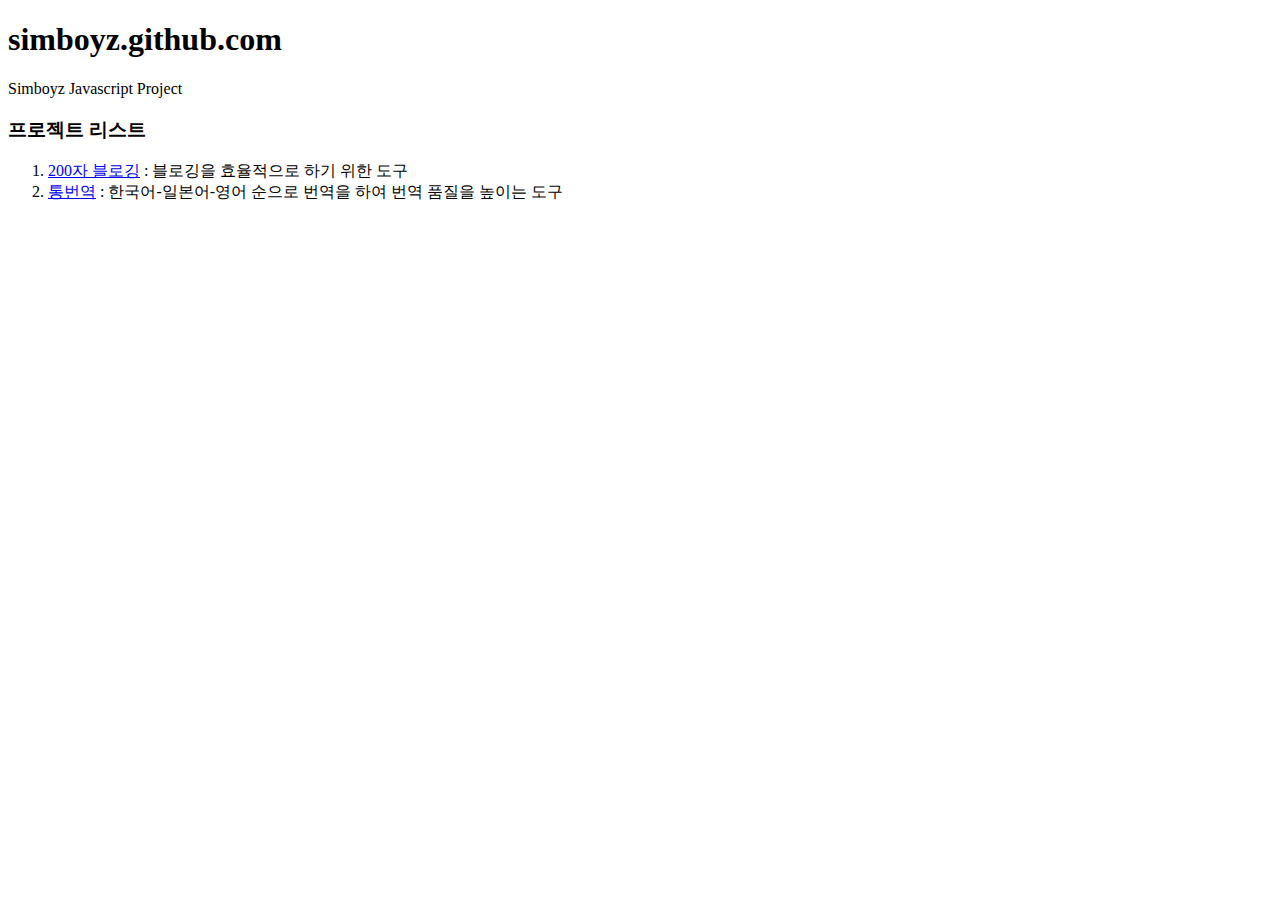
<file: index.html>
<!doctype html>
<html lang="en">

<head>
    <title>Simboyz Blog</title>

    <meta charset="utf-8">
    <meta name="viewport" content="width=device-width, initial-scale=1.0">
    <meta name="description" content="">
    <meta name="author" content="">

</head>

<body>
    <h1>simboyz.github.com</h1>
    <p>Simboyz Javascript Project</p>
    <h3>프로젝트 리스트</h3>
    <ol>
        <li><a href="http://simboyz.github.io/projects/blogging/">200자 블로깅</a> : 블로깅을 효율적으로 하기 위한 도구</li>
        <li><a href="http://simboyz.github.io/projects/translate/">통번역</a> : 한국어-일본어-영어 순으로 번역을 하여 번역 품질을 높이는 도구</li>
    </ol>
</body>

</html>
</file>
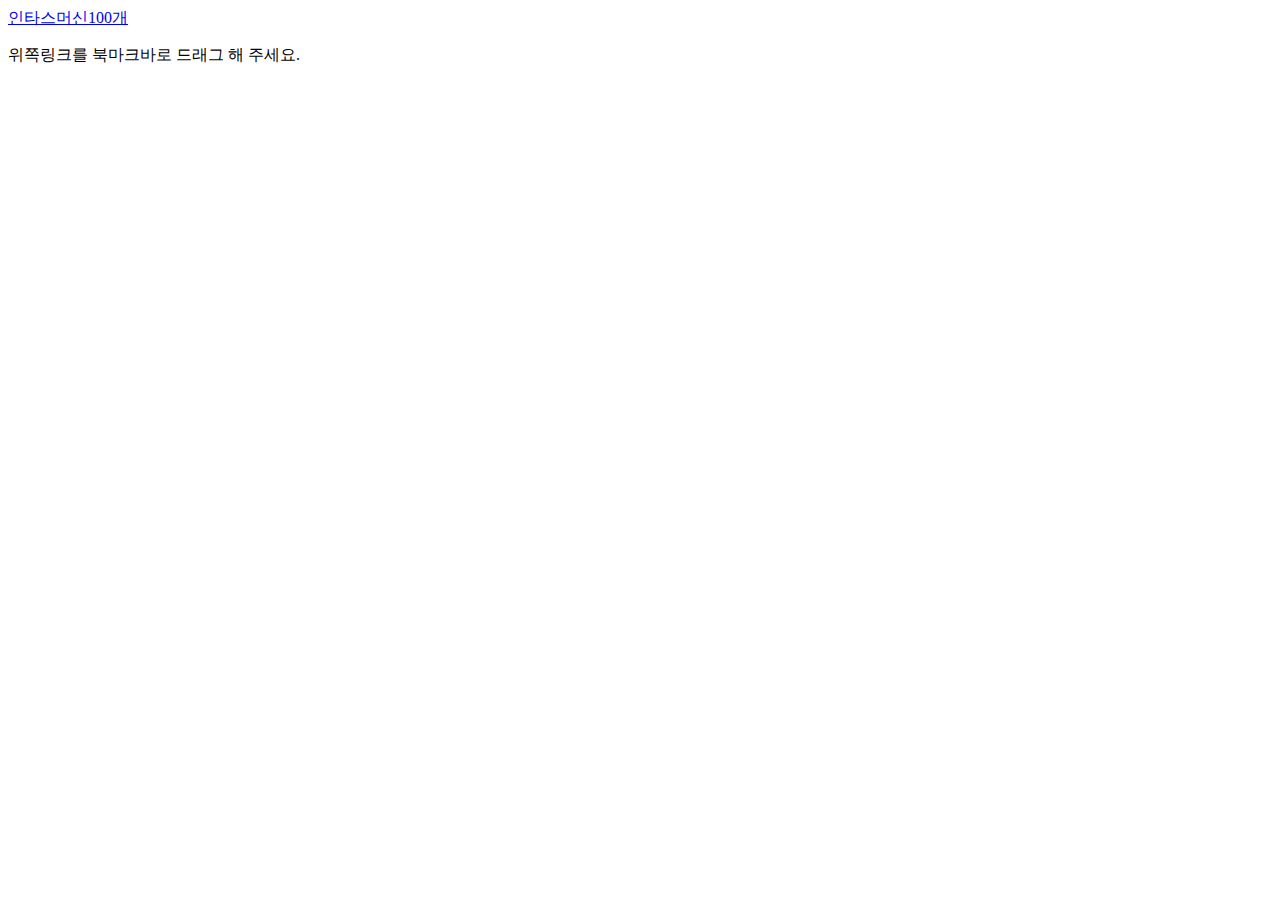
<file: projects/blogging/insta.html>
<!DOCTYPE html>
<html lang="en">

<head>
    <meta charset="UTF-8">
    <meta name="viewport" content="width=device-width, initial-scale=1.0">
    <meta http-equiv="X-UA-Compatible" content="ie=edge">
    <title>Document</title>

</head>

<body>
    <a class="bookmarklet" href="javascript:(function()%7B(function(global%2Cfactory)%7B%22use%20strict%22%3Bif(typeof%20module%3D%3D%3D%22object%22%26%26typeof%20module.exports%3D%3D%3D%22object%22)%7Bmodule.exports%3Dglobal.document%3Ffactory(global%2C!0)%3Afunction(w)%7Bif(!w.document)%7Bthrow%20new%20Error(%22jQuery%20requires%20a%20window%20with%20a%20document%22)%7Dreturn%20factory(w)%7D%7Delse%7Bfactory(global)%7D%7D)(typeof%20window!%3D%3D%22undefined%22%3Fwindow%3Athis%2Cfunction(window%2CnoGlobal)%7B%22use%20strict%22%3Bvar%20arr%3D%5B%5D%3Bvar%20document%3Dwindow.document%3Bvar%20getProto%3DObject.getPrototypeOf%3Bvar%20slice%3Darr.slice%3Bvar%20concat%3Darr.concat%3Bvar%20push%3Darr.push%3Bvar%20indexOf%3Darr.indexOf%3Bvar%20class2type%3D%7B%7D%3Bvar%20toString%3Dclass2type.toString%3Bvar%20hasOwn%3Dclass2type.hasOwnProperty%3Bvar%20fnToString%3DhasOwn.toString%3Bvar%20ObjectFunctionString%3DfnToString.call(Object)%3Bvar%20support%3D%7B%7D%3Bvar%20isFunction%3Dfunction%20isFunction(obj)%7Breturn%20typeof%20obj%3D%3D%3D%22function%22%26%26typeof%20obj.nodeType!%3D%3D%22number%22%7D%3Bvar%20isWindow%3Dfunction%20isWindow(obj)%7Breturn%20obj!%3Dnull%26%26obj%3D%3D%3Dobj.window%7D%3Bvar%20preservedScriptAttributes%3D%7Btype%3A!0%2Csrc%3A!0%2CnoModule%3A!0%7D%3Bfunction%20DOMEval(code%2Cdoc%2Cnode)%7Bdoc%3Ddoc%7C%7Cdocument%3Bvar%20i%2Cscript%3Ddoc.createElement(%22script%22)%3Bscript.text%3Dcode%3Bif(node)%7Bfor(i%20in%20preservedScriptAttributes)%7Bif(node%5Bi%5D)%7Bscript%5Bi%5D%3Dnode%5Bi%5D%7D%7D%7Ddoc.head.appendChild(script).parentNode.removeChild(script)%7Dfunction%20toType(obj)%7Bif(obj%3D%3Dnull)%7Breturn%20obj%2B%22%22%7Dreturn%20typeof%20obj%3D%3D%3D%22object%22%7C%7Ctypeof%20obj%3D%3D%3D%22function%22%3Fclass2type%5BtoString.call(obj)%5D%7C%7C%22object%22%3Atypeof%20obj%7Dvar%20version%3D%223.3.1%22%2CjQuery%3Dfunction(selector%2Ccontext)%7Breturn%20new%20jQuery.fn.init(selector%2Ccontext)%7D%2Crtrim%3D%2F%5E%5B%5Cs%5CuFEFF%5CxA0%5D%2B%7C%5B%5Cs%5CuFEFF%5CxA0%5D%2B%24%2Fg%3BjQuery.fn%3DjQuery.prototype%3D%7Bjquery%3Aversion%2Cconstructor%3AjQuery%2Clength%3A0%2CtoArray%3Afunction()%7Breturn%20slice.call(this)%7D%2Cget%3Afunction(num)%7Bif(num%3D%3Dnull)%7Breturn%20slice.call(this)%7Dreturn%20num%3C0%3Fthis%5Bnum%2Bthis.length%5D%3Athis%5Bnum%5D%7D%2CpushStack%3Afunction(elems)%7Bvar%20ret%3DjQuery.merge(this.constructor()%2Celems)%3Bret.prevObject%3Dthis%3Breturn%20ret%7D%2Ceach%3Afunction(callback)%7Breturn%20jQuery.each(this%2Ccallback)%7D%2Cmap%3Afunction(callback)%7Breturn%20this.pushStack(jQuery.map(this%2Cfunction(elem%2Ci)%7Breturn%20callback.call(elem%2Ci%2Celem)%7D))%7D%2Cslice%3Afunction()%7Breturn%20this.pushStack(slice.apply(this%2Carguments))%7D%2Cfirst%3Afunction()%7Breturn%20this.eq(0)%7D%2Clast%3Afunction()%7Breturn%20this.eq(-1)%7D%2Ceq%3Afunction(i)%7Bvar%20len%3Dthis.length%2Cj%3D%2Bi%2B(i%3C0%3Flen%3A0)%3Breturn%20this.pushStack(j%3E%3D0%26%26j%3Clen%3F%5Bthis%5Bj%5D%5D%3A%5B%5D)%7D%2Cend%3Afunction()%7Breturn%20this.prevObject%7C%7Cthis.constructor()%7D%2Cpush%3Apush%2Csort%3Aarr.sort%2Csplice%3Aarr.splice%7D%3BjQuery.extend%3DjQuery.fn.extend%3Dfunction()%7Bvar%20options%2Cname%2Csrc%2Ccopy%2CcopyIsArray%2Cclone%2Ctarget%3Darguments%5B0%5D%7C%7C%7B%7D%2Ci%3D1%2Clength%3Darguments.length%2Cdeep%3D!1%3Bif(typeof%20target%3D%3D%3D%22boolean%22)%7Bdeep%3Dtarget%3Btarget%3Darguments%5Bi%5D%7C%7C%7B%7D%3Bi%2B%2B%7Dif(typeof%20target!%3D%3D%22object%22%26%26!isFunction(target))%7Btarget%3D%7B%7D%7Dif(i%3D%3D%3Dlength)%7Btarget%3Dthis%3Bi--%7Dfor(%3Bi%3Clength%3Bi%2B%2B)%7Bif((options%3Darguments%5Bi%5D)!%3Dnull)%7Bfor(name%20in%20options)%7Bsrc%3Dtarget%5Bname%5D%3Bcopy%3Doptions%5Bname%5D%3Bif(target%3D%3D%3Dcopy)%7Bcontinue%7Dif(deep%26%26copy%26%26(jQuery.isPlainObject(copy)%7C%7C(copyIsArray%3DArray.isArray(copy))))%7Bif(copyIsArray)%7BcopyIsArray%3D!1%3Bclone%3Dsrc%26%26Array.isArray(src)%3Fsrc%3A%5B%5D%7Delse%7Bclone%3Dsrc%26%26jQuery.isPlainObject(src)%3Fsrc%3A%7B%7D%7Dtarget%5Bname%5D%3DjQuery.extend(deep%2Cclone%2Ccopy)%7Delse%20if(copy!%3D%3Dundefined)%7Btarget%5Bname%5D%3Dcopy%7D%7D%7D%7Dreturn%20target%7D%3BjQuery.extend(%7Bexpando%3A%22jQuery%22%2B(version%2BMath.random()).replace(%2F%5CD%2Fg%2C%22%22)%2CisReady%3A!0%2Cerror%3Afunction(msg)%7Bthrow%20new%20Error(msg)%7D%2Cnoop%3Afunction()%7B%7D%2CisPlainObject%3Afunction(obj)%7Bvar%20proto%2CCtor%3Bif(!obj%7C%7CtoString.call(obj)!%3D%3D%22%5Bobject%20Object%5D%22)%7Breturn!1%7Dproto%3DgetProto(obj)%3Bif(!proto)%7Breturn!0%7DCtor%3DhasOwn.call(proto%2C%22constructor%22)%26%26proto.constructor%3Breturn%20typeof%20Ctor%3D%3D%3D%22function%22%26%26fnToString.call(Ctor)%3D%3D%3DObjectFunctionString%7D%2CisEmptyObject%3Afunction(obj)%7Bvar%20name%3Bfor(name%20in%20obj)%7Breturn!1%7Dreturn!0%7D%2CglobalEval%3Afunction(code)%7BDOMEval(code)%7D%2Ceach%3Afunction(obj%2Ccallback)%7Bvar%20length%2Ci%3D0%3Bif(isArrayLike(obj))%7Blength%3Dobj.length%3Bfor(%3Bi%3Clength%3Bi%2B%2B)%7Bif(callback.call(obj%5Bi%5D%2Ci%2Cobj%5Bi%5D)%3D%3D%3D!1)%7Bbreak%7D%7D%7Delse%7Bfor(i%20in%20obj)%7Bif(callback.call(obj%5Bi%5D%2Ci%2Cobj%5Bi%5D)%3D%3D%3D!1)%7Bbreak%7D%7D%7Dreturn%20obj%7D%2Ctrim%3Afunction(text)%7Breturn%20text%3D%3Dnull%3F%22%22%3A(text%2B%22%22).replace(rtrim%2C%22%22)%7D%2CmakeArray%3Afunction(arr%2Cresults)%7Bvar%20ret%3Dresults%7C%7C%5B%5D%3Bif(arr!%3Dnull)%7Bif(isArrayLike(Object(arr)))%7BjQuery.merge(ret%2Ctypeof%20arr%3D%3D%3D%22string%22%3F%5Barr%5D%3Aarr)%7Delse%7Bpush.call(ret%2Carr)%7D%7Dreturn%20ret%7D%2CinArray%3Afunction(elem%2Carr%2Ci)%7Breturn%20arr%3D%3Dnull%3F-1%3AindexOf.call(arr%2Celem%2Ci)%7D%2Cmerge%3Afunction(first%2Csecond)%7Bvar%20len%3D%2Bsecond.length%2Cj%3D0%2Ci%3Dfirst.length%3Bfor(%3Bj%3Clen%3Bj%2B%2B)%7Bfirst%5Bi%2B%2B%5D%3Dsecond%5Bj%5D%7Dfirst.length%3Di%3Breturn%20first%7D%2Cgrep%3Afunction(elems%2Ccallback%2Cinvert)%7Bvar%20callbackInverse%2Cmatches%3D%5B%5D%2Ci%3D0%2Clength%3Delems.length%2CcallbackExpect%3D!invert%3Bfor(%3Bi%3Clength%3Bi%2B%2B)%7BcallbackInverse%3D!callback(elems%5Bi%5D%2Ci)%3Bif(callbackInverse!%3D%3DcallbackExpect)%7Bmatches.push(elems%5Bi%5D)%7D%7Dreturn%20matches%7D%2Cmap%3Afunction(elems%2Ccallback%2Carg)%7Bvar%20length%2Cvalue%2Ci%3D0%2Cret%3D%5B%5D%3Bif(isArrayLike(elems))%7Blength%3Delems.length%3Bfor(%3Bi%3Clength%3Bi%2B%2B)%7Bvalue%3Dcallback(elems%5Bi%5D%2Ci%2Carg)%3Bif(value!%3Dnull)%7Bret.push(value)%7D%7D%7Delse%7Bfor(i%20in%20elems)%7Bvalue%3Dcallback(elems%5Bi%5D%2Ci%2Carg)%3Bif(value!%3Dnull)%7Bret.push(value)%7D%7D%7Dreturn%20concat.apply(%5B%5D%2Cret)%7D%2Cguid%3A1%2Csupport%3Asupport%7D)%3Bif(typeof%20Symbol%3D%3D%3D%22function%22)%7BjQuery.fn%5BSymbol.iterator%5D%3Darr%5BSymbol.iterator%5D%7DjQuery.each(%22Boolean%20Number%20String%20Function%20Array%20Date%20RegExp%20Object%20Error%20Symbol%22.split(%22%20%22)%2Cfunction(i%2Cname)%7Bclass2type%5B%22%5Bobject%20%22%2Bname%2B%22%5D%22%5D%3Dname.toLowerCase()%7D)%3Bfunction%20isArrayLike(obj)%7Bvar%20length%3D!!obj%26%26%22length%22%20in%20obj%26%26obj.length%2Ctype%3DtoType(obj)%3Bif(isFunction(obj)%7C%7CisWindow(obj))%7Breturn!1%7Dreturn%20type%3D%3D%3D%22array%22%7C%7Clength%3D%3D%3D0%7C%7Ctypeof%20length%3D%3D%3D%22number%22%26%26length%3E0%26%26(length-1)in%20obj%7Dvar%20Sizzle%3D(function(window)%7Bvar%20i%2Csupport%2CExpr%2CgetText%2CisXML%2Ctokenize%2Ccompile%2Cselect%2CoutermostContext%2CsortInput%2ChasDuplicate%2CsetDocument%2Cdocument%2CdocElem%2CdocumentIsHTML%2CrbuggyQSA%2CrbuggyMatches%2Cmatches%2Ccontains%2Cexpando%3D%22sizzle%22%2B1*new%20Date()%2CpreferredDoc%3Dwindow.document%2Cdirruns%3D0%2Cdone%3D0%2CclassCache%3DcreateCache()%2CtokenCache%3DcreateCache()%2CcompilerCache%3DcreateCache()%2CsortOrder%3Dfunction(a%2Cb)%7Bif(a%3D%3D%3Db)%7BhasDuplicate%3D!0%7Dreturn%200%7D%2ChasOwn%3D(%7B%7D).hasOwnProperty%2Carr%3D%5B%5D%2Cpop%3Darr.pop%2Cpush_native%3Darr.push%2Cpush%3Darr.push%2Cslice%3Darr.slice%2CindexOf%3Dfunction(list%2Celem)%7Bvar%20i%3D0%2Clen%3Dlist.length%3Bfor(%3Bi%3Clen%3Bi%2B%2B)%7Bif(list%5Bi%5D%3D%3D%3Delem)%7Breturn%20i%7D%7Dreturn-1%7D%2Cbooleans%3D%22checked%7Cselected%7Casync%7Cautofocus%7Cautoplay%7Ccontrols%7Cdefer%7Cdisabled%7Chidden%7Cismap%7Cloop%7Cmultiple%7Copen%7Creadonly%7Crequired%7Cscoped%22%2Cwhitespace%3D%22%5B%5C%5Cx20%5C%5Ct%5C%5Cr%5C%5Cn%5C%5Cf%5D%22%2Cidentifier%3D%22(%3F%3A%5C%5C%5C%5C.%7C%5B%5C%5Cw-%5D%7C%5B%5E%5C0-%5C%5Cxa0%5D)%2B%22%2Cattributes%3D%22%5C%5C%5B%22%2Bwhitespace%2B%22*(%22%2Bidentifier%2B%22)(%3F%3A%22%2Bwhitespace%2B%22*(%5B*%5E%24%7C!~%5D%3F%3D)%22%2Bwhitespace%2B%22*(%3F%3A'((%3F%3A%5C%5C%5C%5C.%7C%5B%5E%5C%5C%5C%5C'%5D)*)'%7C%5C%22((%3F%3A%5C%5C%5C%5C.%7C%5B%5E%5C%5C%5C%5C%5C%22%5D)*)%5C%22%7C(%22%2Bidentifier%2B%22))%7C)%22%2Bwhitespace%2B%22*%5C%5C%5D%22%2Cpseudos%3D%22%3A(%22%2Bidentifier%2B%22)(%3F%3A%5C%5C((%22%2B%22('((%3F%3A%5C%5C%5C%5C.%7C%5B%5E%5C%5C%5C%5C'%5D)*)'%7C%5C%22((%3F%3A%5C%5C%5C%5C.%7C%5B%5E%5C%5C%5C%5C%5C%22%5D)*)%5C%22)%7C%22%2B%22((%3F%3A%5C%5C%5C%5C.%7C%5B%5E%5C%5C%5C%5C()%5B%5C%5C%5D%5D%7C%22%2Battributes%2B%22)*)%7C%22%2B%22.*%22%2B%22)%5C%5C)%7C)%22%2Crwhitespace%3Dnew%20RegExp(whitespace%2B%22%2B%22%2C%22g%22)%2Crtrim%3Dnew%20RegExp(%22%5E%22%2Bwhitespace%2B%22%2B%7C((%3F%3A%5E%7C%5B%5E%5C%5C%5C%5C%5D)(%3F%3A%5C%5C%5C%5C.)*)%22%2Bwhitespace%2B%22%2B%24%22%2C%22g%22)%2Crcomma%3Dnew%20RegExp(%22%5E%22%2Bwhitespace%2B%22*%2C%22%2Bwhitespace%2B%22*%22)%2Crcombinators%3Dnew%20RegExp(%22%5E%22%2Bwhitespace%2B%22*(%5B%3E%2B~%5D%7C%22%2Bwhitespace%2B%22)%22%2Bwhitespace%2B%22*%22)%2CrattributeQuotes%3Dnew%20RegExp(%22%3D%22%2Bwhitespace%2B%22*(%5B%5E%5C%5C%5D'%5C%22%5D*%3F)%22%2Bwhitespace%2B%22*%5C%5C%5D%22%2C%22g%22)%2Crpseudo%3Dnew%20RegExp(pseudos)%2Cridentifier%3Dnew%20RegExp(%22%5E%22%2Bidentifier%2B%22%24%22)%2CmatchExpr%3D%7B%22ID%22%3Anew%20RegExp(%22%5E%23(%22%2Bidentifier%2B%22)%22)%2C%22CLASS%22%3Anew%20RegExp(%22%5E%5C%5C.(%22%2Bidentifier%2B%22)%22)%2C%22TAG%22%3Anew%20RegExp(%22%5E(%22%2Bidentifier%2B%22%7C%5B*%5D)%22)%2C%22ATTR%22%3Anew%20RegExp(%22%5E%22%2Battributes)%2C%22PSEUDO%22%3Anew%20RegExp(%22%5E%22%2Bpseudos)%2C%22CHILD%22%3Anew%20RegExp(%22%5E%3A(only%7Cfirst%7Clast%7Cnth%7Cnth-last)-(child%7Cof-type)(%3F%3A%5C%5C(%22%2Bwhitespace%2B%22*(even%7Codd%7C((%5B%2B-%5D%7C)(%5C%5Cd*)n%7C)%22%2Bwhitespace%2B%22*(%3F%3A(%5B%2B-%5D%7C)%22%2Bwhitespace%2B%22*(%5C%5Cd%2B)%7C))%22%2Bwhitespace%2B%22*%5C%5C)%7C)%22%2C%22i%22)%2C%22bool%22%3Anew%20RegExp(%22%5E(%3F%3A%22%2Bbooleans%2B%22)%24%22%2C%22i%22)%2C%22needsContext%22%3Anew%20RegExp(%22%5E%22%2Bwhitespace%2B%22*%5B%3E%2B~%5D%7C%3A(even%7Codd%7Ceq%7Cgt%7Clt%7Cnth%7Cfirst%7Clast)(%3F%3A%5C%5C(%22%2Bwhitespace%2B%22*((%3F%3A-%5C%5Cd)%3F%5C%5Cd*)%22%2Bwhitespace%2B%22*%5C%5C)%7C)(%3F%3D%5B%5E-%5D%7C%24)%22%2C%22i%22)%7D%2Crinputs%3D%2F%5E(%3F%3Ainput%7Cselect%7Ctextarea%7Cbutton)%24%2Fi%2Crheader%3D%2F%5Eh%5Cd%24%2Fi%2Crnative%3D%2F%5E%5B%5E%7B%5D%2B%5C%7B%5Cs*%5C%5Bnative%20%5Cw%2F%2CrquickExpr%3D%2F%5E(%3F%3A%23(%5B%5Cw-%5D%2B)%7C(%5Cw%2B)%7C%5C.(%5B%5Cw-%5D%2B))%24%2F%2Crsibling%3D%2F%5B%2B~%5D%2F%2Crunescape%3Dnew%20RegExp(%22%5C%5C%5C%5C(%5B%5C%5Cda-f%5D%7B1%2C6%7D%22%2Bwhitespace%2B%22%3F%7C(%22%2Bwhitespace%2B%22)%7C.)%22%2C%22ig%22)%2Cfunescape%3Dfunction(_%2Cescaped%2CescapedWhitespace)%7Bvar%20high%3D%220x%22%2Bescaped-0x10000%3Breturn%20high!%3D%3Dhigh%7C%7CescapedWhitespace%3Fescaped%3Ahigh%3C0%3FString.fromCharCode(high%2B0x10000)%3AString.fromCharCode(high%3E%3E10%7C0xD800%2Chigh%260x3FF%7C0xDC00)%7D%2Crcssescape%3D%2F(%5B%5C0-%5Cx1f%5Cx7f%5D%7C%5E-%3F%5Cd)%7C%5E-%24%7C%5B%5E%5C0-%5Cx1f%5Cx7f-%5CuFFFF%5Cw-%5D%2Fg%2Cfcssescape%3Dfunction(ch%2CasCodePoint)%7Bif(asCodePoint)%7Bif(ch%3D%3D%3D%22%5C0%22)%7Breturn%22%5CuFFFD%22%7Dreturn%20ch.slice(0%2C-1)%2B%22%5C%5C%22%2Bch.charCodeAt(ch.length-1).toString(16)%2B%22%20%22%7Dreturn%22%5C%5C%22%2Bch%7D%2CunloadHandler%3Dfunction()%7BsetDocument()%7D%2CdisabledAncestor%3DaddCombinator(function(elem)%7Breturn%20elem.disabled%3D%3D%3D!0%26%26(%22form%22%20in%20elem%7C%7C%22label%22%20in%20elem)%7D%2C%7Bdir%3A%22parentNode%22%2Cnext%3A%22legend%22%7D)%3Btry%7Bpush.apply((arr%3Dslice.call(preferredDoc.childNodes))%2CpreferredDoc.childNodes)%3Barr%5BpreferredDoc.childNodes.length%5D.nodeType%7Dcatch(e)%7Bpush%3D%7Bapply%3Aarr.length%3Ffunction(target%2Cels)%7Bpush_native.apply(target%2Cslice.call(els))%7D%3Afunction(target%2Cels)%7Bvar%20j%3Dtarget.length%2Ci%3D0%3Bwhile((target%5Bj%2B%2B%5D%3Dels%5Bi%2B%2B%5D))%7B%7Dtarget.length%3Dj-1%7D%7D%7Dfunction%20Sizzle(selector%2Ccontext%2Cresults%2Cseed)%7Bvar%20m%2Ci%2Celem%2Cnid%2Cmatch%2Cgroups%2CnewSelector%2CnewContext%3Dcontext%26%26context.ownerDocument%2CnodeType%3Dcontext%3Fcontext.nodeType%3A9%3Bresults%3Dresults%7C%7C%5B%5D%3Bif(typeof%20selector!%3D%3D%22string%22%7C%7C!selector%7C%7CnodeType!%3D%3D1%26%26nodeType!%3D%3D9%26%26nodeType!%3D%3D11)%7Breturn%20results%7Dif(!seed)%7Bif((context%3Fcontext.ownerDocument%7C%7Ccontext%3ApreferredDoc)!%3D%3Ddocument)%7BsetDocument(context)%7Dcontext%3Dcontext%7C%7Cdocument%3Bif(documentIsHTML)%7Bif(nodeType!%3D%3D11%26%26(match%3DrquickExpr.exec(selector)))%7Bif((m%3Dmatch%5B1%5D))%7Bif(nodeType%3D%3D%3D9)%7Bif((elem%3Dcontext.getElementById(m)))%7Bif(elem.id%3D%3D%3Dm)%7Bresults.push(elem)%3Breturn%20results%7D%7Delse%7Breturn%20results%7D%7Delse%7Bif(newContext%26%26(elem%3DnewContext.getElementById(m))%26%26contains(context%2Celem)%26%26elem.id%3D%3D%3Dm)%7Bresults.push(elem)%3Breturn%20results%7D%7D%7Delse%20if(match%5B2%5D)%7Bpush.apply(results%2Ccontext.getElementsByTagName(selector))%3Breturn%20results%7Delse%20if((m%3Dmatch%5B3%5D)%26%26support.getElementsByClassName%26%26context.getElementsByClassName)%7Bpush.apply(results%2Ccontext.getElementsByClassName(m))%3Breturn%20results%7D%7Dif(support.qsa%26%26!compilerCache%5Bselector%2B%22%20%22%5D%26%26(!rbuggyQSA%7C%7C!rbuggyQSA.test(selector)))%7Bif(nodeType!%3D%3D1)%7BnewContext%3Dcontext%3BnewSelector%3Dselector%7Delse%20if(context.nodeName.toLowerCase()!%3D%3D%22object%22)%7Bif((nid%3Dcontext.getAttribute(%22id%22)))%7Bnid%3Dnid.replace(rcssescape%2Cfcssescape)%7Delse%7Bcontext.setAttribute(%22id%22%2C(nid%3Dexpando))%7Dgroups%3Dtokenize(selector)%3Bi%3Dgroups.length%3Bwhile(i--)%7Bgroups%5Bi%5D%3D%22%23%22%2Bnid%2B%22%20%22%2BtoSelector(groups%5Bi%5D)%7DnewSelector%3Dgroups.join(%22%2C%22)%3BnewContext%3Drsibling.test(selector)%26%26testContext(context.parentNode)%7C%7Ccontext%7Dif(newSelector)%7Btry%7Bpush.apply(results%2CnewContext.querySelectorAll(newSelector))%3Breturn%20results%7Dcatch(qsaError)%7B%7Dfinally%7Bif(nid%3D%3D%3Dexpando)%7Bcontext.removeAttribute(%22id%22)%7D%7D%7D%7D%7D%7Dreturn%20select(selector.replace(rtrim%2C%22%241%22)%2Ccontext%2Cresults%2Cseed)%7Dfunction%20createCache()%7Bvar%20keys%3D%5B%5D%3Bfunction%20cache(key%2Cvalue)%7Bif(keys.push(key%2B%22%20%22)%3EExpr.cacheLength)%7Bdelete%20cache%5Bkeys.shift()%5D%7Dreturn(cache%5Bkey%2B%22%20%22%5D%3Dvalue)%7Dreturn%20cache%7Dfunction%20markFunction(fn)%7Bfn%5Bexpando%5D%3D!0%3Breturn%20fn%7Dfunction%20assert(fn)%7Bvar%20el%3Ddocument.createElement(%22fieldset%22)%3Btry%7Breturn!!fn(el)%7Dcatch(e)%7Breturn!1%7Dfinally%7Bif(el.parentNode)%7Bel.parentNode.removeChild(el)%7Del%3Dnull%7D%7Dfunction%20addHandle(attrs%2Chandler)%7Bvar%20arr%3Dattrs.split(%22%7C%22)%2Ci%3Darr.length%3Bwhile(i--)%7BExpr.attrHandle%5Barr%5Bi%5D%5D%3Dhandler%7D%7Dfunction%20siblingCheck(a%2Cb)%7Bvar%20cur%3Db%26%26a%2Cdiff%3Dcur%26%26a.nodeType%3D%3D%3D1%26%26b.nodeType%3D%3D%3D1%26%26a.sourceIndex-b.sourceIndex%3Bif(diff)%7Breturn%20diff%7Dif(cur)%7Bwhile((cur%3Dcur.nextSibling))%7Bif(cur%3D%3D%3Db)%7Breturn-1%7D%7D%7Dreturn%20a%3F1%3A-1%7Dfunction%20createInputPseudo(type)%7Breturn%20function(elem)%7Bvar%20name%3Delem.nodeName.toLowerCase()%3Breturn%20name%3D%3D%3D%22input%22%26%26elem.type%3D%3D%3Dtype%7D%7Dfunction%20createButtonPseudo(type)%7Breturn%20function(elem)%7Bvar%20name%3Delem.nodeName.toLowerCase()%3Breturn(name%3D%3D%3D%22input%22%7C%7Cname%3D%3D%3D%22button%22)%26%26elem.type%3D%3D%3Dtype%7D%7Dfunction%20createDisabledPseudo(disabled)%7Breturn%20function(elem)%7Bif(%22form%22%20in%20elem)%7Bif(elem.parentNode%26%26elem.disabled%3D%3D%3D!1)%7Bif(%22label%22%20in%20elem)%7Bif(%22label%22%20in%20elem.parentNode)%7Breturn%20elem.parentNode.disabled%3D%3D%3Ddisabled%7Delse%7Breturn%20elem.disabled%3D%3D%3Ddisabled%7D%7Dreturn%20elem.isDisabled%3D%3D%3Ddisabled%7C%7Celem.isDisabled!%3D%3D!disabled%26%26disabledAncestor(elem)%3D%3D%3Ddisabled%7Dreturn%20elem.disabled%3D%3D%3Ddisabled%7Delse%20if(%22label%22%20in%20elem)%7Breturn%20elem.disabled%3D%3D%3Ddisabled%7Dreturn!1%7D%7Dfunction%20createPositionalPseudo(fn)%7Breturn%20markFunction(function(argument)%7Bargument%3D%2Bargument%3Breturn%20markFunction(function(seed%2Cmatches)%7Bvar%20j%2CmatchIndexes%3Dfn(%5B%5D%2Cseed.length%2Cargument)%2Ci%3DmatchIndexes.length%3Bwhile(i--)%7Bif(seed%5B(j%3DmatchIndexes%5Bi%5D)%5D)%7Bseed%5Bj%5D%3D!(matches%5Bj%5D%3Dseed%5Bj%5D)%7D%7D%7D)%7D)%7Dfunction%20testContext(context)%7Breturn%20context%26%26typeof%20context.getElementsByTagName!%3D%3D%22undefined%22%26%26context%7Dsupport%3DSizzle.support%3D%7B%7D%3BisXML%3DSizzle.isXML%3Dfunction(elem)%7Bvar%20documentElement%3Delem%26%26(elem.ownerDocument%7C%7Celem).documentElement%3Breturn%20documentElement%3FdocumentElement.nodeName!%3D%3D%22HTML%22%3A!1%7D%3BsetDocument%3DSizzle.setDocument%3Dfunction(node)%7Bvar%20hasCompare%2CsubWindow%2Cdoc%3Dnode%3Fnode.ownerDocument%7C%7Cnode%3ApreferredDoc%3Bif(doc%3D%3D%3Ddocument%7C%7Cdoc.nodeType!%3D%3D9%7C%7C!doc.documentElement)%7Breturn%20document%7Ddocument%3Ddoc%3BdocElem%3Ddocument.documentElement%3BdocumentIsHTML%3D!isXML(document)%3Bif(preferredDoc!%3D%3Ddocument%26%26(subWindow%3Ddocument.defaultView)%26%26subWindow.top!%3D%3DsubWindow)%7Bif(subWindow.addEventListener)%7BsubWindow.addEventListener(%22unload%22%2CunloadHandler%2C!1)%7Delse%20if(subWindow.attachEvent)%7BsubWindow.attachEvent(%22onunload%22%2CunloadHandler)%7D%7Dsupport.attributes%3Dassert(function(el)%7Bel.className%3D%22i%22%3Breturn!el.getAttribute(%22className%22)%7D)%3Bsupport.getElementsByTagName%3Dassert(function(el)%7Bel.appendChild(document.createComment(%22%22))%3Breturn!el.getElementsByTagName(%22*%22).length%7D)%3Bsupport.getElementsByClassName%3Drnative.test(document.getElementsByClassName)%3Bsupport.getById%3Dassert(function(el)%7BdocElem.appendChild(el).id%3Dexpando%3Breturn!document.getElementsByName%7C%7C!document.getElementsByName(expando).length%7D)%3Bif(support.getById)%7BExpr.filter.ID%3Dfunction(id)%7Bvar%20attrId%3Did.replace(runescape%2Cfunescape)%3Breturn%20function(elem)%7Breturn%20elem.getAttribute(%22id%22)%3D%3D%3DattrId%7D%7D%3BExpr.find.ID%3Dfunction(id%2Ccontext)%7Bif(typeof%20context.getElementById!%3D%3D%22undefined%22%26%26documentIsHTML)%7Bvar%20elem%3Dcontext.getElementById(id)%3Breturn%20elem%3F%5Belem%5D%3A%5B%5D%7D%7D%7Delse%7BExpr.filter.ID%3Dfunction(id)%7Bvar%20attrId%3Did.replace(runescape%2Cfunescape)%3Breturn%20function(elem)%7Bvar%20node%3Dtypeof%20elem.getAttributeNode!%3D%3D%22undefined%22%26%26elem.getAttributeNode(%22id%22)%3Breturn%20node%26%26node.value%3D%3D%3DattrId%7D%7D%3BExpr.find.ID%3Dfunction(id%2Ccontext)%7Bif(typeof%20context.getElementById!%3D%3D%22undefined%22%26%26documentIsHTML)%7Bvar%20node%2Ci%2Celems%2Celem%3Dcontext.getElementById(id)%3Bif(elem)%7Bnode%3Delem.getAttributeNode(%22id%22)%3Bif(node%26%26node.value%3D%3D%3Did)%7Breturn%5Belem%5D%7Delems%3Dcontext.getElementsByName(id)%3Bi%3D0%3Bwhile((elem%3Delems%5Bi%2B%2B%5D))%7Bnode%3Delem.getAttributeNode(%22id%22)%3Bif(node%26%26node.value%3D%3D%3Did)%7Breturn%5Belem%5D%7D%7D%7Dreturn%5B%5D%7D%7D%7DExpr.find.TAG%3Dsupport.getElementsByTagName%3Ffunction(tag%2Ccontext)%7Bif(typeof%20context.getElementsByTagName!%3D%3D%22undefined%22)%7Breturn%20context.getElementsByTagName(tag)%7Delse%20if(support.qsa)%7Breturn%20context.querySelectorAll(tag)%7D%7D%3Afunction(tag%2Ccontext)%7Bvar%20elem%2Ctmp%3D%5B%5D%2Ci%3D0%2Cresults%3Dcontext.getElementsByTagName(tag)%3Bif(tag%3D%3D%3D%22*%22)%7Bwhile((elem%3Dresults%5Bi%2B%2B%5D))%7Bif(elem.nodeType%3D%3D%3D1)%7Btmp.push(elem)%7D%7Dreturn%20tmp%7Dreturn%20results%7D%3BExpr.find.CLASS%3Dsupport.getElementsByClassName%26%26function(className%2Ccontext)%7Bif(typeof%20context.getElementsByClassName!%3D%3D%22undefined%22%26%26documentIsHTML)%7Breturn%20context.getElementsByClassName(className)%7D%7D%3BrbuggyMatches%3D%5B%5D%3BrbuggyQSA%3D%5B%5D%3Bif((support.qsa%3Drnative.test(document.querySelectorAll)))%7Bassert(function(el)%7BdocElem.appendChild(el).innerHTML%3D%22%3Ca%20id%3D'%22%2Bexpando%2B%22'%3E%3C%2Fa%3E%22%2B%22%3Cselect%20id%3D'%22%2Bexpando%2B%22-%5Cr%5C%5C'%20msallowcapture%3D''%3E%22%2B%22%3Coption%20selected%3D''%3E%3C%2Foption%3E%3C%2Fselect%3E%22%3Bif(el.querySelectorAll(%22%5Bmsallowcapture%5E%3D''%5D%22).length)%7BrbuggyQSA.push(%22%5B*%5E%24%5D%3D%22%2Bwhitespace%2B%22*(%3F%3A''%7C%5C%22%5C%22)%22)%7Dif(!el.querySelectorAll(%22%5Bselected%5D%22).length)%7BrbuggyQSA.push(%22%5C%5C%5B%22%2Bwhitespace%2B%22*(%3F%3Avalue%7C%22%2Bbooleans%2B%22)%22)%7Dif(!el.querySelectorAll(%22%5Bid~%3D%22%2Bexpando%2B%22-%5D%22).length)%7BrbuggyQSA.push(%22~%3D%22)%7Dif(!el.querySelectorAll(%22%3Achecked%22).length)%7BrbuggyQSA.push(%22%3Achecked%22)%7Dif(!el.querySelectorAll(%22a%23%22%2Bexpando%2B%22%2B*%22).length)%7BrbuggyQSA.push(%22.%23.%2B%5B%2B~%5D%22)%7D%7D)%3Bassert(function(el)%7Bel.innerHTML%3D%22%3Ca%20href%3D''%20disabled%3D'disabled'%3E%3C%2Fa%3E%22%2B%22%3Cselect%20disabled%3D'disabled'%3E%3Coption%2F%3E%3C%2Fselect%3E%22%3Bvar%20input%3Ddocument.createElement(%22input%22)%3Binput.setAttribute(%22type%22%2C%22hidden%22)%3Bel.appendChild(input).setAttribute(%22name%22%2C%22D%22)%3Bif(el.querySelectorAll(%22%5Bname%3Dd%5D%22).length)%7BrbuggyQSA.push(%22name%22%2Bwhitespace%2B%22*%5B*%5E%24%7C!~%5D%3F%3D%22)%7Dif(el.querySelectorAll(%22%3Aenabled%22).length!%3D%3D2)%7BrbuggyQSA.push(%22%3Aenabled%22%2C%22%3Adisabled%22)%7DdocElem.appendChild(el).disabled%3D!0%3Bif(el.querySelectorAll(%22%3Adisabled%22).length!%3D%3D2)%7BrbuggyQSA.push(%22%3Aenabled%22%2C%22%3Adisabled%22)%7Del.querySelectorAll(%22*%2C%3Ax%22)%3BrbuggyQSA.push(%22%2C.*%3A%22)%7D)%7Dif((support.matchesSelector%3Drnative.test((matches%3DdocElem.matches%7C%7CdocElem.webkitMatchesSelector%7C%7CdocElem.mozMatchesSelector%7C%7CdocElem.oMatchesSelector%7C%7CdocElem.msMatchesSelector))))%7Bassert(function(el)%7Bsupport.disconnectedMatch%3Dmatches.call(el%2C%22*%22)%3Bmatches.call(el%2C%22%5Bs!%3D''%5D%3Ax%22)%3BrbuggyMatches.push(%22!%3D%22%2Cpseudos)%7D)%7DrbuggyQSA%3DrbuggyQSA.length%26%26new%20RegExp(rbuggyQSA.join(%22%7C%22))%3BrbuggyMatches%3DrbuggyMatches.length%26%26new%20RegExp(rbuggyMatches.join(%22%7C%22))%3BhasCompare%3Drnative.test(docElem.compareDocumentPosition)%3Bcontains%3DhasCompare%7C%7Crnative.test(docElem.contains)%3Ffunction(a%2Cb)%7Bvar%20adown%3Da.nodeType%3D%3D%3D9%3Fa.documentElement%3Aa%2Cbup%3Db%26%26b.parentNode%3Breturn%20a%3D%3D%3Dbup%7C%7C!!(bup%26%26bup.nodeType%3D%3D%3D1%26%26(adown.contains%3Fadown.contains(bup)%3Aa.compareDocumentPosition%26%26a.compareDocumentPosition(bup)%2616))%7D%3Afunction(a%2Cb)%7Bif(b)%7Bwhile((b%3Db.parentNode))%7Bif(b%3D%3D%3Da)%7Breturn!0%7D%7D%7Dreturn!1%7D%3BsortOrder%3DhasCompare%3Ffunction(a%2Cb)%7Bif(a%3D%3D%3Db)%7BhasDuplicate%3D!0%3Breturn%200%7Dvar%20compare%3D!a.compareDocumentPosition-!b.compareDocumentPosition%3Bif(compare)%7Breturn%20compare%7Dcompare%3D(a.ownerDocument%7C%7Ca)%3D%3D%3D(b.ownerDocument%7C%7Cb)%3Fa.compareDocumentPosition(b)%3A1%3Bif(compare%261%7C%7C(!support.sortDetached%26%26b.compareDocumentPosition(a)%3D%3D%3Dcompare))%7Bif(a%3D%3D%3Ddocument%7C%7Ca.ownerDocument%3D%3D%3DpreferredDoc%26%26contains(preferredDoc%2Ca))%7Breturn-1%7Dif(b%3D%3D%3Ddocument%7C%7Cb.ownerDocument%3D%3D%3DpreferredDoc%26%26contains(preferredDoc%2Cb))%7Breturn%201%7Dreturn%20sortInput%3F(indexOf(sortInput%2Ca)-indexOf(sortInput%2Cb))%3A0%7Dreturn%20compare%264%3F-1%3A1%7D%3Afunction(a%2Cb)%7Bif(a%3D%3D%3Db)%7BhasDuplicate%3D!0%3Breturn%200%7Dvar%20cur%2Ci%3D0%2Caup%3Da.parentNode%2Cbup%3Db.parentNode%2Cap%3D%5Ba%5D%2Cbp%3D%5Bb%5D%3Bif(!aup%7C%7C!bup)%7Breturn%20a%3D%3D%3Ddocument%3F-1%3Ab%3D%3D%3Ddocument%3F1%3Aaup%3F-1%3Abup%3F1%3AsortInput%3F(indexOf(sortInput%2Ca)-indexOf(sortInput%2Cb))%3A0%7Delse%20if(aup%3D%3D%3Dbup)%7Breturn%20siblingCheck(a%2Cb)%7Dcur%3Da%3Bwhile((cur%3Dcur.parentNode))%7Bap.unshift(cur)%7Dcur%3Db%3Bwhile((cur%3Dcur.parentNode))%7Bbp.unshift(cur)%7Dwhile(ap%5Bi%5D%3D%3D%3Dbp%5Bi%5D)%7Bi%2B%2B%7Dreturn%20i%3FsiblingCheck(ap%5Bi%5D%2Cbp%5Bi%5D)%3Aap%5Bi%5D%3D%3D%3DpreferredDoc%3F-1%3Abp%5Bi%5D%3D%3D%3DpreferredDoc%3F1%3A0%7D%3Breturn%20document%7D%3BSizzle.matches%3Dfunction(expr%2Celements)%7Breturn%20Sizzle(expr%2Cnull%2Cnull%2Celements)%7D%3BSizzle.matchesSelector%3Dfunction(elem%2Cexpr)%7Bif((elem.ownerDocument%7C%7Celem)!%3D%3Ddocument)%7BsetDocument(elem)%7Dexpr%3Dexpr.replace(rattributeQuotes%2C%22%3D'%241'%5D%22)%3Bif(support.matchesSelector%26%26documentIsHTML%26%26!compilerCache%5Bexpr%2B%22%20%22%5D%26%26(!rbuggyMatches%7C%7C!rbuggyMatches.test(expr))%26%26(!rbuggyQSA%7C%7C!rbuggyQSA.test(expr)))%7Btry%7Bvar%20ret%3Dmatches.call(elem%2Cexpr)%3Bif(ret%7C%7Csupport.disconnectedMatch%7C%7Celem.document%26%26elem.document.nodeType!%3D%3D11)%7Breturn%20ret%7D%7Dcatch(e)%7B%7D%7Dreturn%20Sizzle(expr%2Cdocument%2Cnull%2C%5Belem%5D).length%3E0%7D%3BSizzle.contains%3Dfunction(context%2Celem)%7Bif((context.ownerDocument%7C%7Ccontext)!%3D%3Ddocument)%7BsetDocument(context)%7Dreturn%20contains(context%2Celem)%7D%3BSizzle.attr%3Dfunction(elem%2Cname)%7Bif((elem.ownerDocument%7C%7Celem)!%3D%3Ddocument)%7BsetDocument(elem)%7Dvar%20fn%3DExpr.attrHandle%5Bname.toLowerCase()%5D%2Cval%3Dfn%26%26hasOwn.call(Expr.attrHandle%2Cname.toLowerCase())%3Ffn(elem%2Cname%2C!documentIsHTML)%3Aundefined%3Breturn%20val!%3D%3Dundefined%3Fval%3Asupport.attributes%7C%7C!documentIsHTML%3Felem.getAttribute(name)%3A(val%3Delem.getAttributeNode(name))%26%26val.specified%3Fval.value%3Anull%7D%3BSizzle.escape%3Dfunction(sel)%7Breturn(sel%2B%22%22).replace(rcssescape%2Cfcssescape)%7D%3BSizzle.error%3Dfunction(msg)%7Bthrow%20new%20Error(%22Syntax%20error%2C%20unrecognized%20expression%3A%20%22%2Bmsg)%7D%3BSizzle.uniqueSort%3Dfunction(results)%7Bvar%20elem%2Cduplicates%3D%5B%5D%2Cj%3D0%2Ci%3D0%3BhasDuplicate%3D!support.detectDuplicates%3BsortInput%3D!support.sortStable%26%26results.slice(0)%3Bresults.sort(sortOrder)%3Bif(hasDuplicate)%7Bwhile((elem%3Dresults%5Bi%2B%2B%5D))%7Bif(elem%3D%3D%3Dresults%5Bi%5D)%7Bj%3Dduplicates.push(i)%7D%7Dwhile(j--)%7Bresults.splice(duplicates%5Bj%5D%2C1)%7D%7DsortInput%3Dnull%3Breturn%20results%7D%3BgetText%3DSizzle.getText%3Dfunction(elem)%7Bvar%20node%2Cret%3D%22%22%2Ci%3D0%2CnodeType%3Delem.nodeType%3Bif(!nodeType)%7Bwhile((node%3Delem%5Bi%2B%2B%5D))%7Bret%2B%3DgetText(node)%7D%7Delse%20if(nodeType%3D%3D%3D1%7C%7CnodeType%3D%3D%3D9%7C%7CnodeType%3D%3D%3D11)%7Bif(typeof%20elem.textContent%3D%3D%3D%22string%22)%7Breturn%20elem.textContent%7Delse%7Bfor(elem%3Delem.firstChild%3Belem%3Belem%3Delem.nextSibling)%7Bret%2B%3DgetText(elem)%7D%7D%7Delse%20if(nodeType%3D%3D%3D3%7C%7CnodeType%3D%3D%3D4)%7Breturn%20elem.nodeValue%7Dreturn%20ret%7D%3BExpr%3DSizzle.selectors%3D%7BcacheLength%3A50%2CcreatePseudo%3AmarkFunction%2Cmatch%3AmatchExpr%2CattrHandle%3A%7B%7D%2Cfind%3A%7B%7D%2Crelative%3A%7B%22%3E%22%3A%7Bdir%3A%22parentNode%22%2Cfirst%3A!0%7D%2C%22%20%22%3A%7Bdir%3A%22parentNode%22%7D%2C%22%2B%22%3A%7Bdir%3A%22previousSibling%22%2Cfirst%3A!0%7D%2C%22~%22%3A%7Bdir%3A%22previousSibling%22%7D%7D%2CpreFilter%3A%7B%22ATTR%22%3Afunction(match)%7Bmatch%5B1%5D%3Dmatch%5B1%5D.replace(runescape%2Cfunescape)%3Bmatch%5B3%5D%3D(match%5B3%5D%7C%7Cmatch%5B4%5D%7C%7Cmatch%5B5%5D%7C%7C%22%22).replace(runescape%2Cfunescape)%3Bif(match%5B2%5D%3D%3D%3D%22~%3D%22)%7Bmatch%5B3%5D%3D%22%20%22%2Bmatch%5B3%5D%2B%22%20%22%7Dreturn%20match.slice(0%2C4)%7D%2C%22CHILD%22%3Afunction(match)%7Bmatch%5B1%5D%3Dmatch%5B1%5D.toLowerCase()%3Bif(match%5B1%5D.slice(0%2C3)%3D%3D%3D%22nth%22)%7Bif(!match%5B3%5D)%7BSizzle.error(match%5B0%5D)%7Dmatch%5B4%5D%3D%2B(match%5B4%5D%3Fmatch%5B5%5D%2B(match%5B6%5D%7C%7C1)%3A2*(match%5B3%5D%3D%3D%3D%22even%22%7C%7Cmatch%5B3%5D%3D%3D%3D%22odd%22))%3Bmatch%5B5%5D%3D%2B((match%5B7%5D%2Bmatch%5B8%5D)%7C%7Cmatch%5B3%5D%3D%3D%3D%22odd%22)%7Delse%20if(match%5B3%5D)%7BSizzle.error(match%5B0%5D)%7Dreturn%20match%7D%2C%22PSEUDO%22%3Afunction(match)%7Bvar%20excess%2Cunquoted%3D!match%5B6%5D%26%26match%5B2%5D%3Bif(matchExpr.CHILD.test(match%5B0%5D))%7Breturn%20null%7Dif(match%5B3%5D)%7Bmatch%5B2%5D%3Dmatch%5B4%5D%7C%7Cmatch%5B5%5D%7C%7C%22%22%7Delse%20if(unquoted%26%26rpseudo.test(unquoted)%26%26(excess%3Dtokenize(unquoted%2C!0))%26%26(excess%3Dunquoted.indexOf(%22)%22%2Cunquoted.length-excess)-unquoted.length))%7Bmatch%5B0%5D%3Dmatch%5B0%5D.slice(0%2Cexcess)%3Bmatch%5B2%5D%3Dunquoted.slice(0%2Cexcess)%7Dreturn%20match.slice(0%2C3)%7D%7D%2Cfilter%3A%7B%22TAG%22%3Afunction(nodeNameSelector)%7Bvar%20nodeName%3DnodeNameSelector.replace(runescape%2Cfunescape).toLowerCase()%3Breturn%20nodeNameSelector%3D%3D%3D%22*%22%3Ffunction()%7Breturn!0%7D%3Afunction(elem)%7Breturn%20elem.nodeName%26%26elem.nodeName.toLowerCase()%3D%3D%3DnodeName%7D%7D%2C%22CLASS%22%3Afunction(className)%7Bvar%20pattern%3DclassCache%5BclassName%2B%22%20%22%5D%3Breturn%20pattern%7C%7C(pattern%3Dnew%20RegExp(%22(%5E%7C%22%2Bwhitespace%2B%22)%22%2BclassName%2B%22(%22%2Bwhitespace%2B%22%7C%24)%22))%26%26classCache(className%2Cfunction(elem)%7Breturn%20pattern.test(typeof%20elem.className%3D%3D%3D%22string%22%26%26elem.className%7C%7Ctypeof%20elem.getAttribute!%3D%3D%22undefined%22%26%26elem.getAttribute(%22class%22)%7C%7C%22%22)%7D)%7D%2C%22ATTR%22%3Afunction(name%2Coperator%2Ccheck)%7Breturn%20function(elem)%7Bvar%20result%3DSizzle.attr(elem%2Cname)%3Bif(result%3D%3Dnull)%7Breturn%20operator%3D%3D%3D%22!%3D%22%7Dif(!operator)%7Breturn!0%7Dresult%2B%3D%22%22%3Breturn%20operator%3D%3D%3D%22%3D%22%3Fresult%3D%3D%3Dcheck%3Aoperator%3D%3D%3D%22!%3D%22%3Fresult!%3D%3Dcheck%3Aoperator%3D%3D%3D%22%5E%3D%22%3Fcheck%26%26result.indexOf(check)%3D%3D%3D0%3Aoperator%3D%3D%3D%22*%3D%22%3Fcheck%26%26result.indexOf(check)%3E-1%3Aoperator%3D%3D%3D%22%24%3D%22%3Fcheck%26%26result.slice(-check.length)%3D%3D%3Dcheck%3Aoperator%3D%3D%3D%22~%3D%22%3F(%22%20%22%2Bresult.replace(rwhitespace%2C%22%20%22)%2B%22%20%22).indexOf(check)%3E-1%3Aoperator%3D%3D%3D%22%7C%3D%22%3Fresult%3D%3D%3Dcheck%7C%7Cresult.slice(0%2Ccheck.length%2B1)%3D%3D%3Dcheck%2B%22-%22%3A!1%7D%7D%2C%22CHILD%22%3Afunction(type%2Cwhat%2Cargument%2Cfirst%2Clast)%7Bvar%20simple%3Dtype.slice(0%2C3)!%3D%3D%22nth%22%2Cforward%3Dtype.slice(-4)!%3D%3D%22last%22%2CofType%3Dwhat%3D%3D%3D%22of-type%22%3Breturn%20first%3D%3D%3D1%26%26last%3D%3D%3D0%3Ffunction(elem)%7Breturn!!elem.parentNode%7D%3Afunction(elem%2Ccontext%2Cxml)%7Bvar%20cache%2CuniqueCache%2CouterCache%2Cnode%2CnodeIndex%2Cstart%2Cdir%3Dsimple!%3D%3Dforward%3F%22nextSibling%22%3A%22previousSibling%22%2Cparent%3Delem.parentNode%2Cname%3DofType%26%26elem.nodeName.toLowerCase()%2CuseCache%3D!xml%26%26!ofType%2Cdiff%3D!1%3Bif(parent)%7Bif(simple)%7Bwhile(dir)%7Bnode%3Delem%3Bwhile((node%3Dnode%5Bdir%5D))%7Bif(ofType%3Fnode.nodeName.toLowerCase()%3D%3D%3Dname%3Anode.nodeType%3D%3D%3D1)%7Breturn!1%7D%7Dstart%3Ddir%3Dtype%3D%3D%3D%22only%22%26%26!start%26%26%22nextSibling%22%7Dreturn!0%7Dstart%3D%5Bforward%3Fparent.firstChild%3Aparent.lastChild%5D%3Bif(forward%26%26useCache)%7Bnode%3Dparent%3BouterCache%3Dnode%5Bexpando%5D%7C%7C(node%5Bexpando%5D%3D%7B%7D)%3BuniqueCache%3DouterCache%5Bnode.uniqueID%5D%7C%7C(outerCache%5Bnode.uniqueID%5D%3D%7B%7D)%3Bcache%3DuniqueCache%5Btype%5D%7C%7C%5B%5D%3BnodeIndex%3Dcache%5B0%5D%3D%3D%3Ddirruns%26%26cache%5B1%5D%3Bdiff%3DnodeIndex%26%26cache%5B2%5D%3Bnode%3DnodeIndex%26%26parent.childNodes%5BnodeIndex%5D%3Bwhile((node%3D%2B%2BnodeIndex%26%26node%26%26node%5Bdir%5D%7C%7C(diff%3DnodeIndex%3D0)%7C%7Cstart.pop()))%7Bif(node.nodeType%3D%3D%3D1%26%26%2B%2Bdiff%26%26node%3D%3D%3Delem)%7BuniqueCache%5Btype%5D%3D%5Bdirruns%2CnodeIndex%2Cdiff%5D%3Bbreak%7D%7D%7Delse%7Bif(useCache)%7Bnode%3Delem%3BouterCache%3Dnode%5Bexpando%5D%7C%7C(node%5Bexpando%5D%3D%7B%7D)%3BuniqueCache%3DouterCache%5Bnode.uniqueID%5D%7C%7C(outerCache%5Bnode.uniqueID%5D%3D%7B%7D)%3Bcache%3DuniqueCache%5Btype%5D%7C%7C%5B%5D%3BnodeIndex%3Dcache%5B0%5D%3D%3D%3Ddirruns%26%26cache%5B1%5D%3Bdiff%3DnodeIndex%7Dif(diff%3D%3D%3D!1)%7Bwhile((node%3D%2B%2BnodeIndex%26%26node%26%26node%5Bdir%5D%7C%7C(diff%3DnodeIndex%3D0)%7C%7Cstart.pop()))%7Bif((ofType%3Fnode.nodeName.toLowerCase()%3D%3D%3Dname%3Anode.nodeType%3D%3D%3D1)%26%26%2B%2Bdiff)%7Bif(useCache)%7BouterCache%3Dnode%5Bexpando%5D%7C%7C(node%5Bexpando%5D%3D%7B%7D)%3BuniqueCache%3DouterCache%5Bnode.uniqueID%5D%7C%7C(outerCache%5Bnode.uniqueID%5D%3D%7B%7D)%3BuniqueCache%5Btype%5D%3D%5Bdirruns%2Cdiff%5D%7Dif(node%3D%3D%3Delem)%7Bbreak%7D%7D%7D%7D%7Ddiff-%3Dlast%3Breturn%20diff%3D%3D%3Dfirst%7C%7C(diff%25first%3D%3D%3D0%26%26diff%2Ffirst%3E%3D0)%7D%7D%7D%2C%22PSEUDO%22%3Afunction(pseudo%2Cargument)%7Bvar%20args%2Cfn%3DExpr.pseudos%5Bpseudo%5D%7C%7CExpr.setFilters%5Bpseudo.toLowerCase()%5D%7C%7CSizzle.error(%22unsupported%20pseudo%3A%20%22%2Bpseudo)%3Bif(fn%5Bexpando%5D)%7Breturn%20fn(argument)%7Dif(fn.length%3E1)%7Bargs%3D%5Bpseudo%2Cpseudo%2C%22%22%2Cargument%5D%3Breturn%20Expr.setFilters.hasOwnProperty(pseudo.toLowerCase())%3FmarkFunction(function(seed%2Cmatches)%7Bvar%20idx%2Cmatched%3Dfn(seed%2Cargument)%2Ci%3Dmatched.length%3Bwhile(i--)%7Bidx%3DindexOf(seed%2Cmatched%5Bi%5D)%3Bseed%5Bidx%5D%3D!(matches%5Bidx%5D%3Dmatched%5Bi%5D)%7D%7D)%3Afunction(elem)%7Breturn%20fn(elem%2C0%2Cargs)%7D%7Dreturn%20fn%7D%7D%2Cpseudos%3A%7B%22not%22%3AmarkFunction(function(selector)%7Bvar%20input%3D%5B%5D%2Cresults%3D%5B%5D%2Cmatcher%3Dcompile(selector.replace(rtrim%2C%22%241%22))%3Breturn%20matcher%5Bexpando%5D%3FmarkFunction(function(seed%2Cmatches%2Ccontext%2Cxml)%7Bvar%20elem%2Cunmatched%3Dmatcher(seed%2Cnull%2Cxml%2C%5B%5D)%2Ci%3Dseed.length%3Bwhile(i--)%7Bif((elem%3Dunmatched%5Bi%5D))%7Bseed%5Bi%5D%3D!(matches%5Bi%5D%3Delem)%7D%7D%7D)%3Afunction(elem%2Ccontext%2Cxml)%7Binput%5B0%5D%3Delem%3Bmatcher(input%2Cnull%2Cxml%2Cresults)%3Binput%5B0%5D%3Dnull%3Breturn!results.pop()%7D%7D)%2C%22has%22%3AmarkFunction(function(selector)%7Breturn%20function(elem)%7Breturn%20Sizzle(selector%2Celem).length%3E0%7D%7D)%2C%22contains%22%3AmarkFunction(function(text)%7Btext%3Dtext.replace(runescape%2Cfunescape)%3Breturn%20function(elem)%7Breturn(elem.textContent%7C%7Celem.innerText%7C%7CgetText(elem)).indexOf(text)%3E-1%7D%7D)%2C%22lang%22%3AmarkFunction(function(lang)%7Bif(!ridentifier.test(lang%7C%7C%22%22))%7BSizzle.error(%22unsupported%20lang%3A%20%22%2Blang)%7Dlang%3Dlang.replace(runescape%2Cfunescape).toLowerCase()%3Breturn%20function(elem)%7Bvar%20elemLang%3Bdo%7Bif((elemLang%3DdocumentIsHTML%3Felem.lang%3Aelem.getAttribute(%22xml%3Alang%22)%7C%7Celem.getAttribute(%22lang%22)))%7BelemLang%3DelemLang.toLowerCase()%3Breturn%20elemLang%3D%3D%3Dlang%7C%7CelemLang.indexOf(lang%2B%22-%22)%3D%3D%3D0%7D%7Dwhile((elem%3Delem.parentNode)%26%26elem.nodeType%3D%3D%3D1)%3Breturn!1%7D%7D)%2C%22target%22%3Afunction(elem)%7Bvar%20hash%3Dwindow.location%26%26window.location.hash%3Breturn%20hash%26%26hash.slice(1)%3D%3D%3Delem.id%7D%2C%22root%22%3Afunction(elem)%7Breturn%20elem%3D%3D%3DdocElem%7D%2C%22focus%22%3Afunction(elem)%7Breturn%20elem%3D%3D%3Ddocument.activeElement%26%26(!document.hasFocus%7C%7Cdocument.hasFocus())%26%26!!(elem.type%7C%7Celem.href%7C%7C~elem.tabIndex)%7D%2C%22enabled%22%3AcreateDisabledPseudo(!1)%2C%22disabled%22%3AcreateDisabledPseudo(!0)%2C%22checked%22%3Afunction(elem)%7Bvar%20nodeName%3Delem.nodeName.toLowerCase()%3Breturn(nodeName%3D%3D%3D%22input%22%26%26!!elem.checked)%7C%7C(nodeName%3D%3D%3D%22option%22%26%26!!elem.selected)%7D%2C%22selected%22%3Afunction(elem)%7Bif(elem.parentNode)%7Belem.parentNode.selectedIndex%7Dreturn%20elem.selected%3D%3D%3D!0%7D%2C%22empty%22%3Afunction(elem)%7Bfor(elem%3Delem.firstChild%3Belem%3Belem%3Delem.nextSibling)%7Bif(elem.nodeType%3C6)%7Breturn!1%7D%7Dreturn!0%7D%2C%22parent%22%3Afunction(elem)%7Breturn!Expr.pseudos.empty(elem)%7D%2C%22header%22%3Afunction(elem)%7Breturn%20rheader.test(elem.nodeName)%7D%2C%22input%22%3Afunction(elem)%7Breturn%20rinputs.test(elem.nodeName)%7D%2C%22button%22%3Afunction(elem)%7Bvar%20name%3Delem.nodeName.toLowerCase()%3Breturn%20name%3D%3D%3D%22input%22%26%26elem.type%3D%3D%3D%22button%22%7C%7Cname%3D%3D%3D%22button%22%7D%2C%22text%22%3Afunction(elem)%7Bvar%20attr%3Breturn%20elem.nodeName.toLowerCase()%3D%3D%3D%22input%22%26%26elem.type%3D%3D%3D%22text%22%26%26((attr%3Delem.getAttribute(%22type%22))%3D%3Dnull%7C%7Cattr.toLowerCase()%3D%3D%3D%22text%22)%7D%2C%22first%22%3AcreatePositionalPseudo(function()%7Breturn%5B0%5D%7D)%2C%22last%22%3AcreatePositionalPseudo(function(matchIndexes%2Clength)%7Breturn%5Blength-1%5D%7D)%2C%22eq%22%3AcreatePositionalPseudo(function(matchIndexes%2Clength%2Cargument)%7Breturn%5Bargument%3C0%3Fargument%2Blength%3Aargument%5D%7D)%2C%22even%22%3AcreatePositionalPseudo(function(matchIndexes%2Clength)%7Bvar%20i%3D0%3Bfor(%3Bi%3Clength%3Bi%2B%3D2)%7BmatchIndexes.push(i)%7Dreturn%20matchIndexes%7D)%2C%22odd%22%3AcreatePositionalPseudo(function(matchIndexes%2Clength)%7Bvar%20i%3D1%3Bfor(%3Bi%3Clength%3Bi%2B%3D2)%7BmatchIndexes.push(i)%7Dreturn%20matchIndexes%7D)%2C%22lt%22%3AcreatePositionalPseudo(function(matchIndexes%2Clength%2Cargument)%7Bvar%20i%3Dargument%3C0%3Fargument%2Blength%3Aargument%3Bfor(%3B--i%3E%3D0%3B)%7BmatchIndexes.push(i)%7Dreturn%20matchIndexes%7D)%2C%22gt%22%3AcreatePositionalPseudo(function(matchIndexes%2Clength%2Cargument)%7Bvar%20i%3Dargument%3C0%3Fargument%2Blength%3Aargument%3Bfor(%3B%2B%2Bi%3Clength%3B)%7BmatchIndexes.push(i)%7Dreturn%20matchIndexes%7D)%7D%7D%3BExpr.pseudos.nth%3DExpr.pseudos.eq%3Bfor(i%20in%7Bradio%3A!0%2Ccheckbox%3A!0%2Cfile%3A!0%2Cpassword%3A!0%2Cimage%3A!0%7D)%7BExpr.pseudos%5Bi%5D%3DcreateInputPseudo(i)%7Dfor(i%20in%7Bsubmit%3A!0%2Creset%3A!0%7D)%7BExpr.pseudos%5Bi%5D%3DcreateButtonPseudo(i)%7Dfunction%20setFilters()%7B%7DsetFilters.prototype%3DExpr.filters%3DExpr.pseudos%3BExpr.setFilters%3Dnew%20setFilters()%3Btokenize%3DSizzle.tokenize%3Dfunction(selector%2CparseOnly)%7Bvar%20matched%2Cmatch%2Ctokens%2Ctype%2CsoFar%2Cgroups%2CpreFilters%2Ccached%3DtokenCache%5Bselector%2B%22%20%22%5D%3Bif(cached)%7Breturn%20parseOnly%3F0%3Acached.slice(0)%7DsoFar%3Dselector%3Bgroups%3D%5B%5D%3BpreFilters%3DExpr.preFilter%3Bwhile(soFar)%7Bif(!matched%7C%7C(match%3Drcomma.exec(soFar)))%7Bif(match)%7BsoFar%3DsoFar.slice(match%5B0%5D.length)%7C%7CsoFar%7Dgroups.push((tokens%3D%5B%5D))%7Dmatched%3D!1%3Bif((match%3Drcombinators.exec(soFar)))%7Bmatched%3Dmatch.shift()%3Btokens.push(%7Bvalue%3Amatched%2Ctype%3Amatch%5B0%5D.replace(rtrim%2C%22%20%22)%7D)%3BsoFar%3DsoFar.slice(matched.length)%7Dfor(type%20in%20Expr.filter)%7Bif((match%3DmatchExpr%5Btype%5D.exec(soFar))%26%26(!preFilters%5Btype%5D%7C%7C(match%3DpreFilters%5Btype%5D(match))))%7Bmatched%3Dmatch.shift()%3Btokens.push(%7Bvalue%3Amatched%2Ctype%3Atype%2Cmatches%3Amatch%7D)%3BsoFar%3DsoFar.slice(matched.length)%7D%7Dif(!matched)%7Bbreak%7D%7Dreturn%20parseOnly%3FsoFar.length%3AsoFar%3FSizzle.error(selector)%3AtokenCache(selector%2Cgroups).slice(0)%7D%3Bfunction%20toSelector(tokens)%7Bvar%20i%3D0%2Clen%3Dtokens.length%2Cselector%3D%22%22%3Bfor(%3Bi%3Clen%3Bi%2B%2B)%7Bselector%2B%3Dtokens%5Bi%5D.value%7Dreturn%20selector%7Dfunction%20addCombinator(matcher%2Ccombinator%2Cbase)%7Bvar%20dir%3Dcombinator.dir%2Cskip%3Dcombinator.next%2Ckey%3Dskip%7C%7Cdir%2CcheckNonElements%3Dbase%26%26key%3D%3D%3D%22parentNode%22%2CdoneName%3Ddone%2B%2B%3Breturn%20combinator.first%3Ffunction(elem%2Ccontext%2Cxml)%7Bwhile((elem%3Delem%5Bdir%5D))%7Bif(elem.nodeType%3D%3D%3D1%7C%7CcheckNonElements)%7Breturn%20matcher(elem%2Ccontext%2Cxml)%7D%7Dreturn!1%7D%3Afunction(elem%2Ccontext%2Cxml)%7Bvar%20oldCache%2CuniqueCache%2CouterCache%2CnewCache%3D%5Bdirruns%2CdoneName%5D%3Bif(xml)%7Bwhile((elem%3Delem%5Bdir%5D))%7Bif(elem.nodeType%3D%3D%3D1%7C%7CcheckNonElements)%7Bif(matcher(elem%2Ccontext%2Cxml))%7Breturn!0%7D%7D%7D%7Delse%7Bwhile((elem%3Delem%5Bdir%5D))%7Bif(elem.nodeType%3D%3D%3D1%7C%7CcheckNonElements)%7BouterCache%3Delem%5Bexpando%5D%7C%7C(elem%5Bexpando%5D%3D%7B%7D)%3BuniqueCache%3DouterCache%5Belem.uniqueID%5D%7C%7C(outerCache%5Belem.uniqueID%5D%3D%7B%7D)%3Bif(skip%26%26skip%3D%3D%3Delem.nodeName.toLowerCase())%7Belem%3Delem%5Bdir%5D%7C%7Celem%7Delse%20if((oldCache%3DuniqueCache%5Bkey%5D)%26%26oldCache%5B0%5D%3D%3D%3Ddirruns%26%26oldCache%5B1%5D%3D%3D%3DdoneName)%7Breturn(newCache%5B2%5D%3DoldCache%5B2%5D)%7Delse%7BuniqueCache%5Bkey%5D%3DnewCache%3Bif((newCache%5B2%5D%3Dmatcher(elem%2Ccontext%2Cxml)))%7Breturn!0%7D%7D%7D%7D%7Dreturn!1%7D%7Dfunction%20elementMatcher(matchers)%7Breturn%20matchers.length%3E1%3Ffunction(elem%2Ccontext%2Cxml)%7Bvar%20i%3Dmatchers.length%3Bwhile(i--)%7Bif(!matchers%5Bi%5D(elem%2Ccontext%2Cxml))%7Breturn!1%7D%7Dreturn!0%7D%3Amatchers%5B0%5D%7Dfunction%20multipleContexts(selector%2Ccontexts%2Cresults)%7Bvar%20i%3D0%2Clen%3Dcontexts.length%3Bfor(%3Bi%3Clen%3Bi%2B%2B)%7BSizzle(selector%2Ccontexts%5Bi%5D%2Cresults)%7Dreturn%20results%7Dfunction%20condense(unmatched%2Cmap%2Cfilter%2Ccontext%2Cxml)%7Bvar%20elem%2CnewUnmatched%3D%5B%5D%2Ci%3D0%2Clen%3Dunmatched.length%2Cmapped%3Dmap!%3Dnull%3Bfor(%3Bi%3Clen%3Bi%2B%2B)%7Bif((elem%3Dunmatched%5Bi%5D))%7Bif(!filter%7C%7Cfilter(elem%2Ccontext%2Cxml))%7BnewUnmatched.push(elem)%3Bif(mapped)%7Bmap.push(i)%7D%7D%7D%7Dreturn%20newUnmatched%7Dfunction%20setMatcher(preFilter%2Cselector%2Cmatcher%2CpostFilter%2CpostFinder%2CpostSelector)%7Bif(postFilter%26%26!postFilter%5Bexpando%5D)%7BpostFilter%3DsetMatcher(postFilter)%7Dif(postFinder%26%26!postFinder%5Bexpando%5D)%7BpostFinder%3DsetMatcher(postFinder%2CpostSelector)%7Dreturn%20markFunction(function(seed%2Cresults%2Ccontext%2Cxml)%7Bvar%20temp%2Ci%2Celem%2CpreMap%3D%5B%5D%2CpostMap%3D%5B%5D%2Cpreexisting%3Dresults.length%2Celems%3Dseed%7C%7CmultipleContexts(selector%7C%7C%22*%22%2Ccontext.nodeType%3F%5Bcontext%5D%3Acontext%2C%5B%5D)%2CmatcherIn%3DpreFilter%26%26(seed%7C%7C!selector)%3Fcondense(elems%2CpreMap%2CpreFilter%2Ccontext%2Cxml)%3Aelems%2CmatcherOut%3Dmatcher%3FpostFinder%7C%7C(seed%3FpreFilter%3Apreexisting%7C%7CpostFilter)%3F%5B%5D%3Aresults%3AmatcherIn%3Bif(matcher)%7Bmatcher(matcherIn%2CmatcherOut%2Ccontext%2Cxml)%7Dif(postFilter)%7Btemp%3Dcondense(matcherOut%2CpostMap)%3BpostFilter(temp%2C%5B%5D%2Ccontext%2Cxml)%3Bi%3Dtemp.length%3Bwhile(i--)%7Bif((elem%3Dtemp%5Bi%5D))%7BmatcherOut%5BpostMap%5Bi%5D%5D%3D!(matcherIn%5BpostMap%5Bi%5D%5D%3Delem)%7D%7D%7Dif(seed)%7Bif(postFinder%7C%7CpreFilter)%7Bif(postFinder)%7Btemp%3D%5B%5D%3Bi%3DmatcherOut.length%3Bwhile(i--)%7Bif((elem%3DmatcherOut%5Bi%5D))%7Btemp.push((matcherIn%5Bi%5D%3Delem))%7D%7DpostFinder(null%2C(matcherOut%3D%5B%5D)%2Ctemp%2Cxml)%7Di%3DmatcherOut.length%3Bwhile(i--)%7Bif((elem%3DmatcherOut%5Bi%5D)%26%26(temp%3DpostFinder%3FindexOf(seed%2Celem)%3ApreMap%5Bi%5D)%3E-1)%7Bseed%5Btemp%5D%3D!(results%5Btemp%5D%3Delem)%7D%7D%7D%7Delse%7BmatcherOut%3Dcondense(matcherOut%3D%3D%3Dresults%3FmatcherOut.splice(preexisting%2CmatcherOut.length)%3AmatcherOut)%3Bif(postFinder)%7BpostFinder(null%2Cresults%2CmatcherOut%2Cxml)%7Delse%7Bpush.apply(results%2CmatcherOut)%7D%7D%7D)%7Dfunction%20matcherFromTokens(tokens)%7Bvar%20checkContext%2Cmatcher%2Cj%2Clen%3Dtokens.length%2CleadingRelative%3DExpr.relative%5Btokens%5B0%5D.type%5D%2CimplicitRelative%3DleadingRelative%7C%7CExpr.relative%5B%22%20%22%5D%2Ci%3DleadingRelative%3F1%3A0%2CmatchContext%3DaddCombinator(function(elem)%7Breturn%20elem%3D%3D%3DcheckContext%7D%2CimplicitRelative%2C!0)%2CmatchAnyContext%3DaddCombinator(function(elem)%7Breturn%20indexOf(checkContext%2Celem)%3E-1%7D%2CimplicitRelative%2C!0)%2Cmatchers%3D%5Bfunction(elem%2Ccontext%2Cxml)%7Bvar%20ret%3D(!leadingRelative%26%26(xml%7C%7Ccontext!%3D%3DoutermostContext))%7C%7C((checkContext%3Dcontext).nodeType%3FmatchContext(elem%2Ccontext%2Cxml)%3AmatchAnyContext(elem%2Ccontext%2Cxml))%3BcheckContext%3Dnull%3Breturn%20ret%7D%5D%3Bfor(%3Bi%3Clen%3Bi%2B%2B)%7Bif((matcher%3DExpr.relative%5Btokens%5Bi%5D.type%5D))%7Bmatchers%3D%5BaddCombinator(elementMatcher(matchers)%2Cmatcher)%5D%7Delse%7Bmatcher%3DExpr.filter%5Btokens%5Bi%5D.type%5D.apply(null%2Ctokens%5Bi%5D.matches)%3Bif(matcher%5Bexpando%5D)%7Bj%3D%2B%2Bi%3Bfor(%3Bj%3Clen%3Bj%2B%2B)%7Bif(Expr.relative%5Btokens%5Bj%5D.type%5D)%7Bbreak%7D%7Dreturn%20setMatcher(i%3E1%26%26elementMatcher(matchers)%2Ci%3E1%26%26toSelector(tokens.slice(0%2Ci-1).concat(%7Bvalue%3Atokens%5Bi-2%5D.type%3D%3D%3D%22%20%22%3F%22*%22%3A%22%22%7D)).replace(rtrim%2C%22%241%22)%2Cmatcher%2Ci%3Cj%26%26matcherFromTokens(tokens.slice(i%2Cj))%2Cj%3Clen%26%26matcherFromTokens((tokens%3Dtokens.slice(j)))%2Cj%3Clen%26%26toSelector(tokens))%7Dmatchers.push(matcher)%7D%7Dreturn%20elementMatcher(matchers)%7Dfunction%20matcherFromGroupMatchers(elementMatchers%2CsetMatchers)%7Bvar%20bySet%3DsetMatchers.length%3E0%2CbyElement%3DelementMatchers.length%3E0%2CsuperMatcher%3Dfunction(seed%2Ccontext%2Cxml%2Cresults%2Coutermost)%7Bvar%20elem%2Cj%2Cmatcher%2CmatchedCount%3D0%2Ci%3D%220%22%2Cunmatched%3Dseed%26%26%5B%5D%2CsetMatched%3D%5B%5D%2CcontextBackup%3DoutermostContext%2Celems%3Dseed%7C%7CbyElement%26%26Expr.find.TAG(%22*%22%2Coutermost)%2CdirrunsUnique%3D(dirruns%2B%3DcontextBackup%3D%3Dnull%3F1%3AMath.random()%7C%7C0.1)%2Clen%3Delems.length%3Bif(outermost)%7BoutermostContext%3Dcontext%3D%3D%3Ddocument%7C%7Ccontext%7C%7Coutermost%7Dfor(%3Bi!%3D%3Dlen%26%26(elem%3Delems%5Bi%5D)!%3Dnull%3Bi%2B%2B)%7Bif(byElement%26%26elem)%7Bj%3D0%3Bif(!context%26%26elem.ownerDocument!%3D%3Ddocument)%7BsetDocument(elem)%3Bxml%3D!documentIsHTML%7Dwhile((matcher%3DelementMatchers%5Bj%2B%2B%5D))%7Bif(matcher(elem%2Ccontext%7C%7Cdocument%2Cxml))%7Bresults.push(elem)%3Bbreak%7D%7Dif(outermost)%7Bdirruns%3DdirrunsUnique%7D%7Dif(bySet)%7Bif((elem%3D!matcher%26%26elem))%7BmatchedCount--%7Dif(seed)%7Bunmatched.push(elem)%7D%7D%7DmatchedCount%2B%3Di%3Bif(bySet%26%26i!%3D%3DmatchedCount)%7Bj%3D0%3Bwhile((matcher%3DsetMatchers%5Bj%2B%2B%5D))%7Bmatcher(unmatched%2CsetMatched%2Ccontext%2Cxml)%7Dif(seed)%7Bif(matchedCount%3E0)%7Bwhile(i--)%7Bif(!(unmatched%5Bi%5D%7C%7CsetMatched%5Bi%5D))%7BsetMatched%5Bi%5D%3Dpop.call(results)%7D%7D%7DsetMatched%3Dcondense(setMatched)%7Dpush.apply(results%2CsetMatched)%3Bif(outermost%26%26!seed%26%26setMatched.length%3E0%26%26(matchedCount%2BsetMatchers.length)%3E1)%7BSizzle.uniqueSort(results)%7D%7Dif(outermost)%7Bdirruns%3DdirrunsUnique%3BoutermostContext%3DcontextBackup%7Dreturn%20unmatched%7D%3Breturn%20bySet%3FmarkFunction(superMatcher)%3AsuperMatcher%7Dcompile%3DSizzle.compile%3Dfunction(selector%2Cmatch)%7Bvar%20i%2CsetMatchers%3D%5B%5D%2CelementMatchers%3D%5B%5D%2Ccached%3DcompilerCache%5Bselector%2B%22%20%22%5D%3Bif(!cached)%7Bif(!match)%7Bmatch%3Dtokenize(selector)%7Di%3Dmatch.length%3Bwhile(i--)%7Bcached%3DmatcherFromTokens(match%5Bi%5D)%3Bif(cached%5Bexpando%5D)%7BsetMatchers.push(cached)%7Delse%7BelementMatchers.push(cached)%7D%7Dcached%3DcompilerCache(selector%2CmatcherFromGroupMatchers(elementMatchers%2CsetMatchers))%3Bcached.selector%3Dselector%7Dreturn%20cached%7D%3Bselect%3DSizzle.select%3Dfunction(selector%2Ccontext%2Cresults%2Cseed)%7Bvar%20i%2Ctokens%2Ctoken%2Ctype%2Cfind%2Ccompiled%3Dtypeof%20selector%3D%3D%3D%22function%22%26%26selector%2Cmatch%3D!seed%26%26tokenize((selector%3Dcompiled.selector%7C%7Cselector))%3Bresults%3Dresults%7C%7C%5B%5D%3Bif(match.length%3D%3D%3D1)%7Btokens%3Dmatch%5B0%5D%3Dmatch%5B0%5D.slice(0)%3Bif(tokens.length%3E2%26%26(token%3Dtokens%5B0%5D).type%3D%3D%3D%22ID%22%26%26context.nodeType%3D%3D%3D9%26%26documentIsHTML%26%26Expr.relative%5Btokens%5B1%5D.type%5D)%7Bcontext%3D(Expr.find.ID(token.matches%5B0%5D.replace(runescape%2Cfunescape)%2Ccontext)%7C%7C%5B%5D)%5B0%5D%3Bif(!context)%7Breturn%20results%7Delse%20if(compiled)%7Bcontext%3Dcontext.parentNode%7Dselector%3Dselector.slice(tokens.shift().value.length)%7Di%3DmatchExpr.needsContext.test(selector)%3F0%3Atokens.length%3Bwhile(i--)%7Btoken%3Dtokens%5Bi%5D%3Bif(Expr.relative%5B(type%3Dtoken.type)%5D)%7Bbreak%7Dif((find%3DExpr.find%5Btype%5D))%7Bif((seed%3Dfind(token.matches%5B0%5D.replace(runescape%2Cfunescape)%2Crsibling.test(tokens%5B0%5D.type)%26%26testContext(context.parentNode)%7C%7Ccontext)))%7Btokens.splice(i%2C1)%3Bselector%3Dseed.length%26%26toSelector(tokens)%3Bif(!selector)%7Bpush.apply(results%2Cseed)%3Breturn%20results%7Dbreak%7D%7D%7D%7D(compiled%7C%7Ccompile(selector%2Cmatch))(seed%2Ccontext%2C!documentIsHTML%2Cresults%2C!context%7C%7Crsibling.test(selector)%26%26testContext(context.parentNode)%7C%7Ccontext)%3Breturn%20results%7D%3Bsupport.sortStable%3Dexpando.split(%22%22).sort(sortOrder).join(%22%22)%3D%3D%3Dexpando%3Bsupport.detectDuplicates%3D!!hasDuplicate%3BsetDocument()%3Bsupport.sortDetached%3Dassert(function(el)%7Breturn%20el.compareDocumentPosition(document.createElement(%22fieldset%22))%261%7D)%3Bif(!assert(function(el)%7Bel.innerHTML%3D%22%3Ca%20href%3D'%23'%3E%3C%2Fa%3E%22%3Breturn%20el.firstChild.getAttribute(%22href%22)%3D%3D%3D%22%23%22%7D))%7BaddHandle(%22type%7Chref%7Cheight%7Cwidth%22%2Cfunction(elem%2Cname%2CisXML)%7Bif(!isXML)%7Breturn%20elem.getAttribute(name%2Cname.toLowerCase()%3D%3D%3D%22type%22%3F1%3A2)%7D%7D)%7Dif(!support.attributes%7C%7C!assert(function(el)%7Bel.innerHTML%3D%22%3Cinput%2F%3E%22%3Bel.firstChild.setAttribute(%22value%22%2C%22%22)%3Breturn%20el.firstChild.getAttribute(%22value%22)%3D%3D%3D%22%22%7D))%7BaddHandle(%22value%22%2Cfunction(elem%2Cname%2CisXML)%7Bif(!isXML%26%26elem.nodeName.toLowerCase()%3D%3D%3D%22input%22)%7Breturn%20elem.defaultValue%7D%7D)%7Dif(!assert(function(el)%7Breturn%20el.getAttribute(%22disabled%22)%3D%3Dnull%7D))%7BaddHandle(booleans%2Cfunction(elem%2Cname%2CisXML)%7Bvar%20val%3Bif(!isXML)%7Breturn%20elem%5Bname%5D%3D%3D%3D!0%3Fname.toLowerCase()%3A(val%3Delem.getAttributeNode(name))%26%26val.specified%3Fval.value%3Anull%7D%7D)%7Dreturn%20Sizzle%7D)(window)%3BjQuery.find%3DSizzle%3BjQuery.expr%3DSizzle.selectors%3BjQuery.expr%5B%22%3A%22%5D%3DjQuery.expr.pseudos%3BjQuery.uniqueSort%3DjQuery.unique%3DSizzle.uniqueSort%3BjQuery.text%3DSizzle.getText%3BjQuery.isXMLDoc%3DSizzle.isXML%3BjQuery.contains%3DSizzle.contains%3BjQuery.escapeSelector%3DSizzle.escape%3Bvar%20dir%3Dfunction(elem%2Cdir%2Cuntil)%7Bvar%20matched%3D%5B%5D%2Ctruncate%3Duntil!%3D%3Dundefined%3Bwhile((elem%3Delem%5Bdir%5D)%26%26elem.nodeType!%3D%3D9)%7Bif(elem.nodeType%3D%3D%3D1)%7Bif(truncate%26%26jQuery(elem).is(until))%7Bbreak%7Dmatched.push(elem)%7D%7Dreturn%20matched%7D%3Bvar%20siblings%3Dfunction(n%2Celem)%7Bvar%20matched%3D%5B%5D%3Bfor(%3Bn%3Bn%3Dn.nextSibling)%7Bif(n.nodeType%3D%3D%3D1%26%26n!%3D%3Delem)%7Bmatched.push(n)%7D%7Dreturn%20matched%7D%3Bvar%20rneedsContext%3DjQuery.expr.match.needsContext%3Bfunction%20nodeName(elem%2Cname)%7Breturn%20elem.nodeName%26%26elem.nodeName.toLowerCase()%3D%3D%3Dname.toLowerCase()%7D%3Bvar%20rsingleTag%3D(%2F%5E%3C(%5Ba-z%5D%5B%5E%5C%2F%5C0%3E%3A%5Cx20%5Ct%5Cr%5Cn%5Cf%5D*)%5B%5Cx20%5Ct%5Cr%5Cn%5Cf%5D*%5C%2F%3F%3E(%3F%3A%3C%5C%2F%5C1%3E%7C)%24%2Fi)%3Bfunction%20winnow(elements%2Cqualifier%2Cnot)%7Bif(isFunction(qualifier))%7Breturn%20jQuery.grep(elements%2Cfunction(elem%2Ci)%7Breturn!!qualifier.call(elem%2Ci%2Celem)!%3D%3Dnot%7D)%7Dif(qualifier.nodeType)%7Breturn%20jQuery.grep(elements%2Cfunction(elem)%7Breturn(elem%3D%3D%3Dqualifier)!%3D%3Dnot%7D)%7Dif(typeof%20qualifier!%3D%3D%22string%22)%7Breturn%20jQuery.grep(elements%2Cfunction(elem)%7Breturn(indexOf.call(qualifier%2Celem)%3E-1)!%3D%3Dnot%7D)%7Dreturn%20jQuery.filter(qualifier%2Celements%2Cnot)%7DjQuery.filter%3Dfunction(expr%2Celems%2Cnot)%7Bvar%20elem%3Delems%5B0%5D%3Bif(not)%7Bexpr%3D%22%3Anot(%22%2Bexpr%2B%22)%22%7Dif(elems.length%3D%3D%3D1%26%26elem.nodeType%3D%3D%3D1)%7Breturn%20jQuery.find.matchesSelector(elem%2Cexpr)%3F%5Belem%5D%3A%5B%5D%7Dreturn%20jQuery.find.matches(expr%2CjQuery.grep(elems%2Cfunction(elem)%7Breturn%20elem.nodeType%3D%3D%3D1%7D))%7D%3BjQuery.fn.extend(%7Bfind%3Afunction(selector)%7Bvar%20i%2Cret%2Clen%3Dthis.length%2Cself%3Dthis%3Bif(typeof%20selector!%3D%3D%22string%22)%7Breturn%20this.pushStack(jQuery(selector).filter(function()%7Bfor(i%3D0%3Bi%3Clen%3Bi%2B%2B)%7Bif(jQuery.contains(self%5Bi%5D%2Cthis))%7Breturn!0%7D%7D%7D))%7Dret%3Dthis.pushStack(%5B%5D)%3Bfor(i%3D0%3Bi%3Clen%3Bi%2B%2B)%7BjQuery.find(selector%2Cself%5Bi%5D%2Cret)%7Dreturn%20len%3E1%3FjQuery.uniqueSort(ret)%3Aret%7D%2Cfilter%3Afunction(selector)%7Breturn%20this.pushStack(winnow(this%2Cselector%7C%7C%5B%5D%2C!1))%7D%2Cnot%3Afunction(selector)%7Breturn%20this.pushStack(winnow(this%2Cselector%7C%7C%5B%5D%2C!0))%7D%2Cis%3Afunction(selector)%7Breturn!!winnow(this%2Ctypeof%20selector%3D%3D%3D%22string%22%26%26rneedsContext.test(selector)%3FjQuery(selector)%3Aselector%7C%7C%5B%5D%2C!1).length%7D%7D)%3Bvar%20rootjQuery%2CrquickExpr%3D%2F%5E(%3F%3A%5Cs*(%3C%5B%5Cw%5CW%5D%2B%3E)%5B%5E%3E%5D*%7C%23(%5B%5Cw-%5D%2B))%24%2F%2Cinit%3DjQuery.fn.init%3Dfunction(selector%2Ccontext%2Croot)%7Bvar%20match%2Celem%3Bif(!selector)%7Breturn%20this%7Droot%3Droot%7C%7CrootjQuery%3Bif(typeof%20selector%3D%3D%3D%22string%22)%7Bif(selector%5B0%5D%3D%3D%3D%22%3C%22%26%26selector%5Bselector.length-1%5D%3D%3D%3D%22%3E%22%26%26selector.length%3E%3D3)%7Bmatch%3D%5Bnull%2Cselector%2Cnull%5D%7Delse%7Bmatch%3DrquickExpr.exec(selector)%7Dif(match%26%26(match%5B1%5D%7C%7C!context))%7Bif(match%5B1%5D)%7Bcontext%3Dcontext%20instanceof%20jQuery%3Fcontext%5B0%5D%3Acontext%3BjQuery.merge(this%2CjQuery.parseHTML(match%5B1%5D%2Ccontext%26%26context.nodeType%3Fcontext.ownerDocument%7C%7Ccontext%3Adocument%2C!0))%3Bif(rsingleTag.test(match%5B1%5D)%26%26jQuery.isPlainObject(context))%7Bfor(match%20in%20context)%7Bif(isFunction(this%5Bmatch%5D))%7Bthis%5Bmatch%5D(context%5Bmatch%5D)%7Delse%7Bthis.attr(match%2Ccontext%5Bmatch%5D)%7D%7D%7Dreturn%20this%7Delse%7Belem%3Ddocument.getElementById(match%5B2%5D)%3Bif(elem)%7Bthis%5B0%5D%3Delem%3Bthis.length%3D1%7Dreturn%20this%7D%7Delse%20if(!context%7C%7Ccontext.jquery)%7Breturn(context%7C%7Croot).find(selector)%7Delse%7Breturn%20this.constructor(context).find(selector)%7D%7Delse%20if(selector.nodeType)%7Bthis%5B0%5D%3Dselector%3Bthis.length%3D1%3Breturn%20this%7Delse%20if(isFunction(selector))%7Breturn%20root.ready!%3D%3Dundefined%3Froot.ready(selector)%3Aselector(jQuery)%7Dreturn%20jQuery.makeArray(selector%2Cthis)%7D%3Binit.prototype%3DjQuery.fn%3BrootjQuery%3DjQuery(document)%3Bvar%20rparentsprev%3D%2F%5E(%3F%3Aparents%7Cprev(%3F%3AUntil%7CAll))%2F%2CguaranteedUnique%3D%7Bchildren%3A!0%2Ccontents%3A!0%2Cnext%3A!0%2Cprev%3A!0%7D%3BjQuery.fn.extend(%7Bhas%3Afunction(target)%7Bvar%20targets%3DjQuery(target%2Cthis)%2Cl%3Dtargets.length%3Breturn%20this.filter(function()%7Bvar%20i%3D0%3Bfor(%3Bi%3Cl%3Bi%2B%2B)%7Bif(jQuery.contains(this%2Ctargets%5Bi%5D))%7Breturn!0%7D%7D%7D)%7D%2Cclosest%3Afunction(selectors%2Ccontext)%7Bvar%20cur%2Ci%3D0%2Cl%3Dthis.length%2Cmatched%3D%5B%5D%2Ctargets%3Dtypeof%20selectors!%3D%3D%22string%22%26%26jQuery(selectors)%3Bif(!rneedsContext.test(selectors))%7Bfor(%3Bi%3Cl%3Bi%2B%2B)%7Bfor(cur%3Dthis%5Bi%5D%3Bcur%26%26cur!%3D%3Dcontext%3Bcur%3Dcur.parentNode)%7Bif(cur.nodeType%3C11%26%26(targets%3Ftargets.index(cur)%3E-1%3Acur.nodeType%3D%3D%3D1%26%26jQuery.find.matchesSelector(cur%2Cselectors)))%7Bmatched.push(cur)%3Bbreak%7D%7D%7D%7Dreturn%20this.pushStack(matched.length%3E1%3FjQuery.uniqueSort(matched)%3Amatched)%7D%2Cindex%3Afunction(elem)%7Bif(!elem)%7Breturn(this%5B0%5D%26%26this%5B0%5D.parentNode)%3Fthis.first().prevAll().length%3A-1%7Dif(typeof%20elem%3D%3D%3D%22string%22)%7Breturn%20indexOf.call(jQuery(elem)%2Cthis%5B0%5D)%7Dreturn%20indexOf.call(this%2Celem.jquery%3Felem%5B0%5D%3Aelem)%7D%2Cadd%3Afunction(selector%2Ccontext)%7Breturn%20this.pushStack(jQuery.uniqueSort(jQuery.merge(this.get()%2CjQuery(selector%2Ccontext))))%7D%2CaddBack%3Afunction(selector)%7Breturn%20this.add(selector%3D%3Dnull%3Fthis.prevObject%3Athis.prevObject.filter(selector))%7D%7D)%3Bfunction%20sibling(cur%2Cdir)%7Bwhile((cur%3Dcur%5Bdir%5D)%26%26cur.nodeType!%3D%3D1)%7B%7Dreturn%20cur%7DjQuery.each(%7Bparent%3Afunction(elem)%7Bvar%20parent%3Delem.parentNode%3Breturn%20parent%26%26parent.nodeType!%3D%3D11%3Fparent%3Anull%7D%2Cparents%3Afunction(elem)%7Breturn%20dir(elem%2C%22parentNode%22)%7D%2CparentsUntil%3Afunction(elem%2Ci%2Cuntil)%7Breturn%20dir(elem%2C%22parentNode%22%2Cuntil)%7D%2Cnext%3Afunction(elem)%7Breturn%20sibling(elem%2C%22nextSibling%22)%7D%2Cprev%3Afunction(elem)%7Breturn%20sibling(elem%2C%22previousSibling%22)%7D%2CnextAll%3Afunction(elem)%7Breturn%20dir(elem%2C%22nextSibling%22)%7D%2CprevAll%3Afunction(elem)%7Breturn%20dir(elem%2C%22previousSibling%22)%7D%2CnextUntil%3Afunction(elem%2Ci%2Cuntil)%7Breturn%20dir(elem%2C%22nextSibling%22%2Cuntil)%7D%2CprevUntil%3Afunction(elem%2Ci%2Cuntil)%7Breturn%20dir(elem%2C%22previousSibling%22%2Cuntil)%7D%2Csiblings%3Afunction(elem)%7Breturn%20siblings((elem.parentNode%7C%7C%7B%7D).firstChild%2Celem)%7D%2Cchildren%3Afunction(elem)%7Breturn%20siblings(elem.firstChild)%7D%2Ccontents%3Afunction(elem)%7Bif(nodeName(elem%2C%22iframe%22))%7Breturn%20elem.contentDocument%7Dif(nodeName(elem%2C%22template%22))%7Belem%3Delem.content%7C%7Celem%7Dreturn%20jQuery.merge(%5B%5D%2Celem.childNodes)%7D%7D%2Cfunction(name%2Cfn)%7BjQuery.fn%5Bname%5D%3Dfunction(until%2Cselector)%7Bvar%20matched%3DjQuery.map(this%2Cfn%2Cuntil)%3Bif(name.slice(-5)!%3D%3D%22Until%22)%7Bselector%3Duntil%7Dif(selector%26%26typeof%20selector%3D%3D%3D%22string%22)%7Bmatched%3DjQuery.filter(selector%2Cmatched)%7Dif(this.length%3E1)%7Bif(!guaranteedUnique%5Bname%5D)%7BjQuery.uniqueSort(matched)%7Dif(rparentsprev.test(name))%7Bmatched.reverse()%7D%7Dreturn%20this.pushStack(matched)%7D%7D)%3Bvar%20rnothtmlwhite%3D(%2F%5B%5E%5Cx20%5Ct%5Cr%5Cn%5Cf%5D%2B%2Fg)%3Bfunction%20createOptions(options)%7Bvar%20object%3D%7B%7D%3BjQuery.each(options.match(rnothtmlwhite)%7C%7C%5B%5D%2Cfunction(_%2Cflag)%7Bobject%5Bflag%5D%3D!0%7D)%3Breturn%20object%7DjQuery.Callbacks%3Dfunction(options)%7Boptions%3Dtypeof%20options%3D%3D%3D%22string%22%3FcreateOptions(options)%3AjQuery.extend(%7B%7D%2Coptions)%3Bvar%20firing%2Cmemory%2Cfired%2Clocked%2Clist%3D%5B%5D%2Cqueue%3D%5B%5D%2CfiringIndex%3D-1%2Cfire%3Dfunction()%7Blocked%3Dlocked%7C%7Coptions.once%3Bfired%3Dfiring%3D!0%3Bfor(%3Bqueue.length%3BfiringIndex%3D-1)%7Bmemory%3Dqueue.shift()%3Bwhile(%2B%2BfiringIndex%3Clist.length)%7Bif(list%5BfiringIndex%5D.apply(memory%5B0%5D%2Cmemory%5B1%5D)%3D%3D%3D!1%26%26options.stopOnFalse)%7BfiringIndex%3Dlist.length%3Bmemory%3D!1%7D%7D%7Dif(!options.memory)%7Bmemory%3D!1%7Dfiring%3D!1%3Bif(locked)%7Bif(memory)%7Blist%3D%5B%5D%7Delse%7Blist%3D%22%22%7D%7D%7D%2Cself%3D%7Badd%3Afunction()%7Bif(list)%7Bif(memory%26%26!firing)%7BfiringIndex%3Dlist.length-1%3Bqueue.push(memory)%7D(function%20add(args)%7BjQuery.each(args%2Cfunction(_%2Carg)%7Bif(isFunction(arg))%7Bif(!options.unique%7C%7C!self.has(arg))%7Blist.push(arg)%7D%7Delse%20if(arg%26%26arg.length%26%26toType(arg)!%3D%3D%22string%22)%7Badd(arg)%7D%7D)%7D)(arguments)%3Bif(memory%26%26!firing)%7Bfire()%7D%7Dreturn%20this%7D%2Cremove%3Afunction()%7BjQuery.each(arguments%2Cfunction(_%2Carg)%7Bvar%20index%3Bwhile((index%3DjQuery.inArray(arg%2Clist%2Cindex))%3E-1)%7Blist.splice(index%2C1)%3Bif(index%3C%3DfiringIndex)%7BfiringIndex--%7D%7D%7D)%3Breturn%20this%7D%2Chas%3Afunction(fn)%7Breturn%20fn%3FjQuery.inArray(fn%2Clist)%3E-1%3Alist.length%3E0%7D%2Cempty%3Afunction()%7Bif(list)%7Blist%3D%5B%5D%7Dreturn%20this%7D%2Cdisable%3Afunction()%7Blocked%3Dqueue%3D%5B%5D%3Blist%3Dmemory%3D%22%22%3Breturn%20this%7D%2Cdisabled%3Afunction()%7Breturn!list%7D%2Clock%3Afunction()%7Blocked%3Dqueue%3D%5B%5D%3Bif(!memory%26%26!firing)%7Blist%3Dmemory%3D%22%22%7Dreturn%20this%7D%2Clocked%3Afunction()%7Breturn!!locked%7D%2CfireWith%3Afunction(context%2Cargs)%7Bif(!locked)%7Bargs%3Dargs%7C%7C%5B%5D%3Bargs%3D%5Bcontext%2Cargs.slice%3Fargs.slice()%3Aargs%5D%3Bqueue.push(args)%3Bif(!firing)%7Bfire()%7D%7Dreturn%20this%7D%2Cfire%3Afunction()%7Bself.fireWith(this%2Carguments)%3Breturn%20this%7D%2Cfired%3Afunction()%7Breturn!!fired%7D%7D%3Breturn%20self%7D%3Bfunction%20Identity(v)%7Breturn%20v%7Dfunction%20Thrower(ex)%7Bthrow%20ex%7Dfunction%20adoptValue(value%2Cresolve%2Creject%2CnoValue)%7Bvar%20method%3Btry%7Bif(value%26%26isFunction((method%3Dvalue.promise)))%7Bmethod.call(value).done(resolve).fail(reject)%7Delse%20if(value%26%26isFunction((method%3Dvalue.then)))%7Bmethod.call(value%2Cresolve%2Creject)%7Delse%7Bresolve.apply(undefined%2C%5Bvalue%5D.slice(noValue))%7D%7Dcatch(value)%7Breject.apply(undefined%2C%5Bvalue%5D)%7D%7DjQuery.extend(%7BDeferred%3Afunction(func)%7Bvar%20tuples%3D%5B%5B%22notify%22%2C%22progress%22%2CjQuery.Callbacks(%22memory%22)%2CjQuery.Callbacks(%22memory%22)%2C2%5D%2C%5B%22resolve%22%2C%22done%22%2CjQuery.Callbacks(%22once%20memory%22)%2CjQuery.Callbacks(%22once%20memory%22)%2C0%2C%22resolved%22%5D%2C%5B%22reject%22%2C%22fail%22%2CjQuery.Callbacks(%22once%20memory%22)%2CjQuery.Callbacks(%22once%20memory%22)%2C1%2C%22rejected%22%5D%5D%2Cstate%3D%22pending%22%2Cpromise%3D%7Bstate%3Afunction()%7Breturn%20state%7D%2Calways%3Afunction()%7Bdeferred.done(arguments).fail(arguments)%3Breturn%20this%7D%2C%22catch%22%3Afunction(fn)%7Breturn%20promise.then(null%2Cfn)%7D%2Cpipe%3Afunction()%7Bvar%20fns%3Darguments%3Breturn%20jQuery.Deferred(function(newDefer)%7BjQuery.each(tuples%2Cfunction(i%2Ctuple)%7Bvar%20fn%3DisFunction(fns%5Btuple%5B4%5D%5D)%26%26fns%5Btuple%5B4%5D%5D%3Bdeferred%5Btuple%5B1%5D%5D(function()%7Bvar%20returned%3Dfn%26%26fn.apply(this%2Carguments)%3Bif(returned%26%26isFunction(returned.promise))%7Breturned.promise().progress(newDefer.notify).done(newDefer.resolve).fail(newDefer.reject)%7Delse%7BnewDefer%5Btuple%5B0%5D%2B%22With%22%5D(this%2Cfn%3F%5Breturned%5D%3Aarguments)%7D%7D)%7D)%3Bfns%3Dnull%7D).promise()%7D%2Cthen%3Afunction(onFulfilled%2ConRejected%2ConProgress)%7Bvar%20maxDepth%3D0%3Bfunction%20resolve(depth%2Cdeferred%2Chandler%2Cspecial)%7Breturn%20function()%7Bvar%20that%3Dthis%2Cargs%3Darguments%2CmightThrow%3Dfunction()%7Bvar%20returned%2Cthen%3Bif(depth%3CmaxDepth)%7Breturn%7Dreturned%3Dhandler.apply(that%2Cargs)%3Bif(returned%3D%3D%3Ddeferred.promise())%7Bthrow%20new%20TypeError(%22Thenable%20self-resolution%22)%7Dthen%3Dreturned%26%26(typeof%20returned%3D%3D%3D%22object%22%7C%7Ctypeof%20returned%3D%3D%3D%22function%22)%26%26returned.then%3Bif(isFunction(then))%7Bif(special)%7Bthen.call(returned%2Cresolve(maxDepth%2Cdeferred%2CIdentity%2Cspecial)%2Cresolve(maxDepth%2Cdeferred%2CThrower%2Cspecial))%7Delse%7BmaxDepth%2B%2B%3Bthen.call(returned%2Cresolve(maxDepth%2Cdeferred%2CIdentity%2Cspecial)%2Cresolve(maxDepth%2Cdeferred%2CThrower%2Cspecial)%2Cresolve(maxDepth%2Cdeferred%2CIdentity%2Cdeferred.notifyWith))%7D%7Delse%7Bif(handler!%3D%3DIdentity)%7Bthat%3Dundefined%3Bargs%3D%5Breturned%5D%7D(special%7C%7Cdeferred.resolveWith)(that%2Cargs)%7D%7D%2Cprocess%3Dspecial%3FmightThrow%3Afunction()%7Btry%7BmightThrow()%7Dcatch(e)%7Bif(jQuery.Deferred.exceptionHook)%7BjQuery.Deferred.exceptionHook(e%2Cprocess.stackTrace)%7Dif(depth%2B1%3E%3DmaxDepth)%7Bif(handler!%3D%3DThrower)%7Bthat%3Dundefined%3Bargs%3D%5Be%5D%7Ddeferred.rejectWith(that%2Cargs)%7D%7D%7D%3Bif(depth)%7Bprocess()%7Delse%7Bif(jQuery.Deferred.getStackHook)%7Bprocess.stackTrace%3DjQuery.Deferred.getStackHook()%7Dwindow.setTimeout(process)%7D%7D%7Dreturn%20jQuery.Deferred(function(newDefer)%7Btuples%5B0%5D%5B3%5D.add(resolve(0%2CnewDefer%2CisFunction(onProgress)%3FonProgress%3AIdentity%2CnewDefer.notifyWith))%3Btuples%5B1%5D%5B3%5D.add(resolve(0%2CnewDefer%2CisFunction(onFulfilled)%3FonFulfilled%3AIdentity))%3Btuples%5B2%5D%5B3%5D.add(resolve(0%2CnewDefer%2CisFunction(onRejected)%3FonRejected%3AThrower))%7D).promise()%7D%2Cpromise%3Afunction(obj)%7Breturn%20obj!%3Dnull%3FjQuery.extend(obj%2Cpromise)%3Apromise%7D%7D%2Cdeferred%3D%7B%7D%3BjQuery.each(tuples%2Cfunction(i%2Ctuple)%7Bvar%20list%3Dtuple%5B2%5D%2CstateString%3Dtuple%5B5%5D%3Bpromise%5Btuple%5B1%5D%5D%3Dlist.add%3Bif(stateString)%7Blist.add(function()%7Bstate%3DstateString%7D%2Ctuples%5B3-i%5D%5B2%5D.disable%2Ctuples%5B3-i%5D%5B3%5D.disable%2Ctuples%5B0%5D%5B2%5D.lock%2Ctuples%5B0%5D%5B3%5D.lock)%7Dlist.add(tuple%5B3%5D.fire)%3Bdeferred%5Btuple%5B0%5D%5D%3Dfunction()%7Bdeferred%5Btuple%5B0%5D%2B%22With%22%5D(this%3D%3D%3Ddeferred%3Fundefined%3Athis%2Carguments)%3Breturn%20this%7D%3Bdeferred%5Btuple%5B0%5D%2B%22With%22%5D%3Dlist.fireWith%7D)%3Bpromise.promise(deferred)%3Bif(func)%7Bfunc.call(deferred%2Cdeferred)%7Dreturn%20deferred%7D%2Cwhen%3Afunction(singleValue)%7Bvarremaining%3Darguments.length%2Ci%3Dremaining%2CresolveContexts%3DArray(i)%2CresolveValues%3Dslice.call(arguments)%2Cmaster%3DjQuery.Deferred()%2CupdateFunc%3Dfunction(i)%7Breturn%20function(value)%7BresolveContexts%5Bi%5D%3Dthis%3BresolveValues%5Bi%5D%3Darguments.length%3E1%3Fslice.call(arguments)%3Avalue%3Bif(!(--remaining))%7Bmaster.resolveWith(resolveContexts%2CresolveValues)%7D%7D%7D%3Bif(remaining%3C%3D1)%7BadoptValue(singleValue%2Cmaster.done(updateFunc(i)).resolve%2Cmaster.reject%2C!remaining)%3Bif(master.state()%3D%3D%3D%22pending%22%7C%7CisFunction(resolveValues%5Bi%5D%26%26resolveValues%5Bi%5D.then))%7Breturn%20master.then()%7D%7Dwhile(i--)%7BadoptValue(resolveValues%5Bi%5D%2CupdateFunc(i)%2Cmaster.reject)%7Dreturn%20master.promise()%7D%7D)%3Bvar%20rerrorNames%3D%2F%5E(Eval%7CInternal%7CRange%7CReference%7CSyntax%7CType%7CURI)Error%24%2F%3BjQuery.Deferred.exceptionHook%3Dfunction(error%2Cstack)%7Bif(window.console%26%26window.console.warn%26%26error%26%26rerrorNames.test(error.name))%7Bwindow.console.warn(%22jQuery.Deferred%20exception%3A%20%22%2Berror.message%2Cerror.stack%2Cstack)%7D%7D%3BjQuery.readyException%3Dfunction(error)%7Bwindow.setTimeout(function()%7Bthrow%20error%7D)%7D%3Bvar%20readyList%3DjQuery.Deferred()%3BjQuery.fn.ready%3Dfunction(fn)%7BreadyList.then(fn).catch(function(error)%7BjQuery.readyException(error)%7D)%3Breturn%20this%7D%3BjQuery.extend(%7BisReady%3A!1%2CreadyWait%3A1%2Cready%3Afunction(wait)%7Bif(wait%3D%3D%3D!0%3F--jQuery.readyWait%3AjQuery.isReady)%7Breturn%7DjQuery.isReady%3D!0%3Bif(wait!%3D%3D!0%26%26--jQuery.readyWait%3E0)%7Breturn%7DreadyList.resolveWith(document%2C%5BjQuery%5D)%7D%7D)%3BjQuery.ready.then%3DreadyList.then%3Bfunction%20completed()%7Bdocument.removeEventListener(%22DOMContentLoaded%22%2Ccompleted)%3Bwindow.removeEventListener(%22load%22%2Ccompleted)%3BjQuery.ready()%7Dif(document.readyState%3D%3D%3D%22complete%22%7C%7C(document.readyState!%3D%3D%22loading%22%26%26!document.documentElement.doScroll))%7Bwindow.setTimeout(jQuery.ready)%7Delse%7Bdocument.addEventListener(%22DOMContentLoaded%22%2Ccompleted)%3Bwindow.addEventListener(%22load%22%2Ccompleted)%7Dvar%20access%3Dfunction(elems%2Cfn%2Ckey%2Cvalue%2Cchainable%2CemptyGet%2Craw)%7Bvar%20i%3D0%2Clen%3Delems.length%2Cbulk%3Dkey%3D%3Dnull%3Bif(toType(key)%3D%3D%3D%22object%22)%7Bchainable%3D!0%3Bfor(i%20in%20key)%7Baccess(elems%2Cfn%2Ci%2Ckey%5Bi%5D%2C!0%2CemptyGet%2Craw)%7D%7Delse%20if(value!%3D%3Dundefined)%7Bchainable%3D!0%3Bif(!isFunction(value))%7Braw%3D!0%7Dif(bulk)%7Bif(raw)%7Bfn.call(elems%2Cvalue)%3Bfn%3Dnull%7Delse%7Bbulk%3Dfn%3Bfn%3Dfunction(elem%2Ckey%2Cvalue)%7Breturn%20bulk.call(jQuery(elem)%2Cvalue)%7D%7D%7Dif(fn)%7Bfor(%3Bi%3Clen%3Bi%2B%2B)%7Bfn(elems%5Bi%5D%2Ckey%2Craw%3Fvalue%3Avalue.call(elems%5Bi%5D%2Ci%2Cfn(elems%5Bi%5D%2Ckey)))%7D%7D%7Dif(chainable)%7Breturn%20elems%7Dif(bulk)%7Breturn%20fn.call(elems)%7Dreturn%20len%3Ffn(elems%5B0%5D%2Ckey)%3AemptyGet%7D%3Bvar%20rmsPrefix%3D%2F%5E-ms-%2F%2CrdashAlpha%3D%2F-(%5Ba-z%5D)%2Fg%3Bfunction%20fcamelCase(all%2Cletter)%7Breturn%20letter.toUpperCase()%7Dfunction%20camelCase(string)%7Breturn%20string.replace(rmsPrefix%2C%22ms-%22).replace(rdashAlpha%2CfcamelCase)%7Dvar%20acceptData%3Dfunction(owner)%7Breturn%20owner.nodeType%3D%3D%3D1%7C%7Cowner.nodeType%3D%3D%3D9%7C%7C!(%2Bowner.nodeType)%7D%3Bfunction%20Data()%7Bthis.expando%3DjQuery.expando%2BData.uid%2B%2B%7DData.uid%3D1%3BData.prototype%3D%7Bcache%3Afunction(owner)%7Bvar%20value%3Downer%5Bthis.expando%5D%3Bif(!value)%7Bvalue%3D%7B%7D%3Bif(acceptData(owner))%7Bif(owner.nodeType)%7Bowner%5Bthis.expando%5D%3Dvalue%7Delse%7BObject.defineProperty(owner%2Cthis.expando%2C%7Bvalue%3Avalue%2Cconfigurable%3A!0%7D)%7D%7D%7Dreturn%20value%7D%2Cset%3Afunction(owner%2Cdata%2Cvalue)%7Bvar%20prop%2Ccache%3Dthis.cache(owner)%3Bif(typeof%20data%3D%3D%3D%22string%22)%7Bcache%5BcamelCase(data)%5D%3Dvalue%7Delse%7Bfor(prop%20in%20data)%7Bcache%5BcamelCase(prop)%5D%3Ddata%5Bprop%5D%7D%7Dreturn%20cache%7D%2Cget%3Afunction(owner%2Ckey)%7Breturn%20key%3D%3D%3Dundefined%3Fthis.cache(owner)%3Aowner%5Bthis.expando%5D%26%26owner%5Bthis.expando%5D%5BcamelCase(key)%5D%7D%2Caccess%3Afunction(owner%2Ckey%2Cvalue)%7Bif(key%3D%3D%3Dundefined%7C%7C((key%26%26typeof%20key%3D%3D%3D%22string%22)%26%26value%3D%3D%3Dundefined))%7Breturn%20this.get(owner%2Ckey)%7Dthis.set(owner%2Ckey%2Cvalue)%3Breturn%20value!%3D%3Dundefined%3Fvalue%3Akey%7D%2Cremove%3Afunction(owner%2Ckey)%7Bvar%20i%2Ccache%3Downer%5Bthis.expando%5D%3Bif(cache%3D%3D%3Dundefined)%7Breturn%7Dif(key!%3D%3Dundefined)%7Bif(Array.isArray(key))%7Bkey%3Dkey.map(camelCase)%7Delse%7Bkey%3DcamelCase(key)%3Bkey%3Dkey%20in%20cache%3F%5Bkey%5D%3A(key.match(rnothtmlwhite)%7C%7C%5B%5D)%7Di%3Dkey.length%3Bwhile(i--)%7Bdelete%20cache%5Bkey%5Bi%5D%5D%7D%7Dif(key%3D%3D%3Dundefined%7C%7CjQuery.isEmptyObject(cache))%7Bif(owner.nodeType)%7Bowner%5Bthis.expando%5D%3Dundefined%7Delse%7Bdelete%20owner%5Bthis.expando%5D%7D%7D%7D%2ChasData%3Afunction(owner)%7Bvar%20cache%3Downer%5Bthis.expando%5D%3Breturn%20cache!%3D%3Dundefined%26%26!jQuery.isEmptyObject(cache)%7D%7D%3Bvar%20dataPriv%3Dnew%20Data()%3Bvar%20dataUser%3Dnew%20Data()%3Bvar%20rbrace%3D%2F%5E(%3F%3A%5C%7B%5B%5Cw%5CW%5D*%5C%7D%7C%5C%5B%5B%5Cw%5CW%5D*%5C%5D)%24%2F%2CrmultiDash%3D%2F%5BA-Z%5D%2Fg%3Bfunction%20getData(data)%7Bif(data%3D%3D%3D%22true%22)%7Breturn!0%7Dif(data%3D%3D%3D%22false%22)%7Breturn!1%7Dif(data%3D%3D%3D%22null%22)%7Breturn%20null%7Dif(data%3D%3D%3D%2Bdata%2B%22%22)%7Breturn%2Bdata%7Dif(rbrace.test(data))%7Breturn%20JSON.parse(data)%7Dreturn%20data%7Dfunction%20dataAttr(elem%2Ckey%2Cdata)%7Bvar%20name%3Bif(data%3D%3D%3Dundefined%26%26elem.nodeType%3D%3D%3D1)%7Bname%3D%22data-%22%2Bkey.replace(rmultiDash%2C%22-%24%26%22).toLowerCase()%3Bdata%3Delem.getAttribute(name)%3Bif(typeof%20data%3D%3D%3D%22string%22)%7Btry%7Bdata%3DgetData(data)%7Dcatch(e)%7B%7DdataUser.set(elem%2Ckey%2Cdata)%7Delse%7Bdata%3Dundefined%7D%7Dreturn%20data%7DjQuery.extend(%7BhasData%3Afunction(elem)%7Breturn%20dataUser.hasData(elem)%7C%7CdataPriv.hasData(elem)%7D%2Cdata%3Afunction(elem%2Cname%2Cdata)%7Breturn%20dataUser.access(elem%2Cname%2Cdata)%7D%2CremoveData%3Afunction(elem%2Cname)%7BdataUser.remove(elem%2Cname)%7D%2C_data%3Afunction(elem%2Cname%2Cdata)%7Breturn%20dataPriv.access(elem%2Cname%2Cdata)%7D%2C_removeData%3Afunction(elem%2Cname)%7BdataPriv.remove(elem%2Cname)%7D%7D)%3BjQuery.fn.extend(%7Bdata%3Afunction(key%2Cvalue)%7Bvar%20i%2Cname%2Cdata%2Celem%3Dthis%5B0%5D%2Cattrs%3Delem%26%26elem.attributes%3Bif(key%3D%3D%3Dundefined)%7Bif(this.length)%7Bdata%3DdataUser.get(elem)%3Bif(elem.nodeType%3D%3D%3D1%26%26!dataPriv.get(elem%2C%22hasDataAttrs%22))%7Bi%3Dattrs.length%3Bwhile(i--)%7Bif(attrs%5Bi%5D)%7Bname%3Dattrs%5Bi%5D.name%3Bif(name.indexOf(%22data-%22)%3D%3D%3D0)%7Bname%3DcamelCase(name.slice(5))%3BdataAttr(elem%2Cname%2Cdata%5Bname%5D)%7D%7D%7DdataPriv.set(elem%2C%22hasDataAttrs%22%2C!0)%7D%7Dreturn%20data%7Dif(typeof%20key%3D%3D%3D%22object%22)%7Breturn%20this.each(function()%7BdataUser.set(this%2Ckey)%7D)%7Dreturn%20access(this%2Cfunction(value)%7Bvar%20data%3Bif(elem%26%26value%3D%3D%3Dundefined)%7Bdata%3DdataUser.get(elem%2Ckey)%3Bif(data!%3D%3Dundefined)%7Breturn%20data%7Ddata%3DdataAttr(elem%2Ckey)%3Bif(data!%3D%3Dundefined)%7Breturn%20data%7Dreturn%7Dthis.each(function()%7BdataUser.set(this%2Ckey%2Cvalue)%7D)%7D%2Cnull%2Cvalue%2Carguments.length%3E1%2Cnull%2C!0)%7D%2CremoveData%3Afunction(key)%7Breturn%20this.each(function()%7BdataUser.remove(this%2Ckey)%7D)%7D%7D)%3BjQuery.extend(%7Bqueue%3Afunction(elem%2Ctype%2Cdata)%7Bvar%20queue%3Bif(elem)%7Btype%3D(type%7C%7C%22fx%22)%2B%22queue%22%3Bqueue%3DdataPriv.get(elem%2Ctype)%3Bif(data)%7Bif(!queue%7C%7CArray.isArray(data))%7Bqueue%3DdataPriv.access(elem%2Ctype%2CjQuery.makeArray(data))%7Delse%7Bqueue.push(data)%7D%7Dreturn%20queue%7C%7C%5B%5D%7D%7D%2Cdequeue%3Afunction(elem%2Ctype)%7Btype%3Dtype%7C%7C%22fx%22%3Bvar%20queue%3DjQuery.queue(elem%2Ctype)%2CstartLength%3Dqueue.length%2Cfn%3Dqueue.shift()%2Chooks%3DjQuery._queueHooks(elem%2Ctype)%2Cnext%3Dfunction()%7BjQuery.dequeue(elem%2Ctype)%7D%3Bif(fn%3D%3D%3D%22inprogress%22)%7Bfn%3Dqueue.shift()%3BstartLength--%7Dif(fn)%7Bif(type%3D%3D%3D%22fx%22)%7Bqueue.unshift(%22inprogress%22)%7Ddelete%20hooks.stop%3Bfn.call(elem%2Cnext%2Chooks)%7Dif(!startLength%26%26hooks)%7Bhooks.empty.fire()%7D%7D%2C_queueHooks%3Afunction(elem%2Ctype)%7Bvar%20key%3Dtype%2B%22queueHooks%22%3Breturn%20dataPriv.get(elem%2Ckey)%7C%7CdataPriv.access(elem%2Ckey%2C%7Bempty%3AjQuery.Callbacks(%22once%20memory%22).add(function()%7BdataPriv.remove(elem%2C%5Btype%2B%22queue%22%2Ckey%5D)%7D)%7D)%7D%7D)%3BjQuery.fn.extend(%7Bqueue%3Afunction(type%2Cdata)%7Bvar%20setter%3D2%3Bif(typeof%20type!%3D%3D%22string%22)%7Bdata%3Dtype%3Btype%3D%22fx%22%3Bsetter--%7Dif(arguments.length%3Csetter)%7Breturn%20jQuery.queue(this%5B0%5D%2Ctype)%7Dreturn%20data%3D%3D%3Dundefined%3Fthis%3Athis.each(function()%7Bvar%20queue%3DjQuery.queue(this%2Ctype%2Cdata)%3BjQuery._queueHooks(this%2Ctype)%3Bif(type%3D%3D%3D%22fx%22%26%26queue%5B0%5D!%3D%3D%22inprogress%22)%7BjQuery.dequeue(this%2Ctype)%7D%7D)%7D%2Cdequeue%3Afunction(type)%7Breturn%20this.each(function()%7BjQuery.dequeue(this%2Ctype)%7D)%7D%2CclearQueue%3Afunction(type)%7Breturn%20this.queue(type%7C%7C%22fx%22%2C%5B%5D)%7D%2Cpromise%3Afunction(type%2Cobj)%7Bvar%20tmp%2Ccount%3D1%2Cdefer%3DjQuery.Deferred()%2Celements%3Dthis%2Ci%3Dthis.length%2Cresolve%3Dfunction()%7Bif(!(--count))%7Bdefer.resolveWith(elements%2C%5Belements%5D)%7D%7D%3Bif(typeof%20type!%3D%3D%22string%22)%7Bobj%3Dtype%3Btype%3Dundefined%7Dtype%3Dtype%7C%7C%22fx%22%3Bwhile(i--)%7Btmp%3DdataPriv.get(elements%5Bi%5D%2Ctype%2B%22queueHooks%22)%3Bif(tmp%26%26tmp.empty)%7Bcount%2B%2B%3Btmp.empty.add(resolve)%7D%7Dresolve()%3Breturn%20defer.promise(obj)%7D%7D)%3Bvar%20pnum%3D(%2F%5B%2B-%5D%3F(%3F%3A%5Cd*%5C.%7C)%5Cd%2B(%3F%3A%5BeE%5D%5B%2B-%5D%3F%5Cd%2B%7C)%2F).source%3Bvar%20rcssNum%3Dnew%20RegExp(%22%5E(%3F%3A(%5B%2B-%5D)%3D%7C)(%22%2Bpnum%2B%22)(%5Ba-z%25%5D*)%24%22%2C%22i%22)%3Bvar%20cssExpand%3D%5B%22Top%22%2C%22Right%22%2C%22Bottom%22%2C%22Left%22%5D%3Bvar%20isHiddenWithinTree%3Dfunction(elem%2Cel)%7Belem%3Del%7C%7Celem%3Breturn%20elem.style.display%3D%3D%3D%22none%22%7C%7Celem.style.display%3D%3D%3D%22%22%26%26jQuery.contains(elem.ownerDocument%2Celem)%26%26jQuery.css(elem%2C%22display%22)%3D%3D%3D%22none%22%7D%3Bvar%20swap%3Dfunction(elem%2Coptions%2Ccallback%2Cargs)%7Bvar%20ret%2Cname%2Cold%3D%7B%7D%3Bfor(name%20in%20options)%7Bold%5Bname%5D%3Delem.style%5Bname%5D%3Belem.style%5Bname%5D%3Doptions%5Bname%5D%7Dret%3Dcallback.apply(elem%2Cargs%7C%7C%5B%5D)%3Bfor(name%20in%20options)%7Belem.style%5Bname%5D%3Dold%5Bname%5D%7Dreturn%20ret%7D%3Bfunction%20adjustCSS(elem%2Cprop%2CvalueParts%2Ctween)%7Bvar%20adjusted%2Cscale%2CmaxIterations%3D20%2CcurrentValue%3Dtween%3Ffunction()%7Breturn%20tween.cur()%7D%3Afunction()%7Breturn%20jQuery.css(elem%2Cprop%2C%22%22)%7D%2Cinitial%3DcurrentValue()%2Cunit%3DvalueParts%26%26valueParts%5B3%5D%7C%7C(jQuery.cssNumber%5Bprop%5D%3F%22%22%3A%22px%22)%2CinitialInUnit%3D(jQuery.cssNumber%5Bprop%5D%7C%7Cunit!%3D%3D%22px%22%26%26%2Binitial)%26%26rcssNum.exec(jQuery.css(elem%2Cprop))%3Bif(initialInUnit%26%26initialInUnit%5B3%5D!%3D%3Dunit)%7Binitial%3Dinitial%2F2%3Bunit%3Dunit%7C%7CinitialInUnit%5B3%5D%3BinitialInUnit%3D%2Binitial%7C%7C1%3Bwhile(maxIterations--)%7BjQuery.style(elem%2Cprop%2CinitialInUnit%2Bunit)%3Bif((1-scale)*(1-(scale%3DcurrentValue()%2Finitial%7C%7C0.5))%3C%3D0)%7BmaxIterations%3D0%7DinitialInUnit%3DinitialInUnit%2Fscale%7DinitialInUnit%3DinitialInUnit*2%3BjQuery.style(elem%2Cprop%2CinitialInUnit%2Bunit)%3BvalueParts%3DvalueParts%7C%7C%5B%5D%7Dif(valueParts)%7BinitialInUnit%3D%2BinitialInUnit%7C%7C%2Binitial%7C%7C0%3Badjusted%3DvalueParts%5B1%5D%3FinitialInUnit%2B(valueParts%5B1%5D%2B1)*valueParts%5B2%5D%3A%2BvalueParts%5B2%5D%3Bif(tween)%7Btween.unit%3Dunit%3Btween.start%3DinitialInUnit%3Btween.end%3Dadjusted%7D%7Dreturn%20adjusted%7Dvar%20defaultDisplayMap%3D%7B%7D%3Bfunction%20getDefaultDisplay(elem)%7Bvar%20temp%2Cdoc%3Delem.ownerDocument%2CnodeName%3Delem.nodeName%2Cdisplay%3DdefaultDisplayMap%5BnodeName%5D%3Bif(display)%7Breturn%20display%7Dtemp%3Ddoc.body.appendChild(doc.createElement(nodeName))%3Bdisplay%3DjQuery.css(temp%2C%22display%22)%3Btemp.parentNode.removeChild(temp)%3Bif(display%3D%3D%3D%22none%22)%7Bdisplay%3D%22block%22%7DdefaultDisplayMap%5BnodeName%5D%3Ddisplay%3Breturn%20display%7Dfunction%20showHide(elements%2Cshow)%7Bvar%20display%2Celem%2Cvalues%3D%5B%5D%2Cindex%3D0%2Clength%3Delements.length%3Bfor(%3Bindex%3Clength%3Bindex%2B%2B)%7Belem%3Delements%5Bindex%5D%3Bif(!elem.style)%7Bcontinue%7Ddisplay%3Delem.style.display%3Bif(show)%7Bif(display%3D%3D%3D%22none%22)%7Bvalues%5Bindex%5D%3DdataPriv.get(elem%2C%22display%22)%7C%7Cnull%3Bif(!values%5Bindex%5D)%7Belem.style.display%3D%22%22%7D%7Dif(elem.style.display%3D%3D%3D%22%22%26%26isHiddenWithinTree(elem))%7Bvalues%5Bindex%5D%3DgetDefaultDisplay(elem)%7D%7Delse%7Bif(display!%3D%3D%22none%22)%7Bvalues%5Bindex%5D%3D%22none%22%3BdataPriv.set(elem%2C%22display%22%2Cdisplay)%7D%7D%7Dfor(index%3D0%3Bindex%3Clength%3Bindex%2B%2B)%7Bif(values%5Bindex%5D!%3Dnull)%7Belements%5Bindex%5D.style.display%3Dvalues%5Bindex%5D%7D%7Dreturn%20elements%7DjQuery.fn.extend(%7Bshow%3Afunction()%7Breturn%20showHide(this%2C!0)%7D%2Chide%3Afunction()%7Breturn%20showHide(this)%7D%2Ctoggle%3Afunction(state)%7Bif(typeof%20state%3D%3D%3D%22boolean%22)%7Breturn%20state%3Fthis.show()%3Athis.hide()%7Dreturn%20this.each(function()%7Bif(isHiddenWithinTree(this))%7BjQuery(this).show()%7Delse%7BjQuery(this).hide()%7D%7D)%7D%7D)%3Bvar%20rcheckableType%3D(%2F%5E(%3F%3Acheckbox%7Cradio)%24%2Fi)%3Bvar%20rtagName%3D(%2F%3C(%5Ba-z%5D%5B%5E%5C%2F%5C0%3E%5Cx20%5Ct%5Cr%5Cn%5Cf%5D%2B)%2Fi)%3Bvar%20rscriptType%3D(%2F%5E%24%7C%5Emodule%24%7C%5C%2F(%3F%3Ajava%7Cecma)script%2Fi)%3Bvar%20wrapMap%3D%7Boption%3A%5B1%2C%22%3Cselect%20multiple%3D'multiple'%3E%22%2C%22%3C%2Fselect%3E%22%5D%2Cthead%3A%5B1%2C%22%3Ctable%3E%22%2C%22%3C%2Ftable%3E%22%5D%2Ccol%3A%5B2%2C%22%3Ctable%3E%3Ccolgroup%3E%22%2C%22%3C%2Fcolgroup%3E%3C%2Ftable%3E%22%5D%2Ctr%3A%5B2%2C%22%3Ctable%3E%3Ctbody%3E%22%2C%22%3C%2Ftbody%3E%3C%2Ftable%3E%22%5D%2Ctd%3A%5B3%2C%22%3Ctable%3E%3Ctbody%3E%3Ctr%3E%22%2C%22%3C%2Ftr%3E%3C%2Ftbody%3E%3C%2Ftable%3E%22%5D%2C_default%3A%5B0%2C%22%22%2C%22%22%5D%7D%3BwrapMap.optgroup%3DwrapMap.option%3BwrapMap.tbody%3DwrapMap.tfoot%3DwrapMap.colgroup%3DwrapMap.caption%3DwrapMap.thead%3BwrapMap.th%3DwrapMap.td%3Bfunction%20getAll(context%2Ctag)%7Bvar%20ret%3Bif(typeof%20context.getElementsByTagName!%3D%3D%22undefined%22)%7Bret%3Dcontext.getElementsByTagName(tag%7C%7C%22*%22)%7Delse%20if(typeof%20context.querySelectorAll!%3D%3D%22undefined%22)%7Bret%3Dcontext.querySelectorAll(tag%7C%7C%22*%22)%7Delse%7Bret%3D%5B%5D%7Dif(tag%3D%3D%3Dundefined%7C%7Ctag%26%26nodeName(context%2Ctag))%7Breturn%20jQuery.merge(%5Bcontext%5D%2Cret)%7Dreturn%20ret%7Dfunction%20setGlobalEval(elems%2CrefElements)%7Bvar%20i%3D0%2Cl%3Delems.length%3Bfor(%3Bi%3Cl%3Bi%2B%2B)%7BdataPriv.set(elems%5Bi%5D%2C%22globalEval%22%2C!refElements%7C%7CdataPriv.get(refElements%5Bi%5D%2C%22globalEval%22))%7D%7Dvar%20rhtml%3D%2F%3C%7C%26%23%3F%5Cw%2B%3B%2F%3Bfunction%20buildFragment(elems%2Ccontext%2Cscripts%2Cselection%2Cignored)%7Bvar%20elem%2Ctmp%2Ctag%2Cwrap%2Ccontains%2Cj%2Cfragment%3Dcontext.createDocumentFragment()%2Cnodes%3D%5B%5D%2Ci%3D0%2Cl%3Delems.length%3Bfor(%3Bi%3Cl%3Bi%2B%2B)%7Belem%3Delems%5Bi%5D%3Bif(elem%7C%7Celem%3D%3D%3D0)%7Bif(toType(elem)%3D%3D%3D%22object%22)%7BjQuery.merge(nodes%2Celem.nodeType%3F%5Belem%5D%3Aelem)%7Delse%20if(!rhtml.test(elem))%7Bnodes.push(context.createTextNode(elem))%7Delse%7Btmp%3Dtmp%7C%7Cfragment.appendChild(context.createElement(%22div%22))%3Btag%3D(rtagName.exec(elem)%7C%7C%5B%22%22%2C%22%22%5D)%5B1%5D.toLowerCase()%3Bwrap%3DwrapMap%5Btag%5D%7C%7CwrapMap._default%3Btmp.innerHTML%3Dwrap%5B1%5D%2BjQuery.htmlPrefilter(elem)%2Bwrap%5B2%5D%3Bj%3Dwrap%5B0%5D%3Bwhile(j--)%7Btmp%3Dtmp.lastChild%7DjQuery.merge(nodes%2Ctmp.childNodes)%3Btmp%3Dfragment.firstChild%3Btmp.textContent%3D%22%22%7D%7D%7Dfragment.textContent%3D%22%22%3Bi%3D0%3Bwhile((elem%3Dnodes%5Bi%2B%2B%5D))%7Bif(selection%26%26jQuery.inArray(elem%2Cselection)%3E-1)%7Bif(ignored)%7Bignored.push(elem)%7Dcontinue%7Dcontains%3DjQuery.contains(elem.ownerDocument%2Celem)%3Btmp%3DgetAll(fragment.appendChild(elem)%2C%22script%22)%3Bif(contains)%7BsetGlobalEval(tmp)%7Dif(scripts)%7Bj%3D0%3Bwhile((elem%3Dtmp%5Bj%2B%2B%5D))%7Bif(rscriptType.test(elem.type%7C%7C%22%22))%7Bscripts.push(elem)%7D%7D%7D%7Dreturn%20fragment%7D(function()%7Bvar%20fragment%3Ddocument.createDocumentFragment()%2Cdiv%3Dfragment.appendChild(document.createElement(%22div%22))%2Cinput%3Ddocument.createElement(%22input%22)%3Binput.setAttribute(%22type%22%2C%22radio%22)%3Binput.setAttribute(%22checked%22%2C%22checked%22)%3Binput.setAttribute(%22name%22%2C%22t%22)%3Bdiv.appendChild(input)%3Bsupport.checkClone%3Ddiv.cloneNode(!0).cloneNode(!0).lastChild.checked%3Bdiv.innerHTML%3D%22%3Ctextarea%3Ex%3C%2Ftextarea%3E%22%3Bsupport.noCloneChecked%3D!!div.cloneNode(!0).lastChild.defaultValue%7D)()%3Bvar%20documentElement%3Ddocument.documentElement%3Bvar%20rkeyEvent%3D%2F%5Ekey%2F%2CrmouseEvent%3D%2F%5E(%3F%3Amouse%7Cpointer%7Ccontextmenu%7Cdrag%7Cdrop)%7Cclick%2F%2Crtypenamespace%3D%2F%5E(%5B%5E.%5D*)(%3F%3A%5C.(.%2B)%7C)%2F%3Bfunction%20returnTrue()%7Breturn!0%7Dfunction%20returnFalse()%7Breturn!1%7Dfunction%20safeActiveElement()%7Btry%7Breturn%20document.activeElement%7Dcatch(err)%7B%7D%7Dfunction%20on(elem%2Ctypes%2Cselector%2Cdata%2Cfn%2Cone)%7Bvar%20origFn%2Ctype%3Bif(typeof%20types%3D%3D%3D%22object%22)%7Bif(typeof%20selector!%3D%3D%22string%22)%7Bdata%3Ddata%7C%7Cselector%3Bselector%3Dundefined%7Dfor(type%20in%20types)%7Bon(elem%2Ctype%2Cselector%2Cdata%2Ctypes%5Btype%5D%2Cone)%7Dreturn%20elem%7Dif(data%3D%3Dnull%26%26fn%3D%3Dnull)%7Bfn%3Dselector%3Bdata%3Dselector%3Dundefined%7Delse%20if(fn%3D%3Dnull)%7Bif(typeof%20selector%3D%3D%3D%22string%22)%7Bfn%3Ddata%3Bdata%3Dundefined%7Delse%7Bfn%3Ddata%3Bdata%3Dselector%3Bselector%3Dundefined%7D%7Dif(fn%3D%3D%3D!1)%7Bfn%3DreturnFalse%7Delse%20if(!fn)%7Breturn%20elem%7Dif(one%3D%3D%3D1)%7BorigFn%3Dfn%3Bfn%3Dfunction(event)%7BjQuery().off(event)%3Breturn%20origFn.apply(this%2Carguments)%7D%3Bfn.guid%3DorigFn.guid%7C%7C(origFn.guid%3DjQuery.guid%2B%2B)%7Dreturn%20elem.each(function()%7BjQuery.event.add(this%2Ctypes%2Cfn%2Cdata%2Cselector)%7D)%7DjQuery.event%3D%7Bglobal%3A%7B%7D%2Cadd%3Afunction(elem%2Ctypes%2Chandler%2Cdata%2Cselector)%7Bvar%20handleObjIn%2CeventHandle%2Ctmp%2Cevents%2Ct%2ChandleObj%2Cspecial%2Chandlers%2Ctype%2Cnamespaces%2CorigType%2CelemData%3DdataPriv.get(elem)%3Bif(!elemData)%7Breturn%7Dif(handler.handler)%7BhandleObjIn%3Dhandler%3Bhandler%3DhandleObjIn.handler%3Bselector%3DhandleObjIn.selector%7Dif(selector)%7BjQuery.find.matchesSelector(documentElement%2Cselector)%7Dif(!handler.guid)%7Bhandler.guid%3DjQuery.guid%2B%2B%7Dif(!(events%3DelemData.events))%7Bevents%3DelemData.events%3D%7B%7D%7Dif(!(eventHandle%3DelemData.handle))%7BeventHandle%3DelemData.handle%3Dfunction(e)%7Breturn%20typeof%20jQuery!%3D%3D%22undefined%22%26%26jQuery.event.triggered!%3D%3De.type%3FjQuery.event.dispatch.apply(elem%2Carguments)%3Aundefined%7D%7Dtypes%3D(types%7C%7C%22%22).match(rnothtmlwhite)%7C%7C%5B%22%22%5D%3Bt%3Dtypes.length%3Bwhile(t--)%7Btmp%3Drtypenamespace.exec(types%5Bt%5D)%7C%7C%5B%5D%3Btype%3DorigType%3Dtmp%5B1%5D%3Bnamespaces%3D(tmp%5B2%5D%7C%7C%22%22).split(%22.%22).sort()%3Bif(!type)%7Bcontinue%7Dspecial%3DjQuery.event.special%5Btype%5D%7C%7C%7B%7D%3Btype%3D(selector%3Fspecial.delegateType%3Aspecial.bindType)%7C%7Ctype%3Bspecial%3DjQuery.event.special%5Btype%5D%7C%7C%7B%7D%3BhandleObj%3DjQuery.extend(%7Btype%3Atype%2CorigType%3AorigType%2Cdata%3Adata%2Chandler%3Ahandler%2Cguid%3Ahandler.guid%2Cselector%3Aselector%2CneedsContext%3Aselector%26%26jQuery.expr.match.needsContext.test(selector)%2Cnamespace%3Anamespaces.join(%22.%22)%7D%2ChandleObjIn)%3Bif(!(handlers%3Devents%5Btype%5D))%7Bhandlers%3Devents%5Btype%5D%3D%5B%5D%3Bhandlers.delegateCount%3D0%3Bif(!special.setup%7C%7Cspecial.setup.call(elem%2Cdata%2Cnamespaces%2CeventHandle)%3D%3D%3D!1)%7Bif(elem.addEventListener)%7Belem.addEventListener(type%2CeventHandle)%7D%7D%7Dif(special.add)%7Bspecial.add.call(elem%2ChandleObj)%3Bif(!handleObj.handler.guid)%7BhandleObj.handler.guid%3Dhandler.guid%7D%7Dif(selector)%7Bhandlers.splice(handlers.delegateCount%2B%2B%2C0%2ChandleObj)%7Delse%7Bhandlers.push(handleObj)%7DjQuery.event.global%5Btype%5D%3D!0%7D%7D%2Cremove%3Afunction(elem%2Ctypes%2Chandler%2Cselector%2CmappedTypes)%7Bvar%20j%2CorigCount%2Ctmp%2Cevents%2Ct%2ChandleObj%2Cspecial%2Chandlers%2Ctype%2Cnamespaces%2CorigType%2CelemData%3DdataPriv.hasData(elem)%26%26dataPriv.get(elem)%3Bif(!elemData%7C%7C!(events%3DelemData.events))%7Breturn%7Dtypes%3D(types%7C%7C%22%22).match(rnothtmlwhite)%7C%7C%5B%22%22%5D%3Bt%3Dtypes.length%3Bwhile(t--)%7Btmp%3Drtypenamespace.exec(types%5Bt%5D)%7C%7C%5B%5D%3Btype%3DorigType%3Dtmp%5B1%5D%3Bnamespaces%3D(tmp%5B2%5D%7C%7C%22%22).split(%22.%22).sort()%3Bif(!type)%7Bfor(type%20in%20events)%7BjQuery.event.remove(elem%2Ctype%2Btypes%5Bt%5D%2Chandler%2Cselector%2C!0)%7Dcontinue%7Dspecial%3DjQuery.event.special%5Btype%5D%7C%7C%7B%7D%3Btype%3D(selector%3Fspecial.delegateType%3Aspecial.bindType)%7C%7Ctype%3Bhandlers%3Devents%5Btype%5D%7C%7C%5B%5D%3Btmp%3Dtmp%5B2%5D%26%26new%20RegExp(%22(%5E%7C%5C%5C.)%22%2Bnamespaces.join(%22%5C%5C.(%3F%3A.*%5C%5C.%7C)%22)%2B%22(%5C%5C.%7C%24)%22)%3BorigCount%3Dj%3Dhandlers.length%3Bwhile(j--)%7BhandleObj%3Dhandlers%5Bj%5D%3Bif((mappedTypes%7C%7CorigType%3D%3D%3DhandleObj.origType)%26%26(!handler%7C%7Chandler.guid%3D%3D%3DhandleObj.guid)%26%26(!tmp%7C%7Ctmp.test(handleObj.namespace))%26%26(!selector%7C%7Cselector%3D%3D%3DhandleObj.selector%7C%7Cselector%3D%3D%3D%22**%22%26%26handleObj.selector))%7Bhandlers.splice(j%2C1)%3Bif(handleObj.selector)%7Bhandlers.delegateCount--%7Dif(special.remove)%7Bspecial.remove.call(elem%2ChandleObj)%7D%7D%7Dif(origCount%26%26!handlers.length)%7Bif(!special.teardown%7C%7Cspecial.teardown.call(elem%2Cnamespaces%2CelemData.handle)%3D%3D%3D!1)%7BjQuery.removeEvent(elem%2Ctype%2CelemData.handle)%7Ddelete%20events%5Btype%5D%7D%7Dif(jQuery.isEmptyObject(events))%7BdataPriv.remove(elem%2C%22handle%20events%22)%7D%7D%2Cdispatch%3Afunction(nativeEvent)%7Bvar%20event%3DjQuery.event.fix(nativeEvent)%3Bvar%20i%2Cj%2Cret%2Cmatched%2ChandleObj%2ChandlerQueue%2Cargs%3Dnew%20Array(arguments.length)%2Chandlers%3D(dataPriv.get(this%2C%22events%22)%7C%7C%7B%7D)%5Bevent.type%5D%7C%7C%5B%5D%2Cspecial%3DjQuery.event.special%5Bevent.type%5D%7C%7C%7B%7D%3Bargs%5B0%5D%3Devent%3Bfor(i%3D1%3Bi%3Carguments.length%3Bi%2B%2B)%7Bargs%5Bi%5D%3Darguments%5Bi%5D%7Devent.delegateTarget%3Dthis%3Bif(special.preDispatch%26%26special.preDispatch.call(this%2Cevent)%3D%3D%3D!1)%7Breturn%7DhandlerQueue%3DjQuery.event.handlers.call(this%2Cevent%2Chandlers)%3Bi%3D0%3Bwhile((matched%3DhandlerQueue%5Bi%2B%2B%5D)%26%26!event.isPropagationStopped())%7Bevent.currentTarget%3Dmatched.elem%3Bj%3D0%3Bwhile((handleObj%3Dmatched.handlers%5Bj%2B%2B%5D)%26%26!event.isImmediatePropagationStopped())%7Bif(!event.rnamespace%7C%7Cevent.rnamespace.test(handleObj.namespace))%7Bevent.handleObj%3DhandleObj%3Bevent.data%3DhandleObj.data%3Bret%3D((jQuery.event.special%5BhandleObj.origType%5D%7C%7C%7B%7D).handle%7C%7ChandleObj.handler).apply(matched.elem%2Cargs)%3Bif(ret!%3D%3Dundefined)%7Bif((event.result%3Dret)%3D%3D%3D!1)%7Bevent.preventDefault()%3Bevent.stopPropagation()%7D%7D%7D%7D%7Dif(special.postDispatch)%7Bspecial.postDispatch.call(this%2Cevent)%7Dreturn%20event.result%7D%2Chandlers%3Afunction(event%2Chandlers)%7Bvar%20i%2ChandleObj%2Csel%2CmatchedHandlers%2CmatchedSelectors%2ChandlerQueue%3D%5B%5D%2CdelegateCount%3Dhandlers.delegateCount%2Ccur%3Devent.target%3Bif(delegateCount%26%26cur.nodeType%26%26!(event.type%3D%3D%3D%22click%22%26%26event.button%3E%3D1))%7Bfor(%3Bcur!%3D%3Dthis%3Bcur%3Dcur.parentNode%7C%7Cthis)%7Bif(cur.nodeType%3D%3D%3D1%26%26!(event.type%3D%3D%3D%22click%22%26%26cur.disabled%3D%3D%3D!0))%7BmatchedHandlers%3D%5B%5D%3BmatchedSelectors%3D%7B%7D%3Bfor(i%3D0%3Bi%3CdelegateCount%3Bi%2B%2B)%7BhandleObj%3Dhandlers%5Bi%5D%3Bsel%3DhandleObj.selector%2B%22%20%22%3Bif(matchedSelectors%5Bsel%5D%3D%3D%3Dundefined)%7BmatchedSelectors%5Bsel%5D%3DhandleObj.needsContext%3FjQuery(sel%2Cthis).index(cur)%3E-1%3AjQuery.find(sel%2Cthis%2Cnull%2C%5Bcur%5D).length%7Dif(matchedSelectors%5Bsel%5D)%7BmatchedHandlers.push(handleObj)%7D%7Dif(matchedHandlers.length)%7BhandlerQueue.push(%7Belem%3Acur%2Chandlers%3AmatchedHandlers%7D)%7D%7D%7D%7Dcur%3Dthis%3Bif(delegateCount%3Chandlers.length)%7BhandlerQueue.push(%7Belem%3Acur%2Chandlers%3Ahandlers.slice(delegateCount)%7D)%7Dreturn%20handlerQueue%7D%2CaddProp%3Afunction(name%2Chook)%7BObject.defineProperty(jQuery.Event.prototype%2Cname%2C%7Benumerable%3A!0%2Cconfigurable%3A!0%2Cget%3AisFunction(hook)%3Ffunction()%7Bif(this.originalEvent)%7Breturn%20hook(this.originalEvent)%7D%7D%3Afunction()%7Bif(this.originalEvent)%7Breturn%20this.originalEvent%5Bname%5D%7D%7D%2Cset%3Afunction(value)%7BObject.defineProperty(this%2Cname%2C%7Benumerable%3A!0%2Cconfigurable%3A!0%2Cwritable%3A!0%2Cvalue%3Avalue%7D)%7D%7D)%7D%2Cfix%3Afunction(originalEvent)%7Breturn%20originalEvent%5BjQuery.expando%5D%3ForiginalEvent%3Anew%20jQuery.Event(originalEvent)%7D%2Cspecial%3A%7Bload%3A%7BnoBubble%3A!0%7D%2Cfocus%3A%7Btrigger%3Afunction()%7Bif(this!%3D%3DsafeActiveElement()%26%26this.focus)%7Bthis.focus()%3Breturn!1%7D%7D%2CdelegateType%3A%22focusin%22%7D%2Cblur%3A%7Btrigger%3Afunction()%7Bif(this%3D%3D%3DsafeActiveElement()%26%26this.blur)%7Bthis.blur()%3Breturn!1%7D%7D%2CdelegateType%3A%22focusout%22%7D%2Cclick%3A%7Btrigger%3Afunction()%7Bif(this.type%3D%3D%3D%22checkbox%22%26%26this.click%26%26nodeName(this%2C%22input%22))%7Bthis.click()%3Breturn!1%7D%7D%2C_default%3Afunction(event)%7Breturn%20nodeName(event.target%2C%22a%22)%7D%7D%2Cbeforeunload%3A%7BpostDispatch%3Afunction(event)%7Bif(event.result!%3D%3Dundefined%26%26event.originalEvent)%7Bevent.originalEvent.returnValue%3Devent.result%7D%7D%7D%7D%7D%3BjQuery.removeEvent%3Dfunction(elem%2Ctype%2Chandle)%7Bif(elem.removeEventListener)%7Belem.removeEventListener(type%2Chandle)%7D%7D%3BjQuery.Event%3Dfunction(src%2Cprops)%7Bif(!(this%20instanceof%20jQuery.Event))%7Breturn%20new%20jQuery.Event(src%2Cprops)%7Dif(src%26%26src.type)%7Bthis.originalEvent%3Dsrc%3Bthis.type%3Dsrc.type%3Bthis.isDefaultPrevented%3Dsrc.defaultPrevented%7C%7Csrc.defaultPrevented%3D%3D%3Dundefined%26%26src.returnValue%3D%3D%3D!1%3FreturnTrue%3AreturnFalse%3Bthis.target%3D(src.target%26%26src.target.nodeType%3D%3D%3D3)%3Fsrc.target.parentNode%3Asrc.target%3Bthis.currentTarget%3Dsrc.currentTarget%3Bthis.relatedTarget%3Dsrc.relatedTarget%7Delse%7Bthis.type%3Dsrc%7Dif(props)%7BjQuery.extend(this%2Cprops)%7Dthis.timeStamp%3Dsrc%26%26src.timeStamp%7C%7CDate.now()%3Bthis%5BjQuery.expando%5D%3D!0%7D%3BjQuery.Event.prototype%3D%7Bconstructor%3AjQuery.Event%2CisDefaultPrevented%3AreturnFalse%2CisPropagationStopped%3AreturnFalse%2CisImmediatePropagationStopped%3AreturnFalse%2CisSimulated%3A!1%2CpreventDefault%3Afunction()%7Bvar%20e%3Dthis.originalEvent%3Bthis.isDefaultPrevented%3DreturnTrue%3Bif(e%26%26!this.isSimulated)%7Be.preventDefault()%7D%7D%2CstopPropagation%3Afunction()%7Bvar%20e%3Dthis.originalEvent%3Bthis.isPropagationStopped%3DreturnTrue%3Bif(e%26%26!this.isSimulated)%7Be.stopPropagation()%7D%7D%2CstopImmediatePropagation%3Afunction()%7Bvar%20e%3Dthis.originalEvent%3Bthis.isImmediatePropagationStopped%3DreturnTrue%3Bif(e%26%26!this.isSimulated)%7Be.stopImmediatePropagation()%7Dthis.stopPropagation()%7D%7D%3BjQuery.each(%7BaltKey%3A!0%2Cbubbles%3A!0%2Ccancelable%3A!0%2CchangedTouches%3A!0%2CctrlKey%3A!0%2Cdetail%3A!0%2CeventPhase%3A!0%2CmetaKey%3A!0%2CpageX%3A!0%2CpageY%3A!0%2CshiftKey%3A!0%2Cview%3A!0%2C%22char%22%3A!0%2CcharCode%3A!0%2Ckey%3A!0%2CkeyCode%3A!0%2Cbutton%3A!0%2Cbuttons%3A!0%2CclientX%3A!0%2CclientY%3A!0%2CoffsetX%3A!0%2CoffsetY%3A!0%2CpointerId%3A!0%2CpointerType%3A!0%2CscreenX%3A!0%2CscreenY%3A!0%2CtargetTouches%3A!0%2CtoElement%3A!0%2Ctouches%3A!0%2Cwhich%3Afunction(event)%7Bvar%20button%3Devent.button%3Bif(event.which%3D%3Dnull%26%26rkeyEvent.test(event.type))%7Breturn%20event.charCode!%3Dnull%3Fevent.charCode%3Aevent.keyCode%7Dif(!event.which%26%26button!%3D%3Dundefined%26%26rmouseEvent.test(event.type))%7Bif(button%261)%7Breturn%201%7Dif(button%262)%7Breturn%203%7Dif(button%264)%7Breturn%202%7Dreturn%200%7Dreturn%20event.which%7D%7D%2CjQuery.event.addProp)%3BjQuery.each(%7Bmouseenter%3A%22mouseover%22%2Cmouseleave%3A%22mouseout%22%2Cpointerenter%3A%22pointerover%22%2Cpointerleave%3A%22pointerout%22%7D%2Cfunction(orig%2Cfix)%7BjQuery.event.special%5Borig%5D%3D%7BdelegateType%3Afix%2CbindType%3Afix%2Chandle%3Afunction(event)%7Bvar%20ret%2Ctarget%3Dthis%2Crelated%3Devent.relatedTarget%2ChandleObj%3Devent.handleObj%3Bif(!related%7C%7C(related!%3D%3Dtarget%26%26!jQuery.contains(target%2Crelated)))%7Bevent.type%3DhandleObj.origType%3Bret%3DhandleObj.handler.apply(this%2Carguments)%3Bevent.type%3Dfix%7Dreturn%20ret%7D%7D%7D)%3BjQuery.fn.extend(%7Bon%3Afunction(types%2Cselector%2Cdata%2Cfn)%7Breturn%20on(this%2Ctypes%2Cselector%2Cdata%2Cfn)%7D%2Cone%3Afunction(types%2Cselector%2Cdata%2Cfn)%7Breturn%20on(this%2Ctypes%2Cselector%2Cdata%2Cfn%2C1)%7D%2Coff%3Afunction(types%2Cselector%2Cfn)%7Bvar%20handleObj%2Ctype%3Bif(types%26%26types.preventDefault%26%26types.handleObj)%7BhandleObj%3Dtypes.handleObj%3BjQuery(types.delegateTarget).off(handleObj.namespace%3FhandleObj.origType%2B%22.%22%2BhandleObj.namespace%3AhandleObj.origType%2ChandleObj.selector%2ChandleObj.handler)%3Breturn%20this%7Dif(typeof%20types%3D%3D%3D%22object%22)%7Bfor(type%20in%20types)%7Bthis.off(type%2Cselector%2Ctypes%5Btype%5D)%7Dreturn%20this%7Dif(selector%3D%3D%3D!1%7C%7Ctypeof%20selector%3D%3D%3D%22function%22)%7Bfn%3Dselector%3Bselector%3Dundefined%7Dif(fn%3D%3D%3D!1)%7Bfn%3DreturnFalse%7Dreturn%20this.each(function()%7BjQuery.event.remove(this%2Ctypes%2Cfn%2Cselector)%7D)%7D%7D)%3Bvar%20rxhtmlTag%3D%2F%3C(%3F!area%7Cbr%7Ccol%7Cembed%7Chr%7Cimg%7Cinput%7Clink%7Cmeta%7Cparam)((%5Ba-z%5D%5B%5E%5C%2F%5C0%3E%5Cx20%5Ct%5Cr%5Cn%5Cf%5D*)%5B%5E%3E%5D*)%5C%2F%3E%2Fgi%2CrnoInnerhtml%3D%2F%3Cscript%7C%3Cstyle%7C%3Clink%2Fi%2Crchecked%3D%2Fchecked%5Cs*(%3F%3A%5B%5E%3D%5D%7C%3D%5Cs*.checked.)%2Fi%2CrcleanScript%3D%2F%5E%5Cs*%3C!(%3F%3A%5C%5BCDATA%5C%5B%7C--)%7C(%3F%3A%5C%5D%5C%5D%7C--)%3E%5Cs*%24%2Fg%3Bfunction%20manipulationTarget(elem%2Ccontent)%7Bif(nodeName(elem%2C%22table%22)%26%26nodeName(content.nodeType!%3D%3D11%3Fcontent%3Acontent.firstChild%2C%22tr%22))%7Breturn%20jQuery(elem).children(%22tbody%22)%5B0%5D%7C%7Celem%7Dreturn%20elem%7Dfunction%20disableScript(elem)%7Belem.type%3D(elem.getAttribute(%22type%22)!%3D%3Dnull)%2B%22%2F%22%2Belem.type%3Breturn%20elem%7Dfunction%20restoreScript(elem)%7Bif((elem.type%7C%7C%22%22).slice(0%2C5)%3D%3D%3D%22true%2F%22)%7Belem.type%3Delem.type.slice(5)%7Delse%7Belem.removeAttribute(%22type%22)%7Dreturn%20elem%7Dfunction%20cloneCopyEvent(src%2Cdest)%7Bvar%20i%2Cl%2Ctype%2CpdataOld%2CpdataCur%2CudataOld%2CudataCur%2Cevents%3Bif(dest.nodeType!%3D%3D1)%7Breturn%7Dif(dataPriv.hasData(src))%7BpdataOld%3DdataPriv.access(src)%3BpdataCur%3DdataPriv.set(dest%2CpdataOld)%3Bevents%3DpdataOld.events%3Bif(events)%7Bdelete%20pdataCur.handle%3BpdataCur.events%3D%7B%7D%3Bfor(type%20in%20events)%7Bfor(i%3D0%2Cl%3Devents%5Btype%5D.length%3Bi%3Cl%3Bi%2B%2B)%7BjQuery.event.add(dest%2Ctype%2Cevents%5Btype%5D%5Bi%5D)%7D%7D%7D%7Dif(dataUser.hasData(src))%7BudataOld%3DdataUser.access(src)%3BudataCur%3DjQuery.extend(%7B%7D%2CudataOld)%3BdataUser.set(dest%2CudataCur)%7D%7Dfunction%20fixInput(src%2Cdest)%7Bvar%20nodeName%3Ddest.nodeName.toLowerCase()%3Bif(nodeName%3D%3D%3D%22input%22%26%26rcheckableType.test(src.type))%7Bdest.checked%3Dsrc.checked%7Delse%20if(nodeName%3D%3D%3D%22input%22%7C%7CnodeName%3D%3D%3D%22textarea%22)%7Bdest.defaultValue%3Dsrc.defaultValue%7D%7Dfunction%20domManip(collection%2Cargs%2Ccallback%2Cignored)%7Bargs%3Dconcat.apply(%5B%5D%2Cargs)%3Bvar%20fragment%2Cfirst%2Cscripts%2ChasScripts%2Cnode%2Cdoc%2Ci%3D0%2Cl%3Dcollection.length%2CiNoClone%3Dl-1%2Cvalue%3Dargs%5B0%5D%2CvalueIsFunction%3DisFunction(value)%3Bif(valueIsFunction%7C%7C(l%3E1%26%26typeof%20value%3D%3D%3D%22string%22%26%26!support.checkClone%26%26rchecked.test(value)))%7Breturn%20collection.each(function(index)%7Bvar%20self%3Dcollection.eq(index)%3Bif(valueIsFunction)%7Bargs%5B0%5D%3Dvalue.call(this%2Cindex%2Cself.html())%7DdomManip(self%2Cargs%2Ccallback%2Cignored)%7D)%7Dif(l)%7Bfragment%3DbuildFragment(args%2Ccollection%5B0%5D.ownerDocument%2C!1%2Ccollection%2Cignored)%3Bfirst%3Dfragment.firstChild%3Bif(fragment.childNodes.length%3D%3D%3D1)%7Bfragment%3Dfirst%7Dif(first%7C%7Cignored)%7Bscripts%3DjQuery.map(getAll(fragment%2C%22script%22)%2CdisableScript)%3BhasScripts%3Dscripts.length%3Bfor(%3Bi%3Cl%3Bi%2B%2B)%7Bnode%3Dfragment%3Bif(i!%3D%3DiNoClone)%7Bnode%3DjQuery.clone(node%2C!0%2C!0)%3Bif(hasScripts)%7BjQuery.merge(scripts%2CgetAll(node%2C%22script%22))%7D%7Dcallback.call(collection%5Bi%5D%2Cnode%2Ci)%7Dif(hasScripts)%7Bdoc%3Dscripts%5Bscripts.length-1%5D.ownerDocument%3BjQuery.map(scripts%2CrestoreScript)%3Bfor(i%3D0%3Bi%3ChasScripts%3Bi%2B%2B)%7Bnode%3Dscripts%5Bi%5D%3Bif(rscriptType.test(node.type%7C%7C%22%22)%26%26!dataPriv.access(node%2C%22globalEval%22)%26%26jQuery.contains(doc%2Cnode))%7Bif(node.src%26%26(node.type%7C%7C%22%22).toLowerCase()!%3D%3D%22module%22)%7Bif(jQuery._evalUrl)%7BjQuery._evalUrl(node.src)%7D%7Delse%7BDOMEval(node.textContent.replace(rcleanScript%2C%22%22)%2Cdoc%2Cnode)%7D%7D%7D%7D%7D%7Dreturn%20collection%7Dfunction%20remove(elem%2Cselector%2CkeepData)%7Bvar%20node%2Cnodes%3Dselector%3FjQuery.filter(selector%2Celem)%3Aelem%2Ci%3D0%3Bfor(%3B(node%3Dnodes%5Bi%5D)!%3Dnull%3Bi%2B%2B)%7Bif(!keepData%26%26node.nodeType%3D%3D%3D1)%7BjQuery.cleanData(getAll(node))%7Dif(node.parentNode)%7Bif(keepData%26%26jQuery.contains(node.ownerDocument%2Cnode))%7BsetGlobalEval(getAll(node%2C%22script%22))%7Dnode.parentNode.removeChild(node)%7D%7Dreturn%20elem%7DjQuery.extend(%7BhtmlPrefilter%3Afunction(html)%7Breturn%20html.replace(rxhtmlTag%2C%22%3C%241%3E%3C%2F%242%3E%22)%7D%2Cclone%3Afunction(elem%2CdataAndEvents%2CdeepDataAndEvents)%7Bvar%20i%2Cl%2CsrcElements%2CdestElements%2Cclone%3Delem.cloneNode(!0)%2CinPage%3DjQuery.contains(elem.ownerDocument%2Celem)%3Bif(!support.noCloneChecked%26%26(elem.nodeType%3D%3D%3D1%7C%7Celem.nodeType%3D%3D%3D11)%26%26!jQuery.isXMLDoc(elem))%7BdestElements%3DgetAll(clone)%3BsrcElements%3DgetAll(elem)%3Bfor(i%3D0%2Cl%3DsrcElements.length%3Bi%3Cl%3Bi%2B%2B)%7BfixInput(srcElements%5Bi%5D%2CdestElements%5Bi%5D)%7D%7Dif(dataAndEvents)%7Bif(deepDataAndEvents)%7BsrcElements%3DsrcElements%7C%7CgetAll(elem)%3BdestElements%3DdestElements%7C%7CgetAll(clone)%3Bfor(i%3D0%2Cl%3DsrcElements.length%3Bi%3Cl%3Bi%2B%2B)%7BcloneCopyEvent(srcElements%5Bi%5D%2CdestElements%5Bi%5D)%7D%7Delse%7BcloneCopyEvent(elem%2Cclone)%7D%7DdestElements%3DgetAll(clone%2C%22script%22)%3Bif(destElements.length%3E0)%7BsetGlobalEval(destElements%2C!inPage%26%26getAll(elem%2C%22script%22))%7Dreturn%20clone%7D%2CcleanData%3Afunction(elems)%7Bvar%20data%2Celem%2Ctype%2Cspecial%3DjQuery.event.special%2Ci%3D0%3Bfor(%3B(elem%3Delems%5Bi%5D)!%3D%3Dundefined%3Bi%2B%2B)%7Bif(acceptData(elem))%7Bif((data%3Delem%5BdataPriv.expando%5D))%7Bif(data.events)%7Bfor(type%20in%20data.events)%7Bif(special%5Btype%5D)%7BjQuery.event.remove(elem%2Ctype)%7Delse%7BjQuery.removeEvent(elem%2Ctype%2Cdata.handle)%7D%7D%7Delem%5BdataPriv.expando%5D%3Dundefined%7Dif(elem%5BdataUser.expando%5D)%7Belem%5BdataUser.expando%5D%3Dundefined%7D%7D%7D%7D%7D)%3BjQuery.fn.extend(%7Bdetach%3Afunction(selector)%7Breturn%20remove(this%2Cselector%2C!0)%7D%2Cremove%3Afunction(selector)%7Breturn%20remove(this%2Cselector)%7D%2Ctext%3Afunction(value)%7Breturn%20access(this%2Cfunction(value)%7Breturn%20value%3D%3D%3Dundefined%3FjQuery.text(this)%3Athis.empty().each(function()%7Bif(this.nodeType%3D%3D%3D1%7C%7Cthis.nodeType%3D%3D%3D11%7C%7Cthis.nodeType%3D%3D%3D9)%7Bthis.textContent%3Dvalue%7D%7D)%7D%2Cnull%2Cvalue%2Carguments.length)%7D%2Cappend%3Afunction()%7Breturn%20domManip(this%2Carguments%2Cfunction(elem)%7Bif(this.nodeType%3D%3D%3D1%7C%7Cthis.nodeType%3D%3D%3D11%7C%7Cthis.nodeType%3D%3D%3D9)%7Bvar%20target%3DmanipulationTarget(this%2Celem)%3Btarget.appendChild(elem)%7D%7D)%7D%2Cprepend%3Afunction()%7Breturn%20domManip(this%2Carguments%2Cfunction(elem)%7Bif(this.nodeType%3D%3D%3D1%7C%7Cthis.nodeType%3D%3D%3D11%7C%7Cthis.nodeType%3D%3D%3D9)%7Bvar%20target%3DmanipulationTarget(this%2Celem)%3Btarget.insertBefore(elem%2Ctarget.firstChild)%7D%7D)%7D%2Cbefore%3Afunction()%7Breturn%20domManip(this%2Carguments%2Cfunction(elem)%7Bif(this.parentNode)%7Bthis.parentNode.insertBefore(elem%2Cthis)%7D%7D)%7D%2Cafter%3Afunction()%7Breturn%20domManip(this%2Carguments%2Cfunction(elem)%7Bif(this.parentNode)%7Bthis.parentNode.insertBefore(elem%2Cthis.nextSibling)%7D%7D)%7D%2Cempty%3Afunction()%7Bvar%20elem%2Ci%3D0%3Bfor(%3B(elem%3Dthis%5Bi%5D)!%3Dnull%3Bi%2B%2B)%7Bif(elem.nodeType%3D%3D%3D1)%7BjQuery.cleanData(getAll(elem%2C!1))%3Belem.textContent%3D%22%22%7D%7Dreturn%20this%7D%2Cclone%3Afunction(dataAndEvents%2CdeepDataAndEvents)%7BdataAndEvents%3DdataAndEvents%3D%3Dnull%3F!1%3AdataAndEvents%3BdeepDataAndEvents%3DdeepDataAndEvents%3D%3Dnull%3FdataAndEvents%3AdeepDataAndEvents%3Breturn%20this.map(function()%7Breturn%20jQuery.clone(this%2CdataAndEvents%2CdeepDataAndEvents)%7D)%7D%2Chtml%3Afunction(value)%7Breturn%20access(this%2Cfunction(value)%7Bvar%20elem%3Dthis%5B0%5D%7C%7C%7B%7D%2Ci%3D0%2Cl%3Dthis.length%3Bif(value%3D%3D%3Dundefined%26%26elem.nodeType%3D%3D%3D1)%7Breturn%20elem.innerHTML%7Dif(typeof%20value%3D%3D%3D%22string%22%26%26!rnoInnerhtml.test(value)%26%26!wrapMap%5B(rtagName.exec(value)%7C%7C%5B%22%22%2C%22%22%5D)%5B1%5D.toLowerCase()%5D)%7Bvalue%3DjQuery.htmlPrefilter(value)%3Btry%7Bfor(%3Bi%3Cl%3Bi%2B%2B)%7Belem%3Dthis%5Bi%5D%7C%7C%7B%7D%3Bif(elem.nodeType%3D%3D%3D1)%7BjQuery.cleanData(getAll(elem%2C!1))%3Belem.innerHTML%3Dvalue%7D%7Delem%3D0%7Dcatch(e)%7B%7D%7Dif(elem)%7Bthis.empty().append(value)%7D%7D%2Cnull%2Cvalue%2Carguments.length)%7D%2CreplaceWith%3Afunction()%7Bvar%20ignored%3D%5B%5D%3Breturn%20domManip(this%2Carguments%2Cfunction(elem)%7Bvar%20parent%3Dthis.parentNode%3Bif(jQuery.inArray(this%2Cignored)%3C0)%7BjQuery.cleanData(getAll(this))%3Bif(parent)%7Bparent.replaceChild(elem%2Cthis)%7D%7D%7D%2Cignored)%7D%7D)%3BjQuery.each(%7BappendTo%3A%22append%22%2CprependTo%3A%22prepend%22%2CinsertBefore%3A%22before%22%2CinsertAfter%3A%22after%22%2CreplaceAll%3A%22replaceWith%22%7D%2Cfunction(name%2Coriginal)%7BjQuery.fn%5Bname%5D%3Dfunction(selector)%7Bvar%20elems%2Cret%3D%5B%5D%2Cinsert%3DjQuery(selector)%2Clast%3Dinsert.length-1%2Ci%3D0%3Bfor(%3Bi%3C%3Dlast%3Bi%2B%2B)%7Belems%3Di%3D%3D%3Dlast%3Fthis%3Athis.clone(!0)%3BjQuery(insert%5Bi%5D)%5Boriginal%5D(elems)%3Bpush.apply(ret%2Celems.get())%7Dreturn%20this.pushStack(ret)%7D%7D)%3Bvar%20rnumnonpx%3Dnew%20RegExp(%22%5E(%22%2Bpnum%2B%22)(%3F!px)%5Ba-z%25%5D%2B%24%22%2C%22i%22)%3Bvar%20getStyles%3Dfunction(elem)%7Bvar%20view%3Delem.ownerDocument.defaultView%3Bif(!view%7C%7C!view.opener)%7Bview%3Dwindow%7Dreturn%20view.getComputedStyle(elem)%7D%3Bvar%20rboxStyle%3Dnew%20RegExp(cssExpand.join(%22%7C%22)%2C%22i%22)%3B(function()%7Bfunction%20computeStyleTests()%7Bif(!div)%7Breturn%7Dcontainer.style.cssText%3D%22position%3Aabsolute%3Bleft%3A-11111px%3Bwidth%3A60px%3B%22%2B%22margin-top%3A1px%3Bpadding%3A0%3Bborder%3A0%22%3Bdiv.style.cssText%3D%22position%3Arelative%3Bdisplay%3Ablock%3Bbox-sizing%3Aborder-box%3Boverflow%3Ascroll%3B%22%2B%22margin%3Aauto%3Bborder%3A1px%3Bpadding%3A1px%3B%22%2B%22width%3A60%25%3Btop%3A1%25%22%3BdocumentElement.appendChild(container).appendChild(div)%3Bvar%20divStyle%3Dwindow.getComputedStyle(div)%3BpixelPositionVal%3DdivStyle.top!%3D%3D%221%25%22%3BreliableMarginLeftVal%3DroundPixelMeasures(divStyle.marginLeft)%3D%3D%3D12%3Bdiv.style.right%3D%2260%25%22%3BpixelBoxStylesVal%3DroundPixelMeasures(divStyle.right)%3D%3D%3D36%3BboxSizingReliableVal%3DroundPixelMeasures(divStyle.width)%3D%3D%3D36%3Bdiv.style.position%3D%22absolute%22%3BscrollboxSizeVal%3Ddiv.offsetWidth%3D%3D%3D36%7C%7C%22absolute%22%3BdocumentElement.removeChild(container)%3Bdiv%3Dnull%7Dfunction%20roundPixelMeasures(measure)%7Breturn%20Math.round(parseFloat(measure))%7Dvar%20pixelPositionVal%2CboxSizingReliableVal%2CscrollboxSizeVal%2CpixelBoxStylesVal%2CreliableMarginLeftVal%2Ccontainer%3Ddocument.createElement(%22div%22)%2Cdiv%3Ddocument.createElement(%22div%22)%3Bif(!div.style)%7Breturn%7Ddiv.style.backgroundClip%3D%22content-box%22%3Bdiv.cloneNode(!0).style.backgroundClip%3D%22%22%3Bsupport.clearCloneStyle%3Ddiv.style.backgroundClip%3D%3D%3D%22content-box%22%3BjQuery.extend(support%2C%7BboxSizingReliable%3Afunction()%7BcomputeStyleTests()%3Breturn%20boxSizingReliableVal%7D%2CpixelBoxStyles%3Afunction()%7BcomputeStyleTests()%3Breturn%20pixelBoxStylesVal%7D%2CpixelPosition%3Afunction()%7BcomputeStyleTests()%3Breturn%20pixelPositionVal%7D%2CreliableMarginLeft%3Afunction()%7BcomputeStyleTests()%3Breturn%20reliableMarginLeftVal%7D%2CscrollboxSize%3Afunction()%7BcomputeStyleTests()%3Breturn%20scrollboxSizeVal%7D%7D)%7D)()%3Bfunction%20curCSS(elem%2Cname%2Ccomputed)%7Bvar%20width%2CminWidth%2CmaxWidth%2Cret%2Cstyle%3Delem.style%3Bcomputed%3Dcomputed%7C%7CgetStyles(elem)%3Bif(computed)%7Bret%3Dcomputed.getPropertyValue(name)%7C%7Ccomputed%5Bname%5D%3Bif(ret%3D%3D%3D%22%22%26%26!jQuery.contains(elem.ownerDocument%2Celem))%7Bret%3DjQuery.style(elem%2Cname)%7Dif(!support.pixelBoxStyles()%26%26rnumnonpx.test(ret)%26%26rboxStyle.test(name))%7Bwidth%3Dstyle.width%3BminWidth%3Dstyle.minWidth%3BmaxWidth%3Dstyle.maxWidth%3Bstyle.minWidth%3Dstyle.maxWidth%3Dstyle.width%3Dret%3Bret%3Dcomputed.width%3Bstyle.width%3Dwidth%3Bstyle.minWidth%3DminWidth%3Bstyle.maxWidth%3DmaxWidth%7D%7Dreturn%20ret!%3D%3Dundefined%3Fret%2B%22%22%3Aret%7Dfunction%20addGetHookIf(conditionFn%2ChookFn)%7Breturn%7Bget%3Afunction()%7Bif(conditionFn())%7Bdelete%20this.get%3Breturn%7Dreturn(this.get%3DhookFn).apply(this%2Carguments)%7D%7D%7Dvar%20rdisplayswap%3D%2F%5E(none%7Ctable(%3F!-c%5Bea%5D).%2B)%2F%2CrcustomProp%3D%2F%5E--%2F%2CcssShow%3D%7Bposition%3A%22absolute%22%2Cvisibility%3A%22hidden%22%2Cdisplay%3A%22block%22%7D%2CcssNormalTransform%3D%7BletterSpacing%3A%220%22%2CfontWeight%3A%22400%22%7D%2CcssPrefixes%3D%5B%22Webkit%22%2C%22Moz%22%2C%22ms%22%5D%2CemptyStyle%3Ddocument.createElement(%22div%22).style%3Bfunction%20vendorPropName(name)%7Bif(name%20in%20emptyStyle)%7Breturn%20name%7Dvar%20capName%3Dname%5B0%5D.toUpperCase()%2Bname.slice(1)%2Ci%3DcssPrefixes.length%3Bwhile(i--)%7Bname%3DcssPrefixes%5Bi%5D%2BcapName%3Bif(name%20in%20emptyStyle)%7Breturn%20name%7D%7D%7Dfunction%20finalPropName(name)%7Bvar%20ret%3DjQuery.cssProps%5Bname%5D%3Bif(!ret)%7Bret%3DjQuery.cssProps%5Bname%5D%3DvendorPropName(name)%7C%7Cname%7Dreturn%20ret%7Dfunction%20setPositiveNumber(elem%2Cvalue%2Csubtract)%7Bvar%20matches%3DrcssNum.exec(value)%3Breturn%20matches%3FMath.max(0%2Cmatches%5B2%5D-(subtract%7C%7C0))%2B(matches%5B3%5D%7C%7C%22px%22)%3Avalue%7Dfunction%20boxModelAdjustment(elem%2Cdimension%2Cbox%2CisBorderBox%2Cstyles%2CcomputedVal)%7Bvar%20i%3Ddimension%3D%3D%3D%22width%22%3F1%3A0%2Cextra%3D0%2Cdelta%3D0%3Bif(box%3D%3D%3D(isBorderBox%3F%22border%22%3A%22content%22))%7Breturn%200%7Dfor(%3Bi%3C4%3Bi%2B%3D2)%7Bif(box%3D%3D%3D%22margin%22)%7Bdelta%2B%3DjQuery.css(elem%2Cbox%2BcssExpand%5Bi%5D%2C!0%2Cstyles)%7Dif(!isBorderBox)%7Bdelta%2B%3DjQuery.css(elem%2C%22padding%22%2BcssExpand%5Bi%5D%2C!0%2Cstyles)%3Bif(box!%3D%3D%22padding%22)%7Bdelta%2B%3DjQuery.css(elem%2C%22border%22%2BcssExpand%5Bi%5D%2B%22Width%22%2C!0%2Cstyles)%7Delse%7Bextra%2B%3DjQuery.css(elem%2C%22border%22%2BcssExpand%5Bi%5D%2B%22Width%22%2C!0%2Cstyles)%7D%7Delse%7Bif(box%3D%3D%3D%22content%22)%7Bdelta-%3DjQuery.css(elem%2C%22padding%22%2BcssExpand%5Bi%5D%2C!0%2Cstyles)%7Dif(box!%3D%3D%22margin%22)%7Bdelta-%3DjQuery.css(elem%2C%22border%22%2BcssExpand%5Bi%5D%2B%22Width%22%2C!0%2Cstyles)%7D%7D%7Dif(!isBorderBox%26%26computedVal%3E%3D0)%7Bdelta%2B%3DMath.max(0%2CMath.ceil(elem%5B%22offset%22%2Bdimension%5B0%5D.toUpperCase()%2Bdimension.slice(1)%5D-computedVal-delta-extra-0.5))%7Dreturn%20delta%7Dfunction%20getWidthOrHeight(elem%2Cdimension%2Cextra)%7Bvar%20styles%3DgetStyles(elem)%2Cval%3DcurCSS(elem%2Cdimension%2Cstyles)%2CisBorderBox%3DjQuery.css(elem%2C%22boxSizing%22%2C!1%2Cstyles)%3D%3D%3D%22border-box%22%2CvalueIsBorderBox%3DisBorderBox%3Bif(rnumnonpx.test(val))%7Bif(!extra)%7Breturn%20val%7Dval%3D%22auto%22%7DvalueIsBorderBox%3DvalueIsBorderBox%26%26(support.boxSizingReliable()%7C%7Cval%3D%3D%3Delem.style%5Bdimension%5D)%3Bif(val%3D%3D%3D%22auto%22%7C%7C!parseFloat(val)%26%26jQuery.css(elem%2C%22display%22%2C!1%2Cstyles)%3D%3D%3D%22inline%22)%7Bval%3Delem%5B%22offset%22%2Bdimension%5B0%5D.toUpperCase()%2Bdimension.slice(1)%5D%3BvalueIsBorderBox%3D!0%7Dval%3DparseFloat(val)%7C%7C0%3Breturn(val%2BboxModelAdjustment(elem%2Cdimension%2Cextra%7C%7C(isBorderBox%3F%22border%22%3A%22content%22)%2CvalueIsBorderBox%2Cstyles%2Cval))%2B%22px%22%7DjQuery.extend(%7BcssHooks%3A%7Bopacity%3A%7Bget%3Afunction(elem%2Ccomputed)%7Bif(computed)%7Bvar%20ret%3DcurCSS(elem%2C%22opacity%22)%3Breturn%20ret%3D%3D%3D%22%22%3F%221%22%3Aret%7D%7D%7D%7D%2CcssNumber%3A%7B%22animationIterationCount%22%3A!0%2C%22columnCount%22%3A!0%2C%22fillOpacity%22%3A!0%2C%22flexGrow%22%3A!0%2C%22flexShrink%22%3A!0%2C%22fontWeight%22%3A!0%2C%22lineHeight%22%3A!0%2C%22opacity%22%3A!0%2C%22order%22%3A!0%2C%22orphans%22%3A!0%2C%22widows%22%3A!0%2C%22zIndex%22%3A!0%2C%22zoom%22%3A!0%7D%2CcssProps%3A%7B%7D%2Cstyle%3Afunction(elem%2Cname%2Cvalue%2Cextra)%7Bif(!elem%7C%7Celem.nodeType%3D%3D%3D3%7C%7Celem.nodeType%3D%3D%3D8%7C%7C!elem.style)%7Breturn%7Dvar%20ret%2Ctype%2Chooks%2CorigName%3DcamelCase(name)%2CisCustomProp%3DrcustomProp.test(name)%2Cstyle%3Delem.style%3Bif(!isCustomProp)%7Bname%3DfinalPropName(origName)%7Dhooks%3DjQuery.cssHooks%5Bname%5D%7C%7CjQuery.cssHooks%5BorigName%5D%3Bif(value!%3D%3Dundefined)%7Btype%3Dtypeof%20value%3Bif(type%3D%3D%3D%22string%22%26%26(ret%3DrcssNum.exec(value))%26%26ret%5B1%5D)%7Bvalue%3DadjustCSS(elem%2Cname%2Cret)%3Btype%3D%22number%22%7Dif(value%3D%3Dnull%7C%7Cvalue!%3D%3Dvalue)%7Breturn%7Dif(type%3D%3D%3D%22number%22)%7Bvalue%2B%3Dret%26%26ret%5B3%5D%7C%7C(jQuery.cssNumber%5BorigName%5D%3F%22%22%3A%22px%22)%7Dif(!support.clearCloneStyle%26%26value%3D%3D%3D%22%22%26%26name.indexOf(%22background%22)%3D%3D%3D0)%7Bstyle%5Bname%5D%3D%22inherit%22%7Dif(!hooks%7C%7C!(%22set%22%20in%20hooks)%7C%7C(value%3Dhooks.set(elem%2Cvalue%2Cextra))!%3D%3Dundefined)%7Bif(isCustomProp)%7Bstyle.setProperty(name%2Cvalue)%7Delse%7Bstyle%5Bname%5D%3Dvalue%7D%7D%7Delse%7Bif(hooks%26%26%22get%22%20in%20hooks%26%26(ret%3Dhooks.get(elem%2C!1%2Cextra))!%3D%3Dundefined)%7Breturn%20ret%7Dreturn%20style%5Bname%5D%7D%7D%2Ccss%3Afunction(elem%2Cname%2Cextra%2Cstyles)%7Bvar%20val%2Cnum%2Chooks%2CorigName%3DcamelCase(name)%2CisCustomProp%3DrcustomProp.test(name)%3Bif(!isCustomProp)%7Bname%3DfinalPropName(origName)%7Dhooks%3DjQuery.cssHooks%5Bname%5D%7C%7CjQuery.cssHooks%5BorigName%5D%3Bif(hooks%26%26%22get%22%20in%20hooks)%7Bval%3Dhooks.get(elem%2C!0%2Cextra)%7Dif(val%3D%3D%3Dundefined)%7Bval%3DcurCSS(elem%2Cname%2Cstyles)%7Dif(val%3D%3D%3D%22normal%22%26%26name%20in%20cssNormalTransform)%7Bval%3DcssNormalTransform%5Bname%5D%7Dif(extra%3D%3D%3D%22%22%7C%7Cextra)%7Bnum%3DparseFloat(val)%3Breturn%20extra%3D%3D%3D!0%7C%7CisFinite(num)%3Fnum%7C%7C0%3Aval%7Dreturn%20val%7D%7D)%3BjQuery.each(%5B%22height%22%2C%22width%22%5D%2Cfunction(i%2Cdimension)%7BjQuery.cssHooks%5Bdimension%5D%3D%7Bget%3Afunction(elem%2Ccomputed%2Cextra)%7Bif(computed)%7Breturn%20rdisplayswap.test(jQuery.css(elem%2C%22display%22))%26%26(!elem.getClientRects().length%7C%7C!elem.getBoundingClientRect().width)%3Fswap(elem%2CcssShow%2Cfunction()%7Breturn%20getWidthOrHeight(elem%2Cdimension%2Cextra)%7D)%3AgetWidthOrHeight(elem%2Cdimension%2Cextra)%7D%7D%2Cset%3Afunction(elem%2Cvalue%2Cextra)%7Bvar%20matches%2Cstyles%3DgetStyles(elem)%2CisBorderBox%3DjQuery.css(elem%2C%22boxSizing%22%2C!1%2Cstyles)%3D%3D%3D%22border-box%22%2Csubtract%3Dextra%26%26boxModelAdjustment(elem%2Cdimension%2Cextra%2CisBorderBox%2Cstyles)%3Bif(isBorderBox%26%26support.scrollboxSize()%3D%3D%3Dstyles.position)%7Bsubtract-%3DMath.ceil(elem%5B%22offset%22%2Bdimension%5B0%5D.toUpperCase()%2Bdimension.slice(1)%5D-parseFloat(styles%5Bdimension%5D)-boxModelAdjustment(elem%2Cdimension%2C%22border%22%2C!1%2Cstyles)-0.5)%7Dif(subtract%26%26(matches%3DrcssNum.exec(value))%26%26(matches%5B3%5D%7C%7C%22px%22)!%3D%3D%22px%22)%7Belem.style%5Bdimension%5D%3Dvalue%3Bvalue%3DjQuery.css(elem%2Cdimension)%7Dreturn%20setPositiveNumber(elem%2Cvalue%2Csubtract)%7D%7D%7D)%3BjQuery.cssHooks.marginLeft%3DaddGetHookIf(support.reliableMarginLeft%2Cfunction(elem%2Ccomputed)%7Bif(computed)%7Breturn(parseFloat(curCSS(elem%2C%22marginLeft%22))%7C%7Celem.getBoundingClientRect().left-swap(elem%2C%7BmarginLeft%3A0%7D%2Cfunction()%7Breturn%20elem.getBoundingClientRect().left%7D))%2B%22px%22%7D%7D)%3BjQuery.each(%7Bmargin%3A%22%22%2Cpadding%3A%22%22%2Cborder%3A%22Width%22%7D%2Cfunction(prefix%2Csuffix)%7BjQuery.cssHooks%5Bprefix%2Bsuffix%5D%3D%7Bexpand%3Afunction(value)%7Bvar%20i%3D0%2Cexpanded%3D%7B%7D%2Cparts%3Dtypeof%20value%3D%3D%3D%22string%22%3Fvalue.split(%22%20%22)%3A%5Bvalue%5D%3Bfor(%3Bi%3C4%3Bi%2B%2B)%7Bexpanded%5Bprefix%2BcssExpand%5Bi%5D%2Bsuffix%5D%3Dparts%5Bi%5D%7C%7Cparts%5Bi-2%5D%7C%7Cparts%5B0%5D%7Dreturn%20expanded%7D%7D%3Bif(prefix!%3D%3D%22margin%22)%7BjQuery.cssHooks%5Bprefix%2Bsuffix%5D.set%3DsetPositiveNumber%7D%7D)%3BjQuery.fn.extend(%7Bcss%3Afunction(name%2Cvalue)%7Breturn%20access(this%2Cfunction(elem%2Cname%2Cvalue)%7Bvar%20styles%2Clen%2Cmap%3D%7B%7D%2Ci%3D0%3Bif(Array.isArray(name))%7Bstyles%3DgetStyles(elem)%3Blen%3Dname.length%3Bfor(%3Bi%3Clen%3Bi%2B%2B)%7Bmap%5Bname%5Bi%5D%5D%3DjQuery.css(elem%2Cname%5Bi%5D%2C!1%2Cstyles)%7Dreturn%20map%7Dreturn%20value!%3D%3Dundefined%3FjQuery.style(elem%2Cname%2Cvalue)%3AjQuery.css(elem%2Cname)%7D%2Cname%2Cvalue%2Carguments.length%3E1)%7D%7D)%3Bfunction%20Tween(elem%2Coptions%2Cprop%2Cend%2Ceasing)%7Breturn%20new%20Tween.prototype.init(elem%2Coptions%2Cprop%2Cend%2Ceasing)%7DjQuery.Tween%3DTween%3BTween.prototype%3D%7Bconstructor%3ATween%2Cinit%3Afunction(elem%2Coptions%2Cprop%2Cend%2Ceasing%2Cunit)%7Bthis.elem%3Delem%3Bthis.prop%3Dprop%3Bthis.easing%3Deasing%7C%7CjQuery.easing._default%3Bthis.options%3Doptions%3Bthis.start%3Dthis.now%3Dthis.cur()%3Bthis.end%3Dend%3Bthis.unit%3Dunit%7C%7C(jQuery.cssNumber%5Bprop%5D%3F%22%22%3A%22px%22)%7D%2Ccur%3Afunction()%7Bvar%20hooks%3DTween.propHooks%5Bthis.prop%5D%3Breturn%20hooks%26%26hooks.get%3Fhooks.get(this)%3ATween.propHooks._default.get(this)%7D%2Crun%3Afunction(percent)%7Bvar%20eased%2Chooks%3DTween.propHooks%5Bthis.prop%5D%3Bif(this.options.duration)%7Bthis.pos%3Deased%3DjQuery.easing%5Bthis.easing%5D(percent%2Cthis.options.duration*percent%2C0%2C1%2Cthis.options.duration)%7Delse%7Bthis.pos%3Deased%3Dpercent%7Dthis.now%3D(this.end-this.start)*eased%2Bthis.start%3Bif(this.options.step)%7Bthis.options.step.call(this.elem%2Cthis.now%2Cthis)%7Dif(hooks%26%26hooks.set)%7Bhooks.set(this)%7Delse%7BTween.propHooks._default.set(this)%7Dreturn%20this%7D%7D%3BTween.prototype.init.prototype%3DTween.prototype%3BTween.propHooks%3D%7B_default%3A%7Bget%3Afunction(tween)%7Bvar%20result%3Bif(tween.elem.nodeType!%3D%3D1%7C%7Ctween.elem%5Btween.prop%5D!%3Dnull%26%26tween.elem.style%5Btween.prop%5D%3D%3Dnull)%7Breturn%20tween.elem%5Btween.prop%5D%7Dresult%3DjQuery.css(tween.elem%2Ctween.prop%2C%22%22)%3Breturn!result%7C%7Cresult%3D%3D%3D%22auto%22%3F0%3Aresult%7D%2Cset%3Afunction(tween)%7Bif(jQuery.fx.step%5Btween.prop%5D)%7BjQuery.fx.step%5Btween.prop%5D(tween)%7Delse%20if(tween.elem.nodeType%3D%3D%3D1%26%26(tween.elem.style%5BjQuery.cssProps%5Btween.prop%5D%5D!%3Dnull%7C%7CjQuery.cssHooks%5Btween.prop%5D))%7BjQuery.style(tween.elem%2Ctween.prop%2Ctween.now%2Btween.unit)%7Delse%7Btween.elem%5Btween.prop%5D%3Dtween.now%7D%7D%7D%7D%3BTween.propHooks.scrollTop%3DTween.propHooks.scrollLeft%3D%7Bset%3Afunction(tween)%7Bif(tween.elem.nodeType%26%26tween.elem.parentNode)%7Btween.elem%5Btween.prop%5D%3Dtween.now%7D%7D%7D%3BjQuery.easing%3D%7Blinear%3Afunction(p)%7Breturn%20p%7D%2Cswing%3Afunction(p)%7Breturn%200.5-Math.cos(p*Math.PI)%2F2%7D%2C_default%3A%22swing%22%7D%3BjQuery.fx%3DTween.prototype.init%3BjQuery.fx.step%3D%7B%7D%3Bvar%20fxNow%2CinProgress%2Crfxtypes%3D%2F%5E(%3F%3Atoggle%7Cshow%7Chide)%24%2F%2Crrun%3D%2FqueueHooks%24%2F%3Bfunction%20schedule()%7Bif(inProgress)%7Bif(document.hidden%3D%3D%3D!1%26%26window.requestAnimationFrame)%7Bwindow.requestAnimationFrame(schedule)%7Delse%7Bwindow.setTimeout(schedule%2CjQuery.fx.interval)%7DjQuery.fx.tick()%7D%7Dfunction%20createFxNow()%7Bwindow.setTimeout(function()%7BfxNow%3Dundefined%7D)%3Breturn(fxNow%3DDate.now())%7Dfunction%20genFx(type%2CincludeWidth)%7Bvar%20which%2Ci%3D0%2Cattrs%3D%7Bheight%3Atype%7D%3BincludeWidth%3DincludeWidth%3F1%3A0%3Bfor(%3Bi%3C4%3Bi%2B%3D2-includeWidth)%7Bwhich%3DcssExpand%5Bi%5D%3Battrs%5B%22margin%22%2Bwhich%5D%3Dattrs%5B%22padding%22%2Bwhich%5D%3Dtype%7Dif(includeWidth)%7Battrs.opacity%3Dattrs.width%3Dtype%7Dreturn%20attrs%7Dfunction%20createTween(value%2Cprop%2Canimation)%7Bvar%20tween%2Ccollection%3D(Animation.tweeners%5Bprop%5D%7C%7C%5B%5D).concat(Animation.tweeners%5B%22*%22%5D)%2Cindex%3D0%2Clength%3Dcollection.length%3Bfor(%3Bindex%3Clength%3Bindex%2B%2B)%7Bif((tween%3Dcollection%5Bindex%5D.call(animation%2Cprop%2Cvalue)))%7Breturn%20tween%7D%7D%7Dfunction%20defaultPrefilter(elem%2Cprops%2Copts)%7Bvar%20prop%2Cvalue%2Ctoggle%2Chooks%2Coldfire%2CpropTween%2CrestoreDisplay%2Cdisplay%2CisBox%3D%22width%22%20in%20props%7C%7C%22height%22%20in%20props%2Canim%3Dthis%2Corig%3D%7B%7D%2Cstyle%3Delem.style%2Chidden%3Delem.nodeType%26%26isHiddenWithinTree(elem)%2CdataShow%3DdataPriv.get(elem%2C%22fxshow%22)%3Bif(!opts.queue)%7Bhooks%3DjQuery._queueHooks(elem%2C%22fx%22)%3Bif(hooks.unqueued%3D%3Dnull)%7Bhooks.unqueued%3D0%3Boldfire%3Dhooks.empty.fire%3Bhooks.empty.fire%3Dfunction()%7Bif(!hooks.unqueued)%7Boldfire()%7D%7D%7Dhooks.unqueued%2B%2B%3Banim.always(function()%7Banim.always(function()%7Bhooks.unqueued--%3Bif(!jQuery.queue(elem%2C%22fx%22).length)%7Bhooks.empty.fire()%7D%7D)%7D)%7Dfor(prop%20in%20props)%7Bvalue%3Dprops%5Bprop%5D%3Bif(rfxtypes.test(value))%7Bdelete%20props%5Bprop%5D%3Btoggle%3Dtoggle%7C%7Cvalue%3D%3D%3D%22toggle%22%3Bif(value%3D%3D%3D(hidden%3F%22hide%22%3A%22show%22))%7Bif(value%3D%3D%3D%22show%22%26%26dataShow%26%26dataShow%5Bprop%5D!%3D%3Dundefined)%7Bhidden%3D!0%7Delse%7Bcontinue%7D%7Dorig%5Bprop%5D%3DdataShow%26%26dataShow%5Bprop%5D%7C%7CjQuery.style(elem%2Cprop)%7D%7DpropTween%3D!jQuery.isEmptyObject(props)%3Bif(!propTween%26%26jQuery.isEmptyObject(orig))%7Breturn%7Dif(isBox%26%26elem.nodeType%3D%3D%3D1)%7Bopts.overflow%3D%5Bstyle.overflow%2Cstyle.overflowX%2Cstyle.overflowY%5D%3BrestoreDisplay%3DdataShow%26%26dataShow.display%3Bif(restoreDisplay%3D%3Dnull)%7BrestoreDisplay%3DdataPriv.get(elem%2C%22display%22)%7Ddisplay%3DjQuery.css(elem%2C%22display%22)%3Bif(display%3D%3D%3D%22none%22)%7Bif(restoreDisplay)%7Bdisplay%3DrestoreDisplay%7Delse%7BshowHide(%5Belem%5D%2C!0)%3BrestoreDisplay%3Delem.style.display%7C%7CrestoreDisplay%3Bdisplay%3DjQuery.css(elem%2C%22display%22)%3BshowHide(%5Belem%5D)%7D%7Dif(display%3D%3D%3D%22inline%22%7C%7Cdisplay%3D%3D%3D%22inline-block%22%26%26restoreDisplay!%3Dnull)%7Bif(jQuery.css(elem%2C%22float%22)%3D%3D%3D%22none%22)%7Bif(!propTween)%7Banim.done(function()%7Bstyle.display%3DrestoreDisplay%7D)%3Bif(restoreDisplay%3D%3Dnull)%7Bdisplay%3Dstyle.display%3BrestoreDisplay%3Ddisplay%3D%3D%3D%22none%22%3F%22%22%3Adisplay%7D%7Dstyle.display%3D%22inline-block%22%7D%7D%7Dif(opts.overflow)%7Bstyle.overflow%3D%22hidden%22%3Banim.always(function()%7Bstyle.overflow%3Dopts.overflow%5B0%5D%3Bstyle.overflowX%3Dopts.overflow%5B1%5D%3Bstyle.overflowY%3Dopts.overflow%5B2%5D%7D)%7DpropTween%3D!1%3Bfor(prop%20in%20orig)%7Bif(!propTween)%7Bif(dataShow)%7Bif(%22hidden%22%20in%20dataShow)%7Bhidden%3DdataShow.hidden%7D%7Delse%7BdataShow%3DdataPriv.access(elem%2C%22fxshow%22%2C%7Bdisplay%3ArestoreDisplay%7D)%7Dif(toggle)%7BdataShow.hidden%3D!hidden%7Dif(hidden)%7BshowHide(%5Belem%5D%2C!0)%7Danim.done(function()%7Bif(!hidden)%7BshowHide(%5Belem%5D)%7DdataPriv.remove(elem%2C%22fxshow%22)%3Bfor(prop%20in%20orig)%7BjQuery.style(elem%2Cprop%2Corig%5Bprop%5D)%7D%7D)%7DpropTween%3DcreateTween(hidden%3FdataShow%5Bprop%5D%3A0%2Cprop%2Canim)%3Bif(!(prop%20in%20dataShow))%7BdataShow%5Bprop%5D%3DpropTween.start%3Bif(hidden)%7BpropTween.end%3DpropTween.start%3BpropTween.start%3D0%7D%7D%7D%7Dfunction%20propFilter(props%2CspecialEasing)%7Bvar%20index%2Cname%2Ceasing%2Cvalue%2Chooks%3Bfor(index%20in%20props)%7Bname%3DcamelCase(index)%3Beasing%3DspecialEasing%5Bname%5D%3Bvalue%3Dprops%5Bindex%5D%3Bif(Array.isArray(value))%7Beasing%3Dvalue%5B1%5D%3Bvalue%3Dprops%5Bindex%5D%3Dvalue%5B0%5D%7Dif(index!%3D%3Dname)%7Bprops%5Bname%5D%3Dvalue%3Bdelete%20props%5Bindex%5D%7Dhooks%3DjQuery.cssHooks%5Bname%5D%3Bif(hooks%26%26%22expand%22%20in%20hooks)%7Bvalue%3Dhooks.expand(value)%3Bdelete%20props%5Bname%5D%3Bfor(index%20in%20value)%7Bif(!(index%20in%20props))%7Bprops%5Bindex%5D%3Dvalue%5Bindex%5D%3BspecialEasing%5Bindex%5D%3Deasing%7D%7D%7Delse%7BspecialEasing%5Bname%5D%3Deasing%7D%7D%7Dfunction%20Animation(elem%2Cproperties%2Coptions)%7Bvar%20result%2Cstopped%2Cindex%3D0%2Clength%3DAnimation.prefilters.length%2Cdeferred%3DjQuery.Deferred().always(function()%7Bdelete%20tick.elem%7D)%2Ctick%3Dfunction()%7Bif(stopped)%7Breturn!1%7Dvar%20currentTime%3DfxNow%7C%7CcreateFxNow()%2Cremaining%3DMath.max(0%2Canimation.startTime%2Banimation.duration-currentTime)%2Ctemp%3Dremaining%2Fanimation.duration%7C%7C0%2Cpercent%3D1-temp%2Cindex%3D0%2Clength%3Danimation.tweens.length%3Bfor(%3Bindex%3Clength%3Bindex%2B%2B)%7Banimation.tweens%5Bindex%5D.run(percent)%7Ddeferred.notifyWith(elem%2C%5Banimation%2Cpercent%2Cremaining%5D)%3Bif(percent%3C1%26%26length)%7Breturn%20remaining%7Dif(!length)%7Bdeferred.notifyWith(elem%2C%5Banimation%2C1%2C0%5D)%7Ddeferred.resolveWith(elem%2C%5Banimation%5D)%3Breturn!1%7D%2Canimation%3Ddeferred.promise(%7Belem%3Aelem%2Cprops%3AjQuery.extend(%7B%7D%2Cproperties)%2Copts%3AjQuery.extend(!0%2C%7BspecialEasing%3A%7B%7D%2Ceasing%3AjQuery.easing._default%7D%2Coptions)%2CoriginalProperties%3Aproperties%2CoriginalOptions%3Aoptions%2CstartTime%3AfxNow%7C%7CcreateFxNow()%2Cduration%3Aoptions.duration%2Ctweens%3A%5B%5D%2CcreateTween%3Afunction(prop%2Cend)%7Bvar%20tween%3DjQuery.Tween(elem%2Canimation.opts%2Cprop%2Cend%2Canimation.opts.specialEasing%5Bprop%5D%7C%7Canimation.opts.easing)%3Banimation.tweens.push(tween)%3Breturn%20tween%7D%2Cstop%3Afunction(gotoEnd)%7Bvar%20index%3D0%2Clength%3DgotoEnd%3Fanimation.tweens.length%3A0%3Bif(stopped)%7Breturn%20this%7Dstopped%3D!0%3Bfor(%3Bindex%3Clength%3Bindex%2B%2B)%7Banimation.tweens%5Bindex%5D.run(1)%7Dif(gotoEnd)%7Bdeferred.notifyWith(elem%2C%5Banimation%2C1%2C0%5D)%3Bdeferred.resolveWith(elem%2C%5Banimation%2CgotoEnd%5D)%7Delse%7Bdeferred.rejectWith(elem%2C%5Banimation%2CgotoEnd%5D)%7Dreturn%20this%7D%7D)%2Cprops%3Danimation.props%3BpropFilter(props%2Canimation.opts.specialEasing)%3Bfor(%3Bindex%3Clength%3Bindex%2B%2B)%7Bresult%3DAnimation.prefilters%5Bindex%5D.call(animation%2Celem%2Cprops%2Canimation.opts)%3Bif(result)%7Bif(isFunction(result.stop))%7BjQuery._queueHooks(animation.elem%2Canimation.opts.queue).stop%3Dresult.stop.bind(result)%7Dreturn%20result%7D%7DjQuery.map(props%2CcreateTween%2Canimation)%3Bif(isFunction(animation.opts.start))%7Banimation.opts.start.call(elem%2Canimation)%7Danimation.progress(animation.opts.progress).done(animation.opts.done%2Canimation.opts.complete).fail(animation.opts.fail).always(animation.opts.always)%3BjQuery.fx.timer(jQuery.extend(tick%2C%7Belem%3Aelem%2Canim%3Aanimation%2Cqueue%3Aanimation.opts.queue%7D))%3Breturn%20animation%7DjQuery.Animation%3DjQuery.extend(Animation%2C%7Btweeners%3A%7B%22*%22%3A%5Bfunction(prop%2Cvalue)%7Bvar%20tween%3Dthis.createTween(prop%2Cvalue)%3BadjustCSS(tween.elem%2Cprop%2CrcssNum.exec(value)%2Ctween)%3Breturn%20tween%7D%5D%7D%2Ctweener%3Afunction(props%2Ccallback)%7Bif(isFunction(props))%7Bcallback%3Dprops%3Bprops%3D%5B%22*%22%5D%7Delse%7Bprops%3Dprops.match(rnothtmlwhite)%7Dvar%20prop%2Cindex%3D0%2Clength%3Dprops.length%3Bfor(%3Bindex%3Clength%3Bindex%2B%2B)%7Bprop%3Dprops%5Bindex%5D%3BAnimation.tweeners%5Bprop%5D%3DAnimation.tweeners%5Bprop%5D%7C%7C%5B%5D%3BAnimation.tweeners%5Bprop%5D.unshift(callback)%7D%7D%2Cprefilters%3A%5BdefaultPrefilter%5D%2Cprefilter%3Afunction(callback%2Cprepend)%7Bif(prepend)%7BAnimation.prefilters.unshift(callback)%7Delse%7BAnimation.prefilters.push(callback)%7D%7D%7D)%3BjQuery.speed%3Dfunction(speed%2Ceasing%2Cfn)%7Bvar%20opt%3Dspeed%26%26typeof%20speed%3D%3D%3D%22object%22%3FjQuery.extend(%7B%7D%2Cspeed)%3A%7Bcomplete%3Afn%7C%7C!fn%26%26easing%7C%7CisFunction(speed)%26%26speed%2Cduration%3Aspeed%2Ceasing%3Afn%26%26easing%7C%7Ceasing%26%26!isFunction(easing)%26%26easing%7D%3Bif(jQuery.fx.off)%7Bopt.duration%3D0%7Delse%7Bif(typeof%20opt.duration!%3D%3D%22number%22)%7Bif(opt.duration%20in%20jQuery.fx.speeds)%7Bopt.duration%3DjQuery.fx.speeds%5Bopt.duration%5D%7Delse%7Bopt.duration%3DjQuery.fx.speeds._default%7D%7D%7Dif(opt.queue%3D%3Dnull%7C%7Copt.queue%3D%3D%3D!0)%7Bopt.queue%3D%22fx%22%7Dopt.old%3Dopt.complete%3Bopt.complete%3Dfunction()%7Bif(isFunction(opt.old))%7Bopt.old.call(this)%7Dif(opt.queue)%7BjQuery.dequeue(this%2Copt.queue)%7D%7D%3Breturn%20opt%7D%3BjQuery.fn.extend(%7BfadeTo%3Afunction(speed%2Cto%2Ceasing%2Ccallback)%7Breturn%20this.filter(isHiddenWithinTree).css(%22opacity%22%2C0).show().end().animate(%7Bopacity%3Ato%7D%2Cspeed%2Ceasing%2Ccallback)%7D%2Canimate%3Afunction(prop%2Cspeed%2Ceasing%2Ccallback)%7Bvar%20empty%3DjQuery.isEmptyObject(prop)%2Coptall%3DjQuery.speed(speed%2Ceasing%2Ccallback)%2CdoAnimation%3Dfunction()%7Bvar%20anim%3DAnimation(this%2CjQuery.extend(%7B%7D%2Cprop)%2Coptall)%3Bif(empty%7C%7CdataPriv.get(this%2C%22finish%22))%7Banim.stop(!0)%7D%7D%3BdoAnimation.finish%3DdoAnimation%3Breturn%20empty%7C%7Coptall.queue%3D%3D%3D!1%3Fthis.each(doAnimation)%3Athis.queue(optall.queue%2CdoAnimation)%7D%2Cstop%3Afunction(type%2CclearQueue%2CgotoEnd)%7Bvar%20stopQueue%3Dfunction(hooks)%7Bvar%20stop%3Dhooks.stop%3Bdelete%20hooks.stop%3Bstop(gotoEnd)%7D%3Bif(typeof%20type!%3D%3D%22string%22)%7BgotoEnd%3DclearQueue%3BclearQueue%3Dtype%3Btype%3Dundefined%7Dif(clearQueue%26%26type!%3D%3D!1)%7Bthis.queue(type%7C%7C%22fx%22%2C%5B%5D)%7Dreturn%20this.each(function()%7Bvar%20dequeue%3D!0%2Cindex%3Dtype!%3Dnull%26%26type%2B%22queueHooks%22%2Ctimers%3DjQuery.timers%2Cdata%3DdataPriv.get(this)%3Bif(index)%7Bif(data%5Bindex%5D%26%26data%5Bindex%5D.stop)%7BstopQueue(data%5Bindex%5D)%7D%7Delse%7Bfor(index%20in%20data)%7Bif(data%5Bindex%5D%26%26data%5Bindex%5D.stop%26%26rrun.test(index))%7BstopQueue(data%5Bindex%5D)%7D%7D%7Dfor(index%3Dtimers.length%3Bindex--%3B)%7Bif(timers%5Bindex%5D.elem%3D%3D%3Dthis%26%26(type%3D%3Dnull%7C%7Ctimers%5Bindex%5D.queue%3D%3D%3Dtype))%7Btimers%5Bindex%5D.anim.stop(gotoEnd)%3Bdequeue%3D!1%3Btimers.splice(index%2C1)%7D%7Dif(dequeue%7C%7C!gotoEnd)%7BjQuery.dequeue(this%2Ctype)%7D%7D)%7D%2Cfinish%3Afunction(type)%7Bif(type!%3D%3D!1)%7Btype%3Dtype%7C%7C%22fx%22%7Dreturn%20this.each(function()%7Bvar%20index%2Cdata%3DdataPriv.get(this)%2Cqueue%3Ddata%5Btype%2B%22queue%22%5D%2Chooks%3Ddata%5Btype%2B%22queueHooks%22%5D%2Ctimers%3DjQuery.timers%2Clength%3Dqueue%3Fqueue.length%3A0%3Bdata.finish%3D!0%3BjQuery.queue(this%2Ctype%2C%5B%5D)%3Bif(hooks%26%26hooks.stop)%7Bhooks.stop.call(this%2C!0)%7Dfor(index%3Dtimers.length%3Bindex--%3B)%7Bif(timers%5Bindex%5D.elem%3D%3D%3Dthis%26%26timers%5Bindex%5D.queue%3D%3D%3Dtype)%7Btimers%5Bindex%5D.anim.stop(!0)%3Btimers.splice(index%2C1)%7D%7Dfor(index%3D0%3Bindex%3Clength%3Bindex%2B%2B)%7Bif(queue%5Bindex%5D%26%26queue%5Bindex%5D.finish)%7Bqueue%5Bindex%5D.finish.call(this)%7D%7Ddelete%20data.finish%7D)%7D%7D)%3BjQuery.each(%5B%22toggle%22%2C%22show%22%2C%22hide%22%5D%2Cfunction(i%2Cname)%7Bvar%20cssFn%3DjQuery.fn%5Bname%5D%3BjQuery.fn%5Bname%5D%3Dfunction(speed%2Ceasing%2Ccallback)%7Breturn%20speed%3D%3Dnull%7C%7Ctypeof%20speed%3D%3D%3D%22boolean%22%3FcssFn.apply(this%2Carguments)%3Athis.animate(genFx(name%2C!0)%2Cspeed%2Ceasing%2Ccallback)%7D%7D)%3BjQuery.each(%7BslideDown%3AgenFx(%22show%22)%2CslideUp%3AgenFx(%22hide%22)%2CslideToggle%3AgenFx(%22toggle%22)%2CfadeIn%3A%7Bopacity%3A%22show%22%7D%2CfadeOut%3A%7Bopacity%3A%22hide%22%7D%2CfadeToggle%3A%7Bopacity%3A%22toggle%22%7D%7D%2Cfunction(name%2Cprops)%7BjQuery.fn%5Bname%5D%3Dfunction(speed%2Ceasing%2Ccallback)%7Breturn%20this.animate(props%2Cspeed%2Ceasing%2Ccallback)%7D%7D)%3BjQuery.timers%3D%5B%5D%3BjQuery.fx.tick%3Dfunction()%7Bvar%20timer%2Ci%3D0%2Ctimers%3DjQuery.timers%3BfxNow%3DDate.now()%3Bfor(%3Bi%3Ctimers.length%3Bi%2B%2B)%7Btimer%3Dtimers%5Bi%5D%3Bif(!timer()%26%26timers%5Bi%5D%3D%3D%3Dtimer)%7Btimers.splice(i--%2C1)%7D%7Dif(!timers.length)%7BjQuery.fx.stop()%7DfxNow%3Dundefined%7D%3BjQuery.fx.timer%3Dfunction(timer)%7BjQuery.timers.push(timer)%3BjQuery.fx.start()%7D%3BjQuery.fx.interval%3D13%3BjQuery.fx.start%3Dfunction()%7Bif(inProgress)%7Breturn%7DinProgress%3D!0%3Bschedule()%7D%3BjQuery.fx.stop%3Dfunction()%7BinProgress%3Dnull%7D%3BjQuery.fx.speeds%3D%7Bslow%3A600%2Cfast%3A200%2C_default%3A400%7D%3BjQuery.fn.delay%3Dfunction(time%2Ctype)%7Btime%3DjQuery.fx%3FjQuery.fx.speeds%5Btime%5D%7C%7Ctime%3Atime%3Btype%3Dtype%7C%7C%22fx%22%3Breturn%20this.queue(type%2Cfunction(next%2Chooks)%7Bvar%20timeout%3Dwindow.setTimeout(next%2Ctime)%3Bhooks.stop%3Dfunction()%7Bwindow.clearTimeout(timeout)%7D%7D)%7D%3B(function()%7Bvar%20input%3Ddocument.createElement(%22input%22)%2Cselect%3Ddocument.createElement(%22select%22)%2Copt%3Dselect.appendChild(document.createElement(%22option%22))%3Binput.type%3D%22checkbox%22%3Bsupport.checkOn%3Dinput.value!%3D%3D%22%22%3Bsupport.optSelected%3Dopt.selected%3Binput%3Ddocument.createElement(%22input%22)%3Binput.value%3D%22t%22%3Binput.type%3D%22radio%22%3Bsupport.radioValue%3Dinput.value%3D%3D%3D%22t%22%7D)()%3Bvar%20boolHook%2CattrHandle%3DjQuery.expr.attrHandle%3BjQuery.fn.extend(%7Battr%3Afunction(name%2Cvalue)%7Breturn%20access(this%2CjQuery.attr%2Cname%2Cvalue%2Carguments.length%3E1)%7D%2CremoveAttr%3Afunction(name)%7Breturn%20this.each(function()%7BjQuery.removeAttr(this%2Cname)%7D)%7D%7D)%3BjQuery.extend(%7Battr%3Afunction(elem%2Cname%2Cvalue)%7Bvar%20ret%2Chooks%2CnType%3Delem.nodeType%3Bif(nType%3D%3D%3D3%7C%7CnType%3D%3D%3D8%7C%7CnType%3D%3D%3D2)%7Breturn%7Dif(typeof%20elem.getAttribute%3D%3D%3D%22undefined%22)%7Breturn%20jQuery.prop(elem%2Cname%2Cvalue)%7Dif(nType!%3D%3D1%7C%7C!jQuery.isXMLDoc(elem))%7Bhooks%3DjQuery.attrHooks%5Bname.toLowerCase()%5D%7C%7C(jQuery.expr.match.bool.test(name)%3FboolHook%3Aundefined)%7Dif(value!%3D%3Dundefined)%7Bif(value%3D%3D%3Dnull)%7BjQuery.removeAttr(elem%2Cname)%3Breturn%7Dif(hooks%26%26%22set%22%20in%20hooks%26%26(ret%3Dhooks.set(elem%2Cvalue%2Cname))!%3D%3Dundefined)%7Breturn%20ret%7Delem.setAttribute(name%2Cvalue%2B%22%22)%3Breturn%20value%7Dif(hooks%26%26%22get%22%20in%20hooks%26%26(ret%3Dhooks.get(elem%2Cname))!%3D%3Dnull)%7Breturn%20ret%7Dret%3DjQuery.find.attr(elem%2Cname)%3Breturn%20ret%3D%3Dnull%3Fundefined%3Aret%7D%2CattrHooks%3A%7Btype%3A%7Bset%3Afunction(elem%2Cvalue)%7Bif(!support.radioValue%26%26value%3D%3D%3D%22radio%22%26%26nodeName(elem%2C%22input%22))%7Bvar%20val%3Delem.value%3Belem.setAttribute(%22type%22%2Cvalue)%3Bif(val)%7Belem.value%3Dval%7Dreturn%20value%7D%7D%7D%7D%2CremoveAttr%3Afunction(elem%2Cvalue)%7Bvar%20name%2Ci%3D0%2CattrNames%3Dvalue%26%26value.match(rnothtmlwhite)%3Bif(attrNames%26%26elem.nodeType%3D%3D%3D1)%7Bwhile((name%3DattrNames%5Bi%2B%2B%5D))%7Belem.removeAttribute(name)%7D%7D%7D%7D)%3BboolHook%3D%7Bset%3Afunction(elem%2Cvalue%2Cname)%7Bif(value%3D%3D%3D!1)%7BjQuery.removeAttr(elem%2Cname)%7Delse%7Belem.setAttribute(name%2Cname)%7Dreturn%20name%7D%7D%3BjQuery.each(jQuery.expr.match.bool.source.match(%2F%5Cw%2B%2Fg)%2Cfunction(i%2Cname)%7Bvar%20getter%3DattrHandle%5Bname%5D%7C%7CjQuery.find.attr%3BattrHandle%5Bname%5D%3Dfunction(elem%2Cname%2CisXML)%7Bvar%20ret%2Chandle%2ClowercaseName%3Dname.toLowerCase()%3Bif(!isXML)%7Bhandle%3DattrHandle%5BlowercaseName%5D%3BattrHandle%5BlowercaseName%5D%3Dret%3Bret%3Dgetter(elem%2Cname%2CisXML)!%3Dnull%3FlowercaseName%3Anull%3BattrHandle%5BlowercaseName%5D%3Dhandle%7Dreturn%20ret%7D%7D)%3Bvar%20rfocusable%3D%2F%5E(%3F%3Ainput%7Cselect%7Ctextarea%7Cbutton)%24%2Fi%2Crclickable%3D%2F%5E(%3F%3Aa%7Carea)%24%2Fi%3BjQuery.fn.extend(%7Bprop%3Afunction(name%2Cvalue)%7Breturn%20access(this%2CjQuery.prop%2Cname%2Cvalue%2Carguments.length%3E1)%7D%2CremoveProp%3Afunction(name)%7Breturn%20this.each(function()%7Bdelete%20this%5BjQuery.propFix%5Bname%5D%7C%7Cname%5D%7D)%7D%7D)%3BjQuery.extend(%7Bprop%3Afunction(elem%2Cname%2Cvalue)%7Bvar%20ret%2Chooks%2CnType%3Delem.nodeType%3Bif(nType%3D%3D%3D3%7C%7CnType%3D%3D%3D8%7C%7CnType%3D%3D%3D2)%7Breturn%7Dif(nType!%3D%3D1%7C%7C!jQuery.isXMLDoc(elem))%7Bname%3DjQuery.propFix%5Bname%5D%7C%7Cname%3Bhooks%3DjQuery.propHooks%5Bname%5D%7Dif(value!%3D%3Dundefined)%7Bif(hooks%26%26%22set%22%20in%20hooks%26%26(ret%3Dhooks.set(elem%2Cvalue%2Cname))!%3D%3Dundefined)%7Breturn%20ret%7Dreturn(elem%5Bname%5D%3Dvalue)%7Dif(hooks%26%26%22get%22%20in%20hooks%26%26(ret%3Dhooks.get(elem%2Cname))!%3D%3Dnull)%7Breturn%20ret%7Dreturn%20elem%5Bname%5D%7D%2CpropHooks%3A%7BtabIndex%3A%7Bget%3Afunction(elem)%7Bvar%20tabindex%3DjQuery.find.attr(elem%2C%22tabindex%22)%3Bif(tabindex)%7Breturn%20parseInt(tabindex%2C10)%7Dif(rfocusable.test(elem.nodeName)%7C%7Crclickable.test(elem.nodeName)%26%26elem.href)%7Breturn%200%7Dreturn-1%7D%7D%7D%2CpropFix%3A%7B%22for%22%3A%22htmlFor%22%2C%22class%22%3A%22className%22%7D%7D)%3Bif(!support.optSelected)%7BjQuery.propHooks.selected%3D%7Bget%3Afunction(elem)%7Bvar%20parent%3Delem.parentNode%3Bif(parent%26%26parent.parentNode)%7Bparent.parentNode.selectedIndex%7Dreturn%20null%7D%2Cset%3Afunction(elem)%7Bvar%20parent%3Delem.parentNode%3Bif(parent)%7Bparent.selectedIndex%3Bif(parent.parentNode)%7Bparent.parentNode.selectedIndex%7D%7D%7D%7D%7DjQuery.each(%5B%22tabIndex%22%2C%22readOnly%22%2C%22maxLength%22%2C%22cellSpacing%22%2C%22cellPadding%22%2C%22rowSpan%22%2C%22colSpan%22%2C%22useMap%22%2C%22frameBorder%22%2C%22contentEditable%22%5D%2Cfunction()%7BjQuery.propFix%5Bthis.toLowerCase()%5D%3Dthis%7D)%3Bfunction%20stripAndCollapse(value)%7Bvar%20tokens%3Dvalue.match(rnothtmlwhite)%7C%7C%5B%5D%3Breturn%20tokens.join(%22%20%22)%7Dfunction%20getClass(elem)%7Breturn%20elem.getAttribute%26%26elem.getAttribute(%22class%22)%7C%7C%22%22%7Dfunction%20classesToArray(value)%7Bif(Array.isArray(value))%7Breturn%20value%7Dif(typeof%20value%3D%3D%3D%22string%22)%7Breturn%20value.match(rnothtmlwhite)%7C%7C%5B%5D%7Dreturn%5B%5D%7DjQuery.fn.extend(%7BaddClass%3Afunction(value)%7Bvar%20classes%2Celem%2Ccur%2CcurValue%2Cclazz%2Cj%2CfinalValue%2Ci%3D0%3Bif(isFunction(value))%7Breturn%20this.each(function(j)%7BjQuery(this).addClass(value.call(this%2Cj%2CgetClass(this)))%7D)%7Dclasses%3DclassesToArray(value)%3Bif(classes.length)%7Bwhile((elem%3Dthis%5Bi%2B%2B%5D))%7BcurValue%3DgetClass(elem)%3Bcur%3Delem.nodeType%3D%3D%3D1%26%26(%22%20%22%2BstripAndCollapse(curValue)%2B%22%20%22)%3Bif(cur)%7Bj%3D0%3Bwhile((clazz%3Dclasses%5Bj%2B%2B%5D))%7Bif(cur.indexOf(%22%20%22%2Bclazz%2B%22%20%22)%3C0)%7Bcur%2B%3Dclazz%2B%22%20%22%7D%7DfinalValue%3DstripAndCollapse(cur)%3Bif(curValue!%3D%3DfinalValue)%7Belem.setAttribute(%22class%22%2CfinalValue)%7D%7D%7D%7Dreturn%20this%7D%2CremoveClass%3Afunction(value)%7Bvar%20classes%2Celem%2Ccur%2CcurValue%2Cclazz%2Cj%2CfinalValue%2Ci%3D0%3Bif(isFunction(value))%7Breturn%20this.each(function(j)%7BjQuery(this).removeClass(value.call(this%2Cj%2CgetClass(this)))%7D)%7Dif(!arguments.length)%7Breturn%20this.attr(%22class%22%2C%22%22)%7Dclasses%3DclassesToArray(value)%3Bif(classes.length)%7Bwhile((elem%3Dthis%5Bi%2B%2B%5D))%7BcurValue%3DgetClass(elem)%3Bcur%3Delem.nodeType%3D%3D%3D1%26%26(%22%20%22%2BstripAndCollapse(curValue)%2B%22%20%22)%3Bif(cur)%7Bj%3D0%3Bwhile((clazz%3Dclasses%5Bj%2B%2B%5D))%7Bwhile(cur.indexOf(%22%20%22%2Bclazz%2B%22%20%22)%3E-1)%7Bcur%3Dcur.replace(%22%20%22%2Bclazz%2B%22%20%22%2C%22%20%22)%7D%7DfinalValue%3DstripAndCollapse(cur)%3Bif(curValue!%3D%3DfinalValue)%7Belem.setAttribute(%22class%22%2CfinalValue)%7D%7D%7D%7Dreturn%20this%7D%2CtoggleClass%3Afunction(value%2CstateVal)%7Bvar%20type%3Dtypeof%20value%2CisValidValue%3Dtype%3D%3D%3D%22string%22%7C%7CArray.isArray(value)%3Bif(typeof%20stateVal%3D%3D%3D%22boolean%22%26%26isValidValue)%7Breturn%20stateVal%3Fthis.addClass(value)%3Athis.removeClass(value)%7Dif(isFunction(value))%7Breturn%20this.each(function(i)%7BjQuery(this).toggleClass(value.call(this%2Ci%2CgetClass(this)%2CstateVal)%2CstateVal)%7D)%7Dreturn%20this.each(function()%7Bvar%20className%2Ci%2Cself%2CclassNames%3Bif(isValidValue)%7Bi%3D0%3Bself%3DjQuery(this)%3BclassNames%3DclassesToArray(value)%3Bwhile((className%3DclassNames%5Bi%2B%2B%5D))%7Bif(self.hasClass(className))%7Bself.removeClass(className)%7Delse%7Bself.addClass(className)%7D%7D%7Delse%20if(value%3D%3D%3Dundefined%7C%7Ctype%3D%3D%3D%22boolean%22)%7BclassName%3DgetClass(this)%3Bif(className)%7BdataPriv.set(this%2C%22__className__%22%2CclassName)%7Dif(this.setAttribute)%7Bthis.setAttribute(%22class%22%2CclassName%7C%7Cvalue%3D%3D%3D!1%3F%22%22%3AdataPriv.get(this%2C%22__className__%22)%7C%7C%22%22)%7D%7D%7D)%7D%2ChasClass%3Afunction(selector)%7Bvar%20className%2Celem%2Ci%3D0%3BclassName%3D%22%20%22%2Bselector%2B%22%20%22%3Bwhile((elem%3Dthis%5Bi%2B%2B%5D))%7Bif(elem.nodeType%3D%3D%3D1%26%26(%22%20%22%2BstripAndCollapse(getClass(elem))%2B%22%20%22).indexOf(className)%3E-1)%7Breturn!0%7D%7Dreturn!1%7D%7D)%3Bvar%20rreturn%3D%2F%5Cr%2Fg%3BjQuery.fn.extend(%7Bval%3Afunction(value)%7Bvar%20hooks%2Cret%2CvalueIsFunction%2Celem%3Dthis%5B0%5D%3Bif(!arguments.length)%7Bif(elem)%7Bhooks%3DjQuery.valHooks%5Belem.type%5D%7C%7CjQuery.valHooks%5Belem.nodeName.toLowerCase()%5D%3Bif(hooks%26%26%22get%22%20in%20hooks%26%26(ret%3Dhooks.get(elem%2C%22value%22))!%3D%3Dundefined)%7Breturn%20ret%7Dret%3Delem.value%3Bif(typeof%20ret%3D%3D%3D%22string%22)%7Breturn%20ret.replace(rreturn%2C%22%22)%7Dreturn%20ret%3D%3Dnull%3F%22%22%3Aret%7Dreturn%7DvalueIsFunction%3DisFunction(value)%3Breturn%20this.each(function(i)%7Bvar%20val%3Bif(this.nodeType!%3D%3D1)%7Breturn%7Dif(valueIsFunction)%7Bval%3Dvalue.call(this%2Ci%2CjQuery(this).val())%7Delse%7Bval%3Dvalue%7Dif(val%3D%3Dnull)%7Bval%3D%22%22%7Delse%20if(typeof%20val%3D%3D%3D%22number%22)%7Bval%2B%3D%22%22%7Delse%20if(Array.isArray(val))%7Bval%3DjQuery.map(val%2Cfunction(value)%7Breturn%20value%3D%3Dnull%3F%22%22%3Avalue%2B%22%22%7D)%7Dhooks%3DjQuery.valHooks%5Bthis.type%5D%7C%7CjQuery.valHooks%5Bthis.nodeName.toLowerCase()%5D%3Bif(!hooks%7C%7C!(%22set%22%20in%20hooks)%7C%7Chooks.set(this%2Cval%2C%22value%22)%3D%3D%3Dundefined)%7Bthis.value%3Dval%7D%7D)%7D%7D)%3BjQuery.extend(%7BvalHooks%3A%7Boption%3A%7Bget%3Afunction(elem)%7Bvar%20val%3DjQuery.find.attr(elem%2C%22value%22)%3Breturn%20val!%3Dnull%3Fval%3AstripAndCollapse(jQuery.text(elem))%7D%7D%2Cselect%3A%7Bget%3Afunction(elem)%7Bvar%20value%2Coption%2Ci%2Coptions%3Delem.options%2Cindex%3Delem.selectedIndex%2Cone%3Delem.type%3D%3D%3D%22select-one%22%2Cvalues%3Done%3Fnull%3A%5B%5D%2Cmax%3Done%3Findex%2B1%3Aoptions.length%3Bif(index%3C0)%7Bi%3Dmax%7Delse%7Bi%3Done%3Findex%3A0%7Dfor(%3Bi%3Cmax%3Bi%2B%2B)%7Boption%3Doptions%5Bi%5D%3Bif((option.selected%7C%7Ci%3D%3D%3Dindex)%26%26!option.disabled%26%26(!option.parentNode.disabled%7C%7C!nodeName(option.parentNode%2C%22optgroup%22)))%7Bvalue%3DjQuery(option).val()%3Bif(one)%7Breturn%20value%7Dvalues.push(value)%7D%7Dreturn%20values%7D%2Cset%3Afunction(elem%2Cvalue)%7Bvar%20optionSet%2Coption%2Coptions%3Delem.options%2Cvalues%3DjQuery.makeArray(value)%2Ci%3Doptions.length%3Bwhile(i--)%7Boption%3Doptions%5Bi%5D%3Bif(option.selected%3DjQuery.inArray(jQuery.valHooks.option.get(option)%2Cvalues)%3E-1)%7BoptionSet%3D!0%7D%7Dif(!optionSet)%7Belem.selectedIndex%3D-1%7Dreturn%20values%7D%7D%7D%7D)%3BjQuery.each(%5B%22radio%22%2C%22checkbox%22%5D%2Cfunction()%7BjQuery.valHooks%5Bthis%5D%3D%7Bset%3Afunction(elem%2Cvalue)%7Bif(Array.isArray(value))%7Breturn(elem.checked%3DjQuery.inArray(jQuery(elem).val()%2Cvalue)%3E-1)%7D%7D%7D%3Bif(!support.checkOn)%7BjQuery.valHooks%5Bthis%5D.get%3Dfunction(elem)%7Breturn%20elem.getAttribute(%22value%22)%3D%3D%3Dnull%3F%22on%22%3Aelem.value%7D%7D%7D)%3Bsupport.focusin%3D%22onfocusin%22%20in%20window%3Bvar%20rfocusMorph%3D%2F%5E(%3F%3Afocusinfocus%7Cfocusoutblur)%24%2F%2CstopPropagationCallback%3Dfunction(e)%7Be.stopPropagation()%7D%3BjQuery.extend(jQuery.event%2C%7Btrigger%3Afunction(event%2Cdata%2Celem%2ConlyHandlers)%7Bvar%20i%2Ccur%2Ctmp%2CbubbleType%2Contype%2Chandle%2Cspecial%2ClastElement%2CeventPath%3D%5Belem%7C%7Cdocument%5D%2Ctype%3DhasOwn.call(event%2C%22type%22)%3Fevent.type%3Aevent%2Cnamespaces%3DhasOwn.call(event%2C%22namespace%22)%3Fevent.namespace.split(%22.%22)%3A%5B%5D%3Bcur%3DlastElement%3Dtmp%3Delem%3Delem%7C%7Cdocument%3Bif(elem.nodeType%3D%3D%3D3%7C%7Celem.nodeType%3D%3D%3D8)%7Breturn%7Dif(rfocusMorph.test(type%2BjQuery.event.triggered))%7Breturn%7Dif(type.indexOf(%22.%22)%3E-1)%7Bnamespaces%3Dtype.split(%22.%22)%3Btype%3Dnamespaces.shift()%3Bnamespaces.sort()%7Dontype%3Dtype.indexOf(%22%3A%22)%3C0%26%26%22on%22%2Btype%3Bevent%3Devent%5BjQuery.expando%5D%3Fevent%3Anew%20jQuery.Event(type%2Ctypeof%20event%3D%3D%3D%22object%22%26%26event)%3Bevent.isTrigger%3DonlyHandlers%3F2%3A3%3Bevent.namespace%3Dnamespaces.join(%22.%22)%3Bevent.rnamespace%3Devent.namespace%3Fnew%20RegExp(%22(%5E%7C%5C%5C.)%22%2Bnamespaces.join(%22%5C%5C.(%3F%3A.*%5C%5C.%7C)%22)%2B%22(%5C%5C.%7C%24)%22)%3Anull%3Bevent.result%3Dundefined%3Bif(!event.target)%7Bevent.target%3Delem%7Ddata%3Ddata%3D%3Dnull%3F%5Bevent%5D%3AjQuery.makeArray(data%2C%5Bevent%5D)%3Bspecial%3DjQuery.event.special%5Btype%5D%7C%7C%7B%7D%3Bif(!onlyHandlers%26%26special.trigger%26%26special.trigger.apply(elem%2Cdata)%3D%3D%3D!1)%7Breturn%7Dif(!onlyHandlers%26%26!special.noBubble%26%26!isWindow(elem))%7BbubbleType%3Dspecial.delegateType%7C%7Ctype%3Bif(!rfocusMorph.test(bubbleType%2Btype))%7Bcur%3Dcur.parentNode%7Dfor(%3Bcur%3Bcur%3Dcur.parentNode)%7BeventPath.push(cur)%3Btmp%3Dcur%7Dif(tmp%3D%3D%3D(elem.ownerDocument%7C%7Cdocument))%7BeventPath.push(tmp.defaultView%7C%7Ctmp.parentWindow%7C%7Cwindow)%7D%7Di%3D0%3Bwhile((cur%3DeventPath%5Bi%2B%2B%5D)%26%26!event.isPropagationStopped())%7BlastElement%3Dcur%3Bevent.type%3Di%3E1%3FbubbleType%3Aspecial.bindType%7C%7Ctype%3Bhandle%3D(dataPriv.get(cur%2C%22events%22)%7C%7C%7B%7D)%5Bevent.type%5D%26%26dataPriv.get(cur%2C%22handle%22)%3Bif(handle)%7Bhandle.apply(cur%2Cdata)%7Dhandle%3Dontype%26%26cur%5Bontype%5D%3Bif(handle%26%26handle.apply%26%26acceptData(cur))%7Bevent.result%3Dhandle.apply(cur%2Cdata)%3Bif(event.result%3D%3D%3D!1)%7Bevent.preventDefault()%7D%7D%7Devent.type%3Dtype%3Bif(!onlyHandlers%26%26!event.isDefaultPrevented())%7Bif((!special._default%7C%7Cspecial._default.apply(eventPath.pop()%2Cdata)%3D%3D%3D!1)%26%26acceptData(elem))%7Bif(ontype%26%26isFunction(elem%5Btype%5D)%26%26!isWindow(elem))%7Btmp%3Delem%5Bontype%5D%3Bif(tmp)%7Belem%5Bontype%5D%3Dnull%7DjQuery.event.triggered%3Dtype%3Bif(event.isPropagationStopped())%7BlastElement.addEventListener(type%2CstopPropagationCallback)%7Delem%5Btype%5D()%3Bif(event.isPropagationStopped())%7BlastElement.removeEventListener(type%2CstopPropagationCallback)%7DjQuery.event.triggered%3Dundefined%3Bif(tmp)%7Belem%5Bontype%5D%3Dtmp%7D%7D%7D%7Dreturn%20event.result%7D%2Csimulate%3Afunction(type%2Celem%2Cevent)%7Bvar%20e%3DjQuery.extend(new%20jQuery.Event()%2Cevent%2C%7Btype%3Atype%2CisSimulated%3A!0%7D)%3BjQuery.event.trigger(e%2Cnull%2Celem)%7D%7D)%3BjQuery.fn.extend(%7Btrigger%3Afunction(type%2Cdata)%7Breturn%20this.each(function()%7BjQuery.event.trigger(type%2Cdata%2Cthis)%7D)%7D%2CtriggerHandler%3Afunction(type%2Cdata)%7Bvar%20elem%3Dthis%5B0%5D%3Bif(elem)%7Breturn%20jQuery.event.trigger(type%2Cdata%2Celem%2C!0)%7D%7D%7D)%3Bif(!support.focusin)%7BjQuery.each(%7Bfocus%3A%22focusin%22%2Cblur%3A%22focusout%22%7D%2Cfunction(orig%2Cfix)%7Bvar%20handler%3Dfunction(event)%7BjQuery.event.simulate(fix%2Cevent.target%2CjQuery.event.fix(event))%7D%3BjQuery.event.special%5Bfix%5D%3D%7Bsetup%3Afunction()%7Bvar%20doc%3Dthis.ownerDocument%7C%7Cthis%2Cattaches%3DdataPriv.access(doc%2Cfix)%3Bif(!attaches)%7Bdoc.addEventListener(orig%2Chandler%2C!0)%7DdataPriv.access(doc%2Cfix%2C(attaches%7C%7C0)%2B1)%7D%2Cteardown%3Afunction()%7Bvar%20doc%3Dthis.ownerDocument%7C%7Cthis%2Cattaches%3DdataPriv.access(doc%2Cfix)-1%3Bif(!attaches)%7Bdoc.removeEventListener(orig%2Chandler%2C!0)%3BdataPriv.remove(doc%2Cfix)%7Delse%7BdataPriv.access(doc%2Cfix%2Cattaches)%7D%7D%7D%7D)%7Dvar%20location%3Dwindow.location%3Bvar%20nonce%3DDate.now()%3Bvar%20rquery%3D(%2F%5C%3F%2F)%3BjQuery.parseXML%3Dfunction(data)%7Bvar%20xml%3Bif(!data%7C%7Ctypeof%20data!%3D%3D%22string%22)%7Breturn%20null%7Dtry%7Bxml%3D(new%20window.DOMParser()).parseFromString(data%2C%22text%2Fxml%22)%7Dcatch(e)%7Bxml%3Dundefined%7Dif(!xml%7C%7Cxml.getElementsByTagName(%22parsererror%22).length)%7BjQuery.error(%22Invalid%20XML%3A%20%22%2Bdata)%7Dreturn%20xml%7D%3Bvar%20rbracket%3D%2F%5C%5B%5C%5D%24%2F%2CrCRLF%3D%2F%5Cr%3F%5Cn%2Fg%2CrsubmitterTypes%3D%2F%5E(%3F%3Asubmit%7Cbutton%7Cimage%7Creset%7Cfile)%24%2Fi%2Crsubmittable%3D%2F%5E(%3F%3Ainput%7Cselect%7Ctextarea%7Ckeygen)%2Fi%3Bfunction%20buildParams(prefix%2Cobj%2Ctraditional%2Cadd)%7Bvar%20name%3Bif(Array.isArray(obj))%7BjQuery.each(obj%2Cfunction(i%2Cv)%7Bif(traditional%7C%7Crbracket.test(prefix))%7Badd(prefix%2Cv)%7Delse%7BbuildParams(prefix%2B%22%5B%22%2B(typeof%20v%3D%3D%3D%22object%22%26%26v!%3Dnull%3Fi%3A%22%22)%2B%22%5D%22%2Cv%2Ctraditional%2Cadd)%7D%7D)%7Delse%20if(!traditional%26%26toType(obj)%3D%3D%3D%22object%22)%7Bfor(name%20in%20obj)%7BbuildParams(prefix%2B%22%5B%22%2Bname%2B%22%5D%22%2Cobj%5Bname%5D%2Ctraditional%2Cadd)%7D%7Delse%7Badd(prefix%2Cobj)%7D%7DjQuery.param%3Dfunction(a%2Ctraditional)%7Bvar%20prefix%2Cs%3D%5B%5D%2Cadd%3Dfunction(key%2CvalueOrFunction)%7Bvar%20value%3DisFunction(valueOrFunction)%3FvalueOrFunction()%3AvalueOrFunction%3Bs%5Bs.length%5D%3DencodeURIComponent(key)%2B%22%3D%22%2BencodeURIComponent(value%3D%3Dnull%3F%22%22%3Avalue)%7D%3Bif(Array.isArray(a)%7C%7C(a.jquery%26%26!jQuery.isPlainObject(a)))%7BjQuery.each(a%2Cfunction()%7Badd(this.name%2Cthis.value)%7D)%7Delse%7Bfor(prefix%20in%20a)%7BbuildParams(prefix%2Ca%5Bprefix%5D%2Ctraditional%2Cadd)%7D%7Dreturn%20s.join(%22%26%22)%7D%3BjQuery.fn.extend(%7Bserialize%3Afunction()%7Breturn%20jQuery.param(this.serializeArray())%7D%2CserializeArray%3Afunction()%7Breturn%20this.map(function()%7Bvar%20elements%3DjQuery.prop(this%2C%22elements%22)%3Breturn%20elements%3FjQuery.makeArray(elements)%3Athis%7D).filter(function()%7Bvar%20type%3Dthis.type%3Breturn%20this.name%26%26!jQuery(this).is(%22%3Adisabled%22)%26%26rsubmittable.test(this.nodeName)%26%26!rsubmitterTypes.test(type)%26%26(this.checked%7C%7C!rcheckableType.test(type))%7D).map(function(i%2Celem)%7Bvar%20val%3DjQuery(this).val()%3Bif(val%3D%3Dnull)%7Breturn%20null%7Dif(Array.isArray(val))%7Breturn%20jQuery.map(val%2Cfunction(val)%7Breturn%7Bname%3Aelem.name%2Cvalue%3Aval.replace(rCRLF%2C%22%5Cr%5Cn%22)%7D%7D)%7Dreturn%7Bname%3Aelem.name%2Cvalue%3Aval.replace(rCRLF%2C%22%5Cr%5Cn%22)%7D%7D).get()%7D%7D)%3Bvar%20r20%3D%2F%2520%2Fg%2Crhash%3D%2F%23.*%24%2F%2CrantiCache%3D%2F(%5B%3F%26%5D)_%3D%5B%5E%26%5D*%2F%2Crheaders%3D%2F%5E(.*%3F)%3A%5B%20%5Ct%5D*(%5B%5E%5Cr%5Cn%5D*)%24%2Fmg%2CrlocalProtocol%3D%2F%5E(%3F%3Aabout%7Capp%7Capp-storage%7C.%2B-extension%7Cfile%7Cres%7Cwidget)%3A%24%2F%2CrnoContent%3D%2F%5E(%3F%3AGET%7CHEAD)%24%2F%2Crprotocol%3D%2F%5E%5C%2F%5C%2F%2F%2Cprefilters%3D%7B%7D%2Ctransports%3D%7B%7D%2CallTypes%3D%22*%2F%22.concat(%22*%22)%2CoriginAnchor%3Ddocument.createElement(%22a%22)%3BoriginAnchor.href%3Dlocation.href%3Bfunction%20addToPrefiltersOrTransports(structure)%7Breturn%20function(dataTypeExpression%2Cfunc)%7Bif(typeof%20dataTypeExpression!%3D%3D%22string%22)%7Bfunc%3DdataTypeExpression%3BdataTypeExpression%3D%22*%22%7Dvar%20dataType%2Ci%3D0%2CdataTypes%3DdataTypeExpression.toLowerCase().match(rnothtmlwhite)%7C%7C%5B%5D%3Bif(isFunction(func))%7Bwhile((dataType%3DdataTypes%5Bi%2B%2B%5D))%7Bif(dataType%5B0%5D%3D%3D%3D%22%2B%22)%7BdataType%3DdataType.slice(1)%7C%7C%22*%22%3B(structure%5BdataType%5D%3Dstructure%5BdataType%5D%7C%7C%5B%5D).unshift(func)%7Delse%7B(structure%5BdataType%5D%3Dstructure%5BdataType%5D%7C%7C%5B%5D).push(func)%7D%7D%7D%7D%7Dfunction%20inspectPrefiltersOrTransports(structure%2Coptions%2CoriginalOptions%2CjqXHR)%7Bvar%20inspected%3D%7B%7D%2CseekingTransport%3D(structure%3D%3D%3Dtransports)%3Bfunction%20inspect(dataType)%7Bvar%20selected%3Binspected%5BdataType%5D%3D!0%3BjQuery.each(structure%5BdataType%5D%7C%7C%5B%5D%2Cfunction(_%2CprefilterOrFactory)%7Bvar%20dataTypeOrTransport%3DprefilterOrFactory(options%2CoriginalOptions%2CjqXHR)%3Bif(typeof%20dataTypeOrTransport%3D%3D%3D%22string%22%26%26!seekingTransport%26%26!inspected%5BdataTypeOrTransport%5D)%7Boptions.dataTypes.unshift(dataTypeOrTransport)%3Binspect(dataTypeOrTransport)%3Breturn!1%7Delse%20if(seekingTransport)%7Breturn!(selected%3DdataTypeOrTransport)%7D%7D)%3Breturn%20selected%7Dreturn%20inspect(options.dataTypes%5B0%5D)%7C%7C!inspected%5B%22*%22%5D%26%26inspect(%22*%22)%7Dfunction%20ajaxExtend(target%2Csrc)%7Bvar%20key%2Cdeep%2CflatOptions%3DjQuery.ajaxSettings.flatOptions%7C%7C%7B%7D%3Bfor(key%20in%20src)%7Bif(src%5Bkey%5D!%3D%3Dundefined)%7B(flatOptions%5Bkey%5D%3Ftarget%3A(deep%7C%7C(deep%3D%7B%7D)))%5Bkey%5D%3Dsrc%5Bkey%5D%7D%7Dif(deep)%7BjQuery.extend(!0%2Ctarget%2Cdeep)%7Dreturn%20target%7Dfunction%20ajaxHandleResponses(s%2CjqXHR%2Cresponses)%7Bvar%20ct%2Ctype%2CfinalDataType%2CfirstDataType%2Ccontents%3Ds.contents%2CdataTypes%3Ds.dataTypes%3Bwhile(dataTypes%5B0%5D%3D%3D%3D%22*%22)%7BdataTypes.shift()%3Bif(ct%3D%3D%3Dundefined)%7Bct%3Ds.mimeType%7C%7CjqXHR.getResponseHeader(%22Content-Type%22)%7D%7Dif(ct)%7Bfor(type%20in%20contents)%7Bif(contents%5Btype%5D%26%26contents%5Btype%5D.test(ct))%7BdataTypes.unshift(type)%3Bbreak%7D%7D%7Dif(dataTypes%5B0%5Din%20responses)%7BfinalDataType%3DdataTypes%5B0%5D%7Delse%7Bfor(type%20in%20responses)%7Bif(!dataTypes%5B0%5D%7C%7Cs.converters%5Btype%2B%22%20%22%2BdataTypes%5B0%5D%5D)%7BfinalDataType%3Dtype%3Bbreak%7Dif(!firstDataType)%7BfirstDataType%3Dtype%7D%7DfinalDataType%3DfinalDataType%7C%7CfirstDataType%7Dif(finalDataType)%7Bif(finalDataType!%3D%3DdataTypes%5B0%5D)%7BdataTypes.unshift(finalDataType)%7Dreturn%20responses%5BfinalDataType%5D%7D%7Dfunction%20ajaxConvert(s%2Cresponse%2CjqXHR%2CisSuccess)%7Bvar%20conv2%2Ccurrent%2Cconv%2Ctmp%2Cprev%2Cconverters%3D%7B%7D%2CdataTypes%3Ds.dataTypes.slice()%3Bif(dataTypes%5B1%5D)%7Bfor(conv%20in%20s.converters)%7Bconverters%5Bconv.toLowerCase()%5D%3Ds.converters%5Bconv%5D%7D%7Dcurrent%3DdataTypes.shift()%3Bwhile(current)%7Bif(s.responseFields%5Bcurrent%5D)%7BjqXHR%5Bs.responseFields%5Bcurrent%5D%5D%3Dresponse%7Dif(!prev%26%26isSuccess%26%26s.dataFilter)%7Bresponse%3Ds.dataFilter(response%2Cs.dataType)%7Dprev%3Dcurrent%3Bcurrent%3DdataTypes.shift()%3Bif(current)%7Bif(current%3D%3D%3D%22*%22)%7Bcurrent%3Dprev%7Delse%20if(prev!%3D%3D%22*%22%26%26prev!%3D%3Dcurrent)%7Bconv%3Dconverters%5Bprev%2B%22%20%22%2Bcurrent%5D%7C%7Cconverters%5B%22*%20%22%2Bcurrent%5D%3Bif(!conv)%7Bfor(conv2%20in%20converters)%7Btmp%3Dconv2.split(%22%20%22)%3Bif(tmp%5B1%5D%3D%3D%3Dcurrent)%7Bconv%3Dconverters%5Bprev%2B%22%20%22%2Btmp%5B0%5D%5D%7C%7Cconverters%5B%22*%20%22%2Btmp%5B0%5D%5D%3Bif(conv)%7Bif(conv%3D%3D%3D!0)%7Bconv%3Dconverters%5Bconv2%5D%7Delse%20if(converters%5Bconv2%5D!%3D%3D!0)%7Bcurrent%3Dtmp%5B0%5D%3BdataTypes.unshift(tmp%5B1%5D)%7Dbreak%7D%7D%7D%7Dif(conv!%3D%3D!0)%7Bif(conv%26%26s.throws)%7Bresponse%3Dconv(response)%7Delse%7Btry%7Bresponse%3Dconv(response)%7Dcatch(e)%7Breturn%7Bstate%3A%22parsererror%22%2Cerror%3Aconv%3Fe%3A%22No%20conversion%20from%20%22%2Bprev%2B%22%20to%20%22%2Bcurrent%7D%7D%7D%7D%7D%7D%7Dreturn%7Bstate%3A%22success%22%2Cdata%3Aresponse%7D%7DjQuery.extend(%7Bactive%3A0%2ClastModified%3A%7B%7D%2Cetag%3A%7B%7D%2CajaxSettings%3A%7Burl%3Alocation.href%2Ctype%3A%22GET%22%2CisLocal%3ArlocalProtocol.test(location.protocol)%2Cglobal%3A!0%2CprocessData%3A!0%2Casync%3A!0%2CcontentType%3A%22application%2Fx-www-form-urlencoded%3B%20charset%3DUTF-8%22%2Caccepts%3A%7B%22*%22%3AallTypes%2Ctext%3A%22text%2Fplain%22%2Chtml%3A%22text%2Fhtml%22%2Cxml%3A%22application%2Fxml%2C%20text%2Fxml%22%2Cjson%3A%22application%2Fjson%2C%20text%2Fjavascript%22%7D%2Ccontents%3A%7Bxml%3A%2F%5Cbxml%5Cb%2F%2Chtml%3A%2F%5Cbhtml%2F%2Cjson%3A%2F%5Cbjson%5Cb%2F%7D%2CresponseFields%3A%7Bxml%3A%22responseXML%22%2Ctext%3A%22responseText%22%2Cjson%3A%22responseJSON%22%7D%2Cconverters%3A%7B%22*%20text%22%3AString%2C%22text%20html%22%3A!0%2C%22text%20json%22%3AJSON.parse%2C%22text%20xml%22%3AjQuery.parseXML%7D%2CflatOptions%3A%7Burl%3A!0%2Ccontext%3A!0%7D%7D%2CajaxSetup%3Afunction(target%2Csettings)%7Breturn%20settings%3FajaxExtend(ajaxExtend(target%2CjQuery.ajaxSettings)%2Csettings)%3AajaxExtend(jQuery.ajaxSettings%2Ctarget)%7D%2CajaxPrefilter%3AaddToPrefiltersOrTransports(prefilters)%2CajaxTransport%3AaddToPrefiltersOrTransports(transports)%2Cajax%3Afunction(url%2Coptions)%7Bif(typeof%20url%3D%3D%3D%22object%22)%7Boptions%3Durl%3Burl%3Dundefined%7Doptions%3Doptions%7C%7C%7B%7D%3Bvar%20transport%2CcacheURL%2CresponseHeadersString%2CresponseHeaders%2CtimeoutTimer%2CurlAnchor%2Ccompleted%2CfireGlobals%2Ci%2Cuncached%2Cs%3DjQuery.ajaxSetup(%7B%7D%2Coptions)%2CcallbackContext%3Ds.context%7C%7Cs%2CglobalEventContext%3Ds.context%26%26(callbackContext.nodeType%7C%7CcallbackContext.jquery)%3FjQuery(callbackContext)%3AjQuery.event%2Cdeferred%3DjQuery.Deferred()%2CcompleteDeferred%3DjQuery.Callbacks(%22once%20memory%22)%2CstatusCode%3Ds.statusCode%7C%7C%7B%7D%2CrequestHeaders%3D%7B%7D%2CrequestHeadersNames%3D%7B%7D%2CstrAbort%3D%22canceled%22%2CjqXHR%3D%7BreadyState%3A0%2CgetResponseHeader%3Afunction(key)%7Bvar%20match%3Bif(completed)%7Bif(!responseHeaders)%7BresponseHeaders%3D%7B%7D%3Bwhile((match%3Drheaders.exec(responseHeadersString)))%7BresponseHeaders%5Bmatch%5B1%5D.toLowerCase()%5D%3Dmatch%5B2%5D%7D%7Dmatch%3DresponseHeaders%5Bkey.toLowerCase()%5D%7Dreturn%20match%3D%3Dnull%3Fnull%3Amatch%7D%2CgetAllResponseHeaders%3Afunction()%7Breturn%20completed%3FresponseHeadersString%3Anull%7D%2CsetRequestHeader%3Afunction(name%2Cvalue)%7Bif(completed%3D%3Dnull)%7Bname%3DrequestHeadersNames%5Bname.toLowerCase()%5D%3DrequestHeadersNames%5Bname.toLowerCase()%5D%7C%7Cname%3BrequestHeaders%5Bname%5D%3Dvalue%7Dreturn%20this%7D%2CoverrideMimeType%3Afunction(type)%7Bif(completed%3D%3Dnull)%7Bs.mimeType%3Dtype%7Dreturn%20this%7D%2CstatusCode%3Afunction(map)%7Bvar%20code%3Bif(map)%7Bif(completed)%7BjqXHR.always(map%5BjqXHR.status%5D)%7Delse%7Bfor(code%20in%20map)%7BstatusCode%5Bcode%5D%3D%5BstatusCode%5Bcode%5D%2Cmap%5Bcode%5D%5D%7D%7D%7Dreturn%20this%7D%2Cabort%3Afunction(statusText)%7Bvar%20finalText%3DstatusText%7C%7CstrAbort%3Bif(transport)%7Btransport.abort(finalText)%7Ddone(0%2CfinalText)%3Breturn%20this%7D%7D%3Bdeferred.promise(jqXHR)%3Bs.url%3D((url%7C%7Cs.url%7C%7Clocation.href)%2B%22%22).replace(rprotocol%2Clocation.protocol%2B%22%2F%2F%22)%3Bs.type%3Doptions.method%7C%7Coptions.type%7C%7Cs.method%7C%7Cs.type%3Bs.dataTypes%3D(s.dataType%7C%7C%22*%22).toLowerCase().match(rnothtmlwhite)%7C%7C%5B%22%22%5D%3Bif(s.crossDomain%3D%3Dnull)%7BurlAnchor%3Ddocument.createElement(%22a%22)%3Btry%7BurlAnchor.href%3Ds.url%3BurlAnchor.href%3DurlAnchor.href%3Bs.crossDomain%3DoriginAnchor.protocol%2B%22%2F%2F%22%2BoriginAnchor.host!%3D%3DurlAnchor.protocol%2B%22%2F%2F%22%2BurlAnchor.host%7Dcatch(e)%7Bs.crossDomain%3D!0%7D%7Dif(s.data%26%26s.processData%26%26typeof%20s.data!%3D%3D%22string%22)%7Bs.data%3DjQuery.param(s.data%2Cs.traditional)%7DinspectPrefiltersOrTransports(prefilters%2Cs%2Coptions%2CjqXHR)%3Bif(completed)%7Breturn%20jqXHR%7DfireGlobals%3DjQuery.event%26%26s.global%3Bif(fireGlobals%26%26jQuery.active%2B%2B%3D%3D%3D0)%7BjQuery.event.trigger(%22ajaxStart%22)%7Ds.type%3Ds.type.toUpperCase()%3Bs.hasContent%3D!rnoContent.test(s.type)%3BcacheURL%3Ds.url.replace(rhash%2C%22%22)%3Bif(!s.hasContent)%7Buncached%3Ds.url.slice(cacheURL.length)%3Bif(s.data%26%26(s.processData%7C%7Ctypeof%20s.data%3D%3D%3D%22string%22))%7BcacheURL%2B%3D(rquery.test(cacheURL)%3F%22%26%22%3A%22%3F%22)%2Bs.data%3Bdelete%20s.data%7Dif(s.cache%3D%3D%3D!1)%7BcacheURL%3DcacheURL.replace(rantiCache%2C%22%241%22)%3Buncached%3D(rquery.test(cacheURL)%3F%22%26%22%3A%22%3F%22)%2B%22_%3D%22%2B(nonce%2B%2B)%2Buncached%7Ds.url%3DcacheURL%2Buncached%7Delse%20if(s.data%26%26s.processData%26%26(s.contentType%7C%7C%22%22).indexOf(%22application%2Fx-www-form-urlencoded%22)%3D%3D%3D0)%7Bs.data%3Ds.data.replace(r20%2C%22%2B%22)%7Dif(s.ifModified)%7Bif(jQuery.lastModified%5BcacheURL%5D)%7BjqXHR.setRequestHeader(%22If-Modified-Since%22%2CjQuery.lastModified%5BcacheURL%5D)%7Dif(jQuery.etag%5BcacheURL%5D)%7BjqXHR.setRequestHeader(%22If-None-Match%22%2CjQuery.etag%5BcacheURL%5D)%7D%7Dif(s.data%26%26s.hasContent%26%26s.contentType!%3D%3D!1%7C%7Coptions.contentType)%7BjqXHR.setRequestHeader(%22Content-Type%22%2Cs.contentType)%7DjqXHR.setRequestHeader(%22Accept%22%2Cs.dataTypes%5B0%5D%26%26s.accepts%5Bs.dataTypes%5B0%5D%5D%3Fs.accepts%5Bs.dataTypes%5B0%5D%5D%2B(s.dataTypes%5B0%5D!%3D%3D%22*%22%3F%22%2C%20%22%2BallTypes%2B%22%3B%20q%3D0.01%22%3A%22%22)%3As.accepts%5B%22*%22%5D)%3Bfor(i%20in%20s.headers)%7BjqXHR.setRequestHeader(i%2Cs.headers%5Bi%5D)%7Dif(s.beforeSend%26%26(s.beforeSend.call(callbackContext%2CjqXHR%2Cs)%3D%3D%3D!1%7C%7Ccompleted))%7Breturn%20jqXHR.abort()%7DstrAbort%3D%22abort%22%3BcompleteDeferred.add(s.complete)%3BjqXHR.done(s.success)%3BjqXHR.fail(s.error)%3Btransport%3DinspectPrefiltersOrTransports(transports%2Cs%2Coptions%2CjqXHR)%3Bif(!transport)%7Bdone(-1%2C%22No%20Transport%22)%7Delse%7BjqXHR.readyState%3D1%3Bif(fireGlobals)%7BglobalEventContext.trigger(%22ajaxSend%22%2C%5BjqXHR%2Cs%5D)%7Dif(completed)%7Breturn%20jqXHR%7Dif(s.async%26%26s.timeout%3E0)%7BtimeoutTimer%3Dwindow.setTimeout(function()%7BjqXHR.abort(%22timeout%22)%7D%2Cs.timeout)%7Dtry%7Bcompleted%3D!1%3Btransport.send(requestHeaders%2Cdone)%7Dcatch(e)%7Bif(completed)%7Bthrow%20e%7Ddone(-1%2Ce)%7D%7Dfunction%20done(status%2CnativeStatusText%2Cresponses%2Cheaders)%7Bvar%20isSuccess%2Csuccess%2Cerror%2Cresponse%2Cmodified%2CstatusText%3DnativeStatusText%3Bif(completed)%7Breturn%7Dcompleted%3D!0%3Bif(timeoutTimer)%7Bwindow.clearTimeout(timeoutTimer)%7Dtransport%3Dundefined%3BresponseHeadersString%3Dheaders%7C%7C%22%22%3BjqXHR.readyState%3Dstatus%3E0%3F4%3A0%3BisSuccess%3Dstatus%3E%3D200%26%26status%3C300%7C%7Cstatus%3D%3D%3D304%3Bif(responses)%7Bresponse%3DajaxHandleResponses(s%2CjqXHR%2Cresponses)%7Dresponse%3DajaxConvert(s%2Cresponse%2CjqXHR%2CisSuccess)%3Bif(isSuccess)%7Bif(s.ifModified)%7Bmodified%3DjqXHR.getResponseHeader(%22Last-Modified%22)%3Bif(modified)%7BjQuery.lastModified%5BcacheURL%5D%3Dmodified%7Dmodified%3DjqXHR.getResponseHeader(%22etag%22)%3Bif(modified)%7BjQuery.etag%5BcacheURL%5D%3Dmodified%7D%7Dif(status%3D%3D%3D204%7C%7Cs.type%3D%3D%3D%22HEAD%22)%7BstatusText%3D%22nocontent%22%7Delse%20if(status%3D%3D%3D304)%7BstatusText%3D%22notmodified%22%7Delse%7BstatusText%3Dresponse.state%3Bsuccess%3Dresponse.data%3Berror%3Dresponse.error%3BisSuccess%3D!error%7D%7Delse%7Berror%3DstatusText%3Bif(status%7C%7C!statusText)%7BstatusText%3D%22error%22%3Bif(status%3C0)%7Bstatus%3D0%7D%7D%7DjqXHR.status%3Dstatus%3BjqXHR.statusText%3D(nativeStatusText%7C%7CstatusText)%2B%22%22%3Bif(isSuccess)%7Bdeferred.resolveWith(callbackContext%2C%5Bsuccess%2CstatusText%2CjqXHR%5D)%7Delse%7Bdeferred.rejectWith(callbackContext%2C%5BjqXHR%2CstatusText%2Cerror%5D)%7DjqXHR.statusCode(statusCode)%3BstatusCode%3Dundefined%3Bif(fireGlobals)%7BglobalEventContext.trigger(isSuccess%3F%22ajaxSuccess%22%3A%22ajaxError%22%2C%5BjqXHR%2Cs%2CisSuccess%3Fsuccess%3Aerror%5D)%7DcompleteDeferred.fireWith(callbackContext%2C%5BjqXHR%2CstatusText%5D)%3Bif(fireGlobals)%7BglobalEventContext.trigger(%22ajaxComplete%22%2C%5BjqXHR%2Cs%5D)%3Bif(!(--jQuery.active))%7BjQuery.event.trigger(%22ajaxStop%22)%7D%7D%7Dreturn%20jqXHR%7D%2CgetJSON%3Afunction(url%2Cdata%2Ccallback)%7Breturn%20jQuery.get(url%2Cdata%2Ccallback%2C%22json%22)%7D%2CgetScript%3Afunction(url%2Ccallback)%7Breturn%20jQuery.get(url%2Cundefined%2Ccallback%2C%22script%22)%7D%7D)%3BjQuery.each(%5B%22get%22%2C%22post%22%5D%2Cfunction(i%2Cmethod)%7BjQuery%5Bmethod%5D%3Dfunction(url%2Cdata%2Ccallback%2Ctype)%7Bif(isFunction(data))%7Btype%3Dtype%7C%7Ccallback%3Bcallback%3Ddata%3Bdata%3Dundefined%7Dreturn%20jQuery.ajax(jQuery.extend(%7Burl%3Aurl%2Ctype%3Amethod%2CdataType%3Atype%2Cdata%3Adata%2Csuccess%3Acallback%7D%2CjQuery.isPlainObject(url)%26%26url))%7D%7D)%3BjQuery._evalUrl%3Dfunction(url)%7Breturn%20jQuery.ajax(%7Burl%3Aurl%2Ctype%3A%22GET%22%2CdataType%3A%22script%22%2Ccache%3A!0%2Casync%3A!1%2Cglobal%3A!1%2C%22throws%22%3A!0%7D)%7D%3BjQuery.fn.extend(%7BwrapAll%3Afunction(html)%7Bvar%20wrap%3Bif(this%5B0%5D)%7Bif(isFunction(html))%7Bhtml%3Dhtml.call(this%5B0%5D)%7Dwrap%3DjQuery(html%2Cthis%5B0%5D.ownerDocument).eq(0).clone(!0)%3Bif(this%5B0%5D.parentNode)%7Bwrap.insertBefore(this%5B0%5D)%7Dwrap.map(function()%7Bvar%20elem%3Dthis%3Bwhile(elem.firstElementChild)%7Belem%3Delem.firstElementChild%7Dreturn%20elem%7D).append(this)%7Dreturn%20this%7D%2CwrapInner%3Afunction(html)%7Bif(isFunction(html))%7Breturn%20this.each(function(i)%7BjQuery(this).wrapInner(html.call(this%2Ci))%7D)%7Dreturn%20this.each(function()%7Bvar%20self%3DjQuery(this)%2Ccontents%3Dself.contents()%3Bif(contents.length)%7Bcontents.wrapAll(html)%7Delse%7Bself.append(html)%7D%7D)%7D%2Cwrap%3Afunction(html)%7Bvar%20htmlIsFunction%3DisFunction(html)%3Breturn%20this.each(function(i)%7BjQuery(this).wrapAll(htmlIsFunction%3Fhtml.call(this%2Ci)%3Ahtml)%7D)%7D%2Cunwrap%3Afunction(selector)%7Bthis.parent(selector).not(%22body%22).each(function()%7BjQuery(this).replaceWith(this.childNodes)%7D)%3Breturn%20this%7D%7D)%3BjQuery.expr.pseudos.hidden%3Dfunction(elem)%7Breturn!jQuery.expr.pseudos.visible(elem)%7D%3BjQuery.expr.pseudos.visible%3Dfunction(elem)%7Breturn!!(elem.offsetWidth%7C%7Celem.offsetHeight%7C%7Celem.getClientRects().length)%7D%3BjQuery.ajaxSettings.xhr%3Dfunction()%7Btry%7Breturn%20new%20window.XMLHttpRequest()%7Dcatch(e)%7B%7D%7D%3Bvar%20xhrSuccessStatus%3D%7B0%3A200%2C1223%3A204%7D%2CxhrSupported%3DjQuery.ajaxSettings.xhr()%3Bsupport.cors%3D!!xhrSupported%26%26(%22withCredentials%22%20in%20xhrSupported)%3Bsupport.ajax%3DxhrSupported%3D!!xhrSupported%3BjQuery.ajaxTransport(function(options)%7Bvar%20callback%2CerrorCallback%3Bif(support.cors%7C%7CxhrSupported%26%26!options.crossDomain)%7Breturn%7Bsend%3Afunction(headers%2Ccomplete)%7Bvar%20i%2Cxhr%3Doptions.xhr()%3Bxhr.open(options.type%2Coptions.url%2Coptions.async%2Coptions.username%2Coptions.password)%3Bif(options.xhrFields)%7Bfor(i%20in%20options.xhrFields)%7Bxhr%5Bi%5D%3Doptions.xhrFields%5Bi%5D%7D%7Dif(options.mimeType%26%26xhr.overrideMimeType)%7Bxhr.overrideMimeType(options.mimeType)%7Dif(!options.crossDomain%26%26!headers%5B%22X-Requested-With%22%5D)%7Bheaders%5B%22X-Requested-With%22%5D%3D%22XMLHttpRequest%22%7Dfor(i%20in%20headers)%7Bxhr.setRequestHeader(i%2Cheaders%5Bi%5D)%7Dcallback%3Dfunction(type)%7Breturn%20function()%7Bif(callback)%7Bcallback%3DerrorCallback%3Dxhr.onload%3Dxhr.onerror%3Dxhr.onabort%3Dxhr.ontimeout%3Dxhr.onreadystatechange%3Dnull%3Bif(type%3D%3D%3D%22abort%22)%7Bxhr.abort()%7Delse%20if(type%3D%3D%3D%22error%22)%7Bif(typeof%20xhr.status!%3D%3D%22number%22)%7Bcomplete(0%2C%22error%22)%7Delse%7Bcomplete(xhr.status%2Cxhr.statusText)%7D%7Delse%7Bcomplete(xhrSuccessStatus%5Bxhr.status%5D%7C%7Cxhr.status%2Cxhr.statusText%2C(xhr.responseType%7C%7C%22text%22)!%3D%3D%22text%22%7C%7Ctypeof%20xhr.responseText!%3D%3D%22string%22%3F%7Bbinary%3Axhr.response%7D%3A%7Btext%3Axhr.responseText%7D%2Cxhr.getAllResponseHeaders())%7D%7D%7D%7D%3Bxhr.onload%3Dcallback()%3BerrorCallback%3Dxhr.onerror%3Dxhr.ontimeout%3Dcallback(%22error%22)%3Bif(xhr.onabort!%3D%3Dundefined)%7Bxhr.onabort%3DerrorCallback%7Delse%7Bxhr.onreadystatechange%3Dfunction()%7Bif(xhr.readyState%3D%3D%3D4)%7Bwindow.setTimeout(function()%7Bif(callback)%7BerrorCallback()%7D%7D)%7D%7D%7Dcallback%3Dcallback(%22abort%22)%3Btry%7Bxhr.send(options.hasContent%26%26options.data%7C%7Cnull)%7Dcatch(e)%7Bif(callback)%7Bthrow%20e%7D%7D%7D%2Cabort%3Afunction()%7Bif(callback)%7Bcallback()%7D%7D%7D%7D%7D)%3BjQuery.ajaxPrefilter(function(s)%7Bif(s.crossDomain)%7Bs.contents.script%3D!1%7D%7D)%3BjQuery.ajaxSetup(%7Baccepts%3A%7Bscript%3A%22text%2Fjavascript%2C%20application%2Fjavascript%2C%20%22%2B%22application%2Fecmascript%2C%20application%2Fx-ecmascript%22%7D%2Ccontents%3A%7Bscript%3A%2F%5Cb(%3F%3Ajava%7Cecma)script%5Cb%2F%7D%2Cconverters%3A%7B%22text%20script%22%3Afunction(text)%7BjQuery.globalEval(text)%3Breturn%20text%7D%7D%7D)%3BjQuery.ajaxPrefilter(%22script%22%2Cfunction(s)%7Bif(s.cache%3D%3D%3Dundefined)%7Bs.cache%3D!1%7Dif(s.crossDomain)%7Bs.type%3D%22GET%22%7D%7D)%3BjQuery.ajaxTransport(%22script%22%2Cfunction(s)%7Bif(s.crossDomain)%7Bvar%20script%2Ccallback%3Breturn%7Bsend%3Afunction(_%2Ccomplete)%7Bscript%3DjQuery(%22%3Cscript%3E%22).prop(%7Bcharset%3As.scriptCharset%2Csrc%3As.url%7D).on(%22load%20error%22%2Ccallback%3Dfunction(evt)%7Bscript.remove()%3Bcallback%3Dnull%3Bif(evt)%7Bcomplete(evt.type%3D%3D%3D%22error%22%3F404%3A200%2Cevt.type)%7D%7D)%3Bdocument.head.appendChild(script%5B0%5D)%7D%2Cabort%3Afunction()%7Bif(callback)%7Bcallback()%7D%7D%7D%7D%7D)%3Bvar%20oldCallbacks%3D%5B%5D%2Crjsonp%3D%2F(%3D)%5C%3F(%3F%3D%26%7C%24)%7C%5C%3F%5C%3F%2F%3BjQuery.ajaxSetup(%7Bjsonp%3A%22callback%22%2CjsonpCallback%3Afunction()%7Bvar%20callback%3DoldCallbacks.pop()%7C%7C(jQuery.expando%2B%22_%22%2B(nonce%2B%2B))%3Bthis%5Bcallback%5D%3D!0%3Breturn%20callback%7D%7D)%3BjQuery.ajaxPrefilter(%22json%20jsonp%22%2Cfunction(s%2CoriginalSettings%2CjqXHR)%7Bvar%20callbackName%2Coverwritten%2CresponseContainer%2CjsonProp%3Ds.jsonp!%3D%3D!1%26%26(rjsonp.test(s.url)%3F%22url%22%3Atypeof%20s.data%3D%3D%3D%22string%22%26%26(s.contentType%7C%7C%22%22).indexOf(%22application%2Fx-www-form-urlencoded%22)%3D%3D%3D0%26%26rjsonp.test(s.data)%26%26%22data%22)%3Bif(jsonProp%7C%7Cs.dataTypes%5B0%5D%3D%3D%3D%22jsonp%22)%7BcallbackName%3Ds.jsonpCallback%3DisFunction(s.jsonpCallback)%3Fs.jsonpCallback()%3As.jsonpCallback%3Bif(jsonProp)%7Bs%5BjsonProp%5D%3Ds%5BjsonProp%5D.replace(rjsonp%2C%22%241%22%2BcallbackName)%7Delse%20if(s.jsonp!%3D%3D!1)%7Bs.url%2B%3D(rquery.test(s.url)%3F%22%26%22%3A%22%3F%22)%2Bs.jsonp%2B%22%3D%22%2BcallbackName%7Ds.converters%5B%22script%20json%22%5D%3Dfunction()%7Bif(!responseContainer)%7BjQuery.error(callbackName%2B%22%20was%20not%20called%22)%7Dreturn%20responseContainer%5B0%5D%7D%3Bs.dataTypes%5B0%5D%3D%22json%22%3Boverwritten%3Dwindow%5BcallbackName%5D%3Bwindow%5BcallbackName%5D%3Dfunction()%7BresponseContainer%3Darguments%7D%3BjqXHR.always(function()%7Bif(overwritten%3D%3D%3Dundefined)%7BjQuery(window).removeProp(callbackName)%7Delse%7Bwindow%5BcallbackName%5D%3Doverwritten%7Dif(s%5BcallbackName%5D)%7Bs.jsonpCallback%3DoriginalSettings.jsonpCallback%3BoldCallbacks.push(callbackName)%7Dif(responseContainer%26%26isFunction(overwritten))%7Boverwritten(responseContainer%5B0%5D)%7DresponseContainer%3Doverwritten%3Dundefined%7D)%3Breturn%22script%22%7D%7D)%3Bsupport.createHTMLDocument%3D(function()%7Bvar%20body%3Ddocument.implementation.createHTMLDocument(%22%22).body%3Bbody.innerHTML%3D%22%3Cform%3E%3C%2Fform%3E%3Cform%3E%3C%2Fform%3E%22%3Breturn%20body.childNodes.length%3D%3D%3D2%7D)()%3BjQuery.parseHTML%3Dfunction(data%2Ccontext%2CkeepScripts)%7Bif(typeof%20data!%3D%3D%22string%22)%7Breturn%5B%5D%7Dif(typeof%20context%3D%3D%3D%22boolean%22)%7BkeepScripts%3Dcontext%3Bcontext%3D!1%7Dvar%20base%2Cparsed%2Cscripts%3Bif(!context)%7Bif(support.createHTMLDocument)%7Bcontext%3Ddocument.implementation.createHTMLDocument(%22%22)%3Bbase%3Dcontext.createElement(%22base%22)%3Bbase.href%3Ddocument.location.href%3Bcontext.head.appendChild(base)%7Delse%7Bcontext%3Ddocument%7D%7Dparsed%3DrsingleTag.exec(data)%3Bscripts%3D!keepScripts%26%26%5B%5D%3Bif(parsed)%7Breturn%5Bcontext.createElement(parsed%5B1%5D)%5D%7Dparsed%3DbuildFragment(%5Bdata%5D%2Ccontext%2Cscripts)%3Bif(scripts%26%26scripts.length)%7BjQuery(scripts).remove()%7Dreturn%20jQuery.merge(%5B%5D%2Cparsed.childNodes)%7D%3BjQuery.fn.load%3Dfunction(url%2Cparams%2Ccallback)%7Bvar%20selector%2Ctype%2Cresponse%2Cself%3Dthis%2Coff%3Durl.indexOf(%22%20%22)%3Bif(off%3E-1)%7Bselector%3DstripAndCollapse(url.slice(off))%3Burl%3Durl.slice(0%2Coff)%7Dif(isFunction(params))%7Bcallback%3Dparams%3Bparams%3Dundefined%7Delse%20if(params%26%26typeof%20params%3D%3D%3D%22object%22)%7Btype%3D%22POST%22%7Dif(self.length%3E0)%7BjQuery.ajax(%7Burl%3Aurl%2Ctype%3Atype%7C%7C%22GET%22%2CdataType%3A%22html%22%2Cdata%3Aparams%7D).done(function(responseText)%7Bresponse%3Darguments%3Bself.html(selector%3FjQuery(%22%3Cdiv%3E%22).append(jQuery.parseHTML(responseText)).find(selector)%3AresponseText)%7D).always(callback%26%26function(jqXHR%2Cstatus)%7Bself.each(function()%7Bcallback.apply(this%2Cresponse%7C%7C%5BjqXHR.responseText%2Cstatus%2CjqXHR%5D)%7D)%7D)%7Dreturn%20this%7D%3BjQuery.each(%5B%22ajaxStart%22%2C%22ajaxStop%22%2C%22ajaxComplete%22%2C%22ajaxError%22%2C%22ajaxSuccess%22%2C%22ajaxSend%22%5D%2Cfunction(i%2Ctype)%7BjQuery.fn%5Btype%5D%3Dfunction(fn)%7Breturn%20this.on(type%2Cfn)%7D%7D)%3BjQuery.expr.pseudos.animated%3Dfunction(elem)%7Breturn%20jQuery.grep(jQuery.timers%2Cfunction(fn)%7Breturn%20elem%3D%3D%3Dfn.elem%7D).length%7D%3BjQuery.offset%3D%7BsetOffset%3Afunction(elem%2Coptions%2Ci)%7Bvar%20curPosition%2CcurLeft%2CcurCSSTop%2CcurTop%2CcurOffset%2CcurCSSLeft%2CcalculatePosition%2Cposition%3DjQuery.css(elem%2C%22position%22)%2CcurElem%3DjQuery(elem)%2Cprops%3D%7B%7D%3Bif(position%3D%3D%3D%22static%22)%7Belem.style.position%3D%22relative%22%7DcurOffset%3DcurElem.offset()%3BcurCSSTop%3DjQuery.css(elem%2C%22top%22)%3BcurCSSLeft%3DjQuery.css(elem%2C%22left%22)%3BcalculatePosition%3D(position%3D%3D%3D%22absolute%22%7C%7Cposition%3D%3D%3D%22fixed%22)%26%26(curCSSTop%2BcurCSSLeft).indexOf(%22auto%22)%3E-1%3Bif(calculatePosition)%7BcurPosition%3DcurElem.position()%3BcurTop%3DcurPosition.top%3BcurLeft%3DcurPosition.left%7Delse%7BcurTop%3DparseFloat(curCSSTop)%7C%7C0%3BcurLeft%3DparseFloat(curCSSLeft)%7C%7C0%7Dif(isFunction(options))%7Boptions%3Doptions.call(elem%2Ci%2CjQuery.extend(%7B%7D%2CcurOffset))%7Dif(options.top!%3Dnull)%7Bprops.top%3D(options.top-curOffset.top)%2BcurTop%7Dif(options.left!%3Dnull)%7Bprops.left%3D(options.left-curOffset.left)%2BcurLeft%7Dif(%22using%22%20in%20options)%7Boptions.using.call(elem%2Cprops)%7Delse%7BcurElem.css(props)%7D%7D%7D%3BjQuery.fn.extend(%7Boffset%3Afunction(options)%7Bif(arguments.length)%7Breturn%20options%3D%3D%3Dundefined%3Fthis%3Athis.each(function(i)%7BjQuery.offset.setOffset(this%2Coptions%2Ci)%7D)%7Dvar%20rect%2Cwin%2Celem%3Dthis%5B0%5D%3Bif(!elem)%7Breturn%7Dif(!elem.getClientRects().length)%7Breturn%7Btop%3A0%2Cleft%3A0%7D%7Drect%3Delem.getBoundingClientRect()%3Bwin%3Delem.ownerDocument.defaultView%3Breturn%7Btop%3Arect.top%2Bwin.pageYOffset%2Cleft%3Arect.left%2Bwin.pageXOffset%7D%7D%2Cposition%3Afunction()%7Bif(!this%5B0%5D)%7Breturn%7Dvar%20offsetParent%2Coffset%2Cdoc%2Celem%3Dthis%5B0%5D%2CparentOffset%3D%7Btop%3A0%2Cleft%3A0%7D%3Bif(jQuery.css(elem%2C%22position%22)%3D%3D%3D%22fixed%22)%7Boffset%3Delem.getBoundingClientRect()%7Delse%7Boffset%3Dthis.offset()%3Bdoc%3Delem.ownerDocument%3BoffsetParent%3Delem.offsetParent%7C%7Cdoc.documentElement%3Bwhile(offsetParent%26%26(offsetParent%3D%3D%3Ddoc.body%7C%7CoffsetParent%3D%3D%3Ddoc.documentElement)%26%26jQuery.css(offsetParent%2C%22position%22)%3D%3D%3D%22static%22)%7BoffsetParent%3DoffsetParent.parentNode%7Dif(offsetParent%26%26offsetParent!%3D%3Delem%26%26offsetParent.nodeType%3D%3D%3D1)%7BparentOffset%3DjQuery(offsetParent).offset()%3BparentOffset.top%2B%3DjQuery.css(offsetParent%2C%22borderTopWidth%22%2C!0)%3BparentOffset.left%2B%3DjQuery.css(offsetParent%2C%22borderLeftWidth%22%2C!0)%7D%7Dreturn%7Btop%3Aoffset.top-parentOffset.top-jQuery.css(elem%2C%22marginTop%22%2C!0)%2Cleft%3Aoffset.left-parentOffset.left-jQuery.css(elem%2C%22marginLeft%22%2C!0)%7D%7D%2CoffsetParent%3Afunction()%7Breturn%20this.map(function()%7Bvar%20offsetParent%3Dthis.offsetParent%3Bwhile(offsetParent%26%26jQuery.css(offsetParent%2C%22position%22)%3D%3D%3D%22static%22)%7BoffsetParent%3DoffsetParent.offsetParent%7Dreturn%20offsetParent%7C%7CdocumentElement%7D)%7D%7D)%3BjQuery.each(%7BscrollLeft%3A%22pageXOffset%22%2CscrollTop%3A%22pageYOffset%22%7D%2Cfunction(method%2Cprop)%7Bvar%20top%3D%22pageYOffset%22%3D%3D%3Dprop%3BjQuery.fn%5Bmethod%5D%3Dfunction(val)%7Breturn%20access(this%2Cfunction(elem%2Cmethod%2Cval)%7Bvar%20win%3Bif(isWindow(elem))%7Bwin%3Delem%7Delse%20if(elem.nodeType%3D%3D%3D9)%7Bwin%3Delem.defaultView%7Dif(val%3D%3D%3Dundefined)%7Breturn%20win%3Fwin%5Bprop%5D%3Aelem%5Bmethod%5D%7Dif(win)%7Bwin.scrollTo(!top%3Fval%3Awin.pageXOffset%2Ctop%3Fval%3Awin.pageYOffset)%7Delse%7Belem%5Bmethod%5D%3Dval%7D%7D%2Cmethod%2Cval%2Carguments.length)%7D%7D)%3BjQuery.each(%5B%22top%22%2C%22left%22%5D%2Cfunction(i%2Cprop)%7BjQuery.cssHooks%5Bprop%5D%3DaddGetHookIf(support.pixelPosition%2Cfunction(elem%2Ccomputed)%7Bif(computed)%7Bcomputed%3DcurCSS(elem%2Cprop)%3Breturn%20rnumnonpx.test(computed)%3FjQuery(elem).position()%5Bprop%5D%2B%22px%22%3Acomputed%7D%7D)%7D)%3BjQuery.each(%7BHeight%3A%22height%22%2CWidth%3A%22width%22%7D%2Cfunction(name%2Ctype)%7BjQuery.each(%7Bpadding%3A%22inner%22%2Bname%2Ccontent%3Atype%2C%22%22%3A%22outer%22%2Bname%7D%2Cfunction(defaultExtra%2CfuncName)%7BjQuery.fn%5BfuncName%5D%3Dfunction(margin%2Cvalue)%7Bvar%20chainable%3Darguments.length%26%26(defaultExtra%7C%7Ctypeof%20margin!%3D%3D%22boolean%22)%2Cextra%3DdefaultExtra%7C%7C(margin%3D%3D%3D!0%7C%7Cvalue%3D%3D%3D!0%3F%22margin%22%3A%22border%22)%3Breturn%20access(this%2Cfunction(elem%2Ctype%2Cvalue)%7Bvar%20doc%3Bif(isWindow(elem))%7Breturn%20funcName.indexOf(%22outer%22)%3D%3D%3D0%3Felem%5B%22inner%22%2Bname%5D%3Aelem.document.documentElement%5B%22client%22%2Bname%5D%7Dif(elem.nodeType%3D%3D%3D9)%7Bdoc%3Delem.documentElement%3Breturn%20Math.max(elem.body%5B%22scroll%22%2Bname%5D%2Cdoc%5B%22scroll%22%2Bname%5D%2Celem.body%5B%22offset%22%2Bname%5D%2Cdoc%5B%22offset%22%2Bname%5D%2Cdoc%5B%22client%22%2Bname%5D)%7Dreturn%20value%3D%3D%3Dundefined%3FjQuery.css(elem%2Ctype%2Cextra)%3AjQuery.style(elem%2Ctype%2Cvalue%2Cextra)%7D%2Ctype%2Cchainable%3Fmargin%3Aundefined%2Cchainable)%7D%7D)%7D)%3BjQuery.each((%22blur%20focus%20focusin%20focusout%20resize%20scroll%20click%20dblclick%20%22%2B%22mousedown%20mouseup%20mousemove%20mouseover%20mouseout%20mouseenter%20mouseleave%20%22%2B%22change%20select%20submit%20keydown%20keypress%20keyup%20contextmenu%22).split(%22%20%22)%2Cfunction(i%2Cname)%7BjQuery.fn%5Bname%5D%3Dfunction(data%2Cfn)%7Breturn%20arguments.length%3E0%3Fthis.on(name%2Cnull%2Cdata%2Cfn)%3Athis.trigger(name)%7D%7D)%3BjQuery.fn.extend(%7Bhover%3Afunction(fnOver%2CfnOut)%7Breturn%20this.mouseenter(fnOver).mouseleave(fnOut%7C%7CfnOver)%7D%7D)%3BjQuery.fn.extend(%7Bbind%3Afunction(types%2Cdata%2Cfn)%7Breturn%20this.on(types%2Cnull%2Cdata%2Cfn)%7D%2Cunbind%3Afunction(types%2Cfn)%7Breturn%20this.off(types%2Cnull%2Cfn)%7D%2Cdelegate%3Afunction(selector%2Ctypes%2Cdata%2Cfn)%7Breturn%20this.on(types%2Cselector%2Cdata%2Cfn)%7D%2Cundelegate%3Afunction(selector%2Ctypes%2Cfn)%7Breturn%20arguments.length%3D%3D%3D1%3Fthis.off(selector%2C%22**%22)%3Athis.off(types%2Cselector%7C%7C%22**%22%2Cfn)%7D%7D)%3BjQuery.proxy%3Dfunction(fn%2Ccontext)%7Bvar%20tmp%2Cargs%2Cproxy%3Bif(typeof%20context%3D%3D%3D%22string%22)%7Btmp%3Dfn%5Bcontext%5D%3Bcontext%3Dfn%3Bfn%3Dtmp%7Dif(!isFunction(fn))%7Breturn%20undefined%7Dargs%3Dslice.call(arguments%2C2)%3Bproxy%3Dfunction()%7Breturn%20fn.apply(context%7C%7Cthis%2Cargs.concat(slice.call(arguments)))%7D%3Bproxy.guid%3Dfn.guid%3Dfn.guid%7C%7CjQuery.guid%2B%2B%3Breturn%20proxy%7D%3BjQuery.holdReady%3Dfunction(hold)%7Bif(hold)%7BjQuery.readyWait%2B%2B%7Delse%7BjQuery.ready(!0)%7D%7D%3BjQuery.isArray%3DArray.isArray%3BjQuery.parseJSON%3DJSON.parse%3BjQuery.nodeName%3DnodeName%3BjQuery.isFunction%3DisFunction%3BjQuery.isWindow%3DisWindow%3BjQuery.camelCase%3DcamelCase%3BjQuery.type%3DtoType%3BjQuery.now%3DDate.now%3BjQuery.isNumeric%3Dfunction(obj)%7Bvar%20type%3DjQuery.type(obj)%3Breturn(type%3D%3D%3D%22number%22%7C%7Ctype%3D%3D%3D%22string%22)%26%26!isNaN(obj-parseFloat(obj))%7D%3Bif(typeof%20define%3D%3D%3D%22function%22%26%26define.amd)%7Bdefine(%22jquery%22%2C%5B%5D%2Cfunction()%7Breturn%20jQuery%7D)%7Dvar%20_jQuery%3Dwindow.jQuery%2C_%24%3Dwindow.%24%3BjQuery.noConflict%3Dfunction(deep)%7Bif(window.%24%3D%3D%3DjQuery)%7Bwindow.%24%3D_%24%7Dif(deep%26%26window.jQuery%3D%3D%3DjQuery)%7Bwindow.jQuery%3D_jQuery%7Dreturn%20jQuery%7D%3Bif(!noGlobal)%7Bwindow.jQuery%3Dwindow.%24%3DjQuery%7Dreturn%20jQuery%7D)%3B!function(n%2Ct)%7B%22object%22%3D%3Dtypeof%20exports%26%26%22undefined%22!%3Dtypeof%20module%3Ft(exports)%3A%22function%22%3D%3Dtypeof%20define%26%26define.amd%3Fdefine(%5B%22exports%22%5D%2Ct)%3At(n.async%3Dn.async%7C%7C%7B%7D)%7D(this%2Cfunction(n)%7B%22use%20strict%22%3Bfunction%20t(n%2Ct)%7Bt%7C%3D0%3Bfor(var%20e%3DMath.max(n.length-t%2C0)%2Cr%3DArray(e)%2Cu%3D0%3Bu%3Ce%3Bu%2B%2B)r%5Bu%5D%3Dn%5Bt%2Bu%5D%3Breturn%20r%7Dfunction%20e(n)%7Bvar%20t%3Dtypeof%20n%3Breturn%20null!%3Dn%26%26(%22object%22%3D%3Dt%7C%7C%22function%22%3D%3Dt)%7Dfunction%20r(n)%7BsetTimeout(n%2C0)%7Dfunction%20u(n)%7Breturn%20function(e)%7Bvar%20r%3Dt(arguments%2C1)%3Bn(function()%7Be.apply(null%2Cr)%7D)%7D%7Dfunction%20i(n)%7Breturn%20ct(function(t%2Cr)%7Bvar%20u%3Btry%7Bu%3Dn.apply(this%2Ct)%7Dcatch(n)%7Breturn%20r(n)%7De(u)%26%26%22function%22%3D%3Dtypeof%20u.then%3Fu.then(function(n)%7Bo(r%2Cnull%2Cn)%7D%2Cfunction(n)%7Bo(r%2Cn.message%3Fn%3Anew%20Error(n))%7D)%3Ar(null%2Cu)%7D)%7Dfunction%20o(n%2Ct%2Ce)%7Btry%7Bn(t%2Ce)%7Dcatch(n)%7Blt(c%2Cn)%7D%7Dfunction%20c(n)%7Bthrow%20n%7Dfunction%20f(n)%7Breturn%20st%26%26%22AsyncFunction%22%3D%3D%3Dn%5BSymbol.toStringTag%5D%7Dfunction%20a(n)%7Breturn%20f(n)%3Fi(n)%3An%7Dfunction%20l(n)%7Breturn%20function(e)%7Bvar%20r%3Dt(arguments%2C1)%2Cu%3Dct(function(t%2Cr)%7Bvar%20u%3Dthis%3Breturn%20n(e%2Cfunction(n%2Ce)%7Ba(n).apply(u%2Ct.concat(e))%7D%2Cr)%7D)%3Breturn%20r.length%3Fu.apply(this%2Cr)%3Au%7D%7Dfunction%20s(n)%7Bvar%20t%3Dmt.call(n%2Cbt)%2Ce%3Dn%5Bbt%5D%3Btry%7Bn%5Bbt%5D%3Dvoid%200%3Bvar%20r%3D!0%7Dcatch(n)%7B%7Dvar%20u%3Dgt.call(n)%3Breturn%20r%26%26(t%3Fn%5Bbt%5D%3De%3Adelete%20n%5Bbt%5D)%2Cu%7Dfunction%20p(n)%7Breturn%20St.call(n)%7Dfunction%20h(n)%7Breturn%20null%3D%3Dn%3Fvoid%200%3D%3D%3Dn%3FLt%3Akt%3AOt%26%26Ot%20in%20Object(n)%3Fs(n)%3Ap(n)%7Dfunction%20y(n)%7Bif(!e(n))return!1%3Bvar%20t%3Dh(n)%3Breturn%20t%3D%3Dxt%7C%7Ct%3D%3DEt%7C%7Ct%3D%3Dwt%7C%7Ct%3D%3DAt%7Dfunction%20v(n)%7Breturn%22number%22%3D%3Dtypeof%20n%26%26n%3E-1%26%26n%251%3D%3D0%26%26n%3C%3DTt%7Dfunction%20d(n)%7Breturn%20null!%3Dn%26%26v(n.length)%26%26!y(n)%7Dfunction%20m()%7B%7Dfunction%20g(n)%7Breturn%20function()%7Bif(null!%3D%3Dn)%7Bvar%20t%3Dn%3Bn%3Dnull%2Ct.apply(this%2Carguments)%7D%7D%7Dfunction%20b(n%2Ct)%7Bfor(var%20e%3D-1%2Cr%3DArray(n)%3B%2B%2Be%3Cn%3B)r%5Be%5D%3Dt(e)%3Breturn%20r%7Dfunction%20j(n)%7Breturn%20null!%3Dn%26%26%22object%22%3D%3Dtypeof%20n%7Dfunction%20S(n)%7Breturn%20j(n)%26%26h(n)%3D%3D_t%7Dfunction%20k()%7Breturn!1%7Dfunction%20L(n%2Ct)%7Breturn%20t%3Dnull%3D%3Dt%3FNt%3At%2C!!t%26%26(%22number%22%3D%3Dtypeof%20n%7C%7CQt.test(n))%26%26n%3E-1%26%26n%251%3D%3D0%26%26n%3Ct%7Dfunction%20O(n)%7Breturn%20j(n)%26%26v(n.length)%26%26!!me%5Bh(n)%5D%7Dfunction%20w(n)%7Breturn%20function(t)%7Breturn%20n(t)%7D%7Dfunction%20x(n%2Ct)%7Bvar%20e%3DVt(n)%2Cr%3D!e%26%26Pt(n)%2Cu%3D!e%26%26!r%26%26Wt(n)%2Ci%3D!e%26%26!r%26%26!u%26%26Oe(n)%2Co%3De%7C%7Cr%7C%7Cu%7C%7Ci%2Cc%3Do%3Fb(n.length%2CString)%3A%5B%5D%2Cf%3Dc.length%3Bfor(var%20a%20in%20n)!t%26%26!xe.call(n%2Ca)%7C%7Co%26%26(%22length%22%3D%3Da%7C%7Cu%26%26(%22offset%22%3D%3Da%7C%7C%22parent%22%3D%3Da)%7C%7Ci%26%26(%22buffer%22%3D%3Da%7C%7C%22byteLength%22%3D%3Da%7C%7C%22byteOffset%22%3D%3Da)%7C%7CL(a%2Cf))%7C%7Cc.push(a)%3Breturn%20c%7Dfunction%20E(n)%7Bvar%20t%3Dn%26%26n.constructor%2Ce%3D%22function%22%3D%3Dtypeof%20t%26%26t.prototype%7C%7CEe%3Breturn%20n%3D%3D%3De%7Dfunction%20A(n%2Ct)%7Breturn%20function(e)%7Breturn%20n(t(e))%7D%7Dfunction%20T(n)%7Bif(!E(n))return%20Ae(n)%3Bvar%20t%3D%5B%5D%3Bfor(var%20e%20in%20Object(n))Be.call(n%2Ce)%26%26%22constructor%22!%3De%26%26t.push(e)%3Breturn%20t%7Dfunction%20B(n)%7Breturn%20d(n)%3Fx(n)%3AT(n)%7Dfunction%20F(n)%7Bvar%20t%3D-1%2Ce%3Dn.length%3Breturn%20function()%7Breturn%2B%2Bt%3Ce%3F%7Bvalue%3An%5Bt%5D%2Ckey%3At%7D%3Anull%7D%7Dfunction%20I(n)%7Bvar%20t%3D-1%3Breturn%20function()%7Bvar%20e%3Dn.next()%3Breturn%20e.done%3Fnull%3A(t%2B%2B%2C%7Bvalue%3Ae.value%2Ckey%3At%7D)%7D%7Dfunction%20_(n)%7Bvar%20t%3DB(n)%2Ce%3D-1%2Cr%3Dt.length%3Breturn%20function()%7Bvar%20u%3Dt%5B%2B%2Be%5D%3Breturn%20e%3Cr%3F%7Bvalue%3An%5Bu%5D%2Ckey%3Au%7D%3Anull%7D%7Dfunction%20M(n)%7Bif(d(n))return%20F(n)%3Bvar%20t%3DIt(n)%3Breturn%20t%3FI(t)%3A_(n)%7Dfunction%20U(n)%7Breturn%20function()%7Bif(null%3D%3D%3Dn)throw%20new%20Error(%22Callback%20was%20already%20called.%22)%3Bvar%20t%3Dn%3Bn%3Dnull%2Ct.apply(this%2Carguments)%7D%7Dfunction%20z(n)%7Breturn%20function(t%2Ce%2Cr)%7Bfunction%20u(n%2Ct)%7Bif(f-%3D1%2Cn)c%3D!0%2Cr(n)%3Belse%7Bif(t%3D%3D%3DBt%7C%7Cc%26%26f%3C%3D0)return%20c%3D!0%2Cr(null)%3Bi()%7D%7Dfunction%20i()%7Bfor(%3Bf%3Cn%26%26!c%3B)%7Bvar%20t%3Do()%3Bif(null%3D%3D%3Dt)return%20c%3D!0%2Cvoid(f%3C%3D0%26%26r(null))%3Bf%2B%3D1%2Ce(t.value%2Ct.key%2CU(u))%7D%7Dif(r%3Dg(r%7C%7Cm)%2Cn%3C%3D0%7C%7C!t)return%20r(null)%3Bvar%20o%3DM(t)%2Cc%3D!1%2Cf%3D0%3Bi()%7D%7Dfunction%20P(n%2Ct%2Ce%2Cr)%7Bz(t)(n%2Ca(e)%2Cr)%7Dfunction%20V(n%2Ct)%7Breturn%20function(e%2Cr%2Cu)%7Breturn%20n(e%2Ct%2Cr%2Cu)%7D%7Dfunction%20q(n%2Ct%2Ce)%7Bfunction%20r(n%2Ct)%7Bn%3Fe(n)%3A%2B%2Bi!%3D%3Do%26%26t!%3D%3DBt%7C%7Ce(null)%7De%3Dg(e%7C%7Cm)%3Bvar%20u%3D0%2Ci%3D0%2Co%3Dn.length%3Bfor(0%3D%3D%3Do%26%26e(null)%3Bu%3Co%3Bu%2B%2B)t(n%5Bu%5D%2Cu%2CU(r))%7Dfunction%20D(n)%7Breturn%20function(t%2Ce%2Cr)%7Breturn%20n(Ie%2Ct%2Ca(e)%2Cr)%7D%7Dfunction%20R(n%2Ct%2Ce%2Cr)%7Br%3Dr%7C%7Cm%2Ct%3Dt%7C%7C%5B%5D%3Bvar%20u%3D%5B%5D%2Ci%3D0%2Co%3Da(e)%3Bn(t%2Cfunction(n%2Ct%2Ce)%7Bvar%20r%3Di%2B%2B%3Bo(n%2Cfunction(n%2Ct)%7Bu%5Br%5D%3Dt%2Ce(n)%7D)%7D%2Cfunction(n)%7Br(n%2Cu)%7D)%7Dfunction%20C(n)%7Breturn%20function(t%2Ce%2Cr%2Cu)%7Breturn%20n(z(e)%2Ct%2Ca(r)%2Cu)%7D%7Dfunction%20%24(n%2Ct)%7Bfor(var%20e%3D-1%2Cr%3Dnull%3D%3Dn%3F0%3An.length%3B%2B%2Be%3Cr%26%26t(n%5Be%5D%2Ce%2Cn)!%3D%3D!1%3B)%3Breturn%20n%7Dfunction%20W(n)%7Breturn%20function(t%2Ce%2Cr)%7Bfor(var%20u%3D-1%2Ci%3DObject(t)%2Co%3Dr(t)%2Cc%3Do.length%3Bc--%3B)%7Bvar%20f%3Do%5Bn%3Fc%3A%2B%2Bu%5D%3Bif(e(i%5Bf%5D%2Cf%2Ci)%3D%3D%3D!1)break%7Dreturn%20t%7D%7Dfunction%20N(n%2Ct)%7Breturn%20n%26%26Ve(n%2Ct%2CB)%7Dfunction%20Q(n%2Ct%2Ce%2Cr)%7Bfor(var%20u%3Dn.length%2Ci%3De%2B(r%3F1%3A-1)%3Br%3Fi--%3A%2B%2Bi%3Cu%3B)if(t(n%5Bi%5D%2Ci%2Cn))return%20i%3Breturn-1%7Dfunction%20G(n)%7Breturn%20n!%3D%3Dn%7Dfunction%20H(n%2Ct%2Ce)%7Bfor(var%20r%3De-1%2Cu%3Dn.length%3B%2B%2Br%3Cu%3B)if(n%5Br%5D%3D%3D%3Dt)return%20r%3Breturn-1%7Dfunction%20J(n%2Ct%2Ce)%7Breturn%20t%3D%3D%3Dt%3FH(n%2Ct%2Ce)%3AQ(n%2CG%2Ce)%7Dfunction%20K(n%2Ct)%7Bfor(var%20e%3D-1%2Cr%3Dnull%3D%3Dn%3F0%3An.length%2Cu%3DArray(r)%3B%2B%2Be%3Cr%3B)u%5Be%5D%3Dt(n%5Be%5D%2Ce%2Cn)%3Breturn%20u%7Dfunction%20X(n)%7Breturn%22symbol%22%3D%3Dtypeof%20n%7C%7Cj(n)%26%26h(n)%3D%3DDe%7Dfunction%20Y(n)%7Bif(%22string%22%3D%3Dtypeof%20n)return%20n%3Bif(Vt(n))return%20K(n%2CY)%2B%22%22%3Bif(X(n))return%20%24e%3F%24e.call(n)%3A%22%22%3Bvar%20t%3Dn%2B%22%22%3Breturn%220%22%3D%3Dt%26%261%2Fn%3D%3D-Re%3F%22-0%22%3At%7Dfunction%20Z(n%2Ct%2Ce)%7Bvar%20r%3D-1%2Cu%3Dn.length%3Bt%3C0%26%26(t%3D-t%3Eu%3F0%3Au%2Bt)%2Ce%3De%3Eu%3Fu%3Ae%2Ce%3C0%26%26(e%2B%3Du)%2Cu%3Dt%3Ee%3F0%3Ae-t%3E%3E%3E0%2Ct%3E%3E%3E%3D0%3Bfor(var%20i%3DArray(u)%3B%2B%2Br%3Cu%3B)i%5Br%5D%3Dn%5Br%2Bt%5D%3Breturn%20i%7Dfunction%20nn(n%2Ct%2Ce)%7Bvar%20r%3Dn.length%3Breturn%20e%3Dvoid%200%3D%3D%3De%3Fr%3Ae%2C!t%26%26e%3E%3Dr%3Fn%3AZ(n%2Ct%2Ce)%7Dfunction%20tn(n%2Ct)%7Bfor(var%20e%3Dn.length%3Be--%26%26J(t%2Cn%5Be%5D%2C0)%3E-1%3B)%3Breturn%20e%7Dfunction%20en(n%2Ct)%7Bfor(var%20e%3D-1%2Cr%3Dn.length%3B%2B%2Be%3Cr%26%26J(t%2Cn%5Be%5D%2C0)%3E-1%3B)%3Breturn%20e%7Dfunction%20rn(n)%7Breturn%20n.split(%22%22)%7Dfunction%20un(n)%7Breturn%20Xe.test(n)%7Dfunction%20on(n)%7Breturn%20n.match(mr)%7C%7C%5B%5D%7Dfunction%20cn(n)%7Breturn%20un(n)%3Fon(n)%3Arn(n)%7Dfunction%20fn(n)%7Breturn%20null%3D%3Dn%3F%22%22%3AY(n)%7Dfunction%20an(n%2Ct%2Ce)%7Bif(n%3Dfn(n)%2Cn%26%26(e%7C%7Cvoid%200%3D%3D%3Dt))return%20n.replace(gr%2C%22%22)%3Bif(!n%7C%7C!(t%3DY(t)))return%20n%3Bvar%20r%3Dcn(n)%2Cu%3Dcn(t)%2Ci%3Den(r%2Cu)%2Co%3Dtn(r%2Cu)%2B1%3Breturn%20nn(r%2Ci%2Co).join(%22%22)%7Dfunction%20ln(n)%7Breturn%20n%3Dn.toString().replace(kr%2C%22%22)%2Cn%3Dn.match(br)%5B2%5D.replace(%22%20%22%2C%22%22)%2Cn%3Dn%3Fn.split(jr)%3A%5B%5D%2Cn%3Dn.map(function(n)%7Breturn%20an(n.replace(Sr%2C%22%22))%7D)%7Dfunction%20sn(n%2Ct)%7Bvar%20e%3D%7B%7D%3BN(n%2Cfunction(n%2Ct)%7Bfunction%20r(t%2Ce)%7Bvar%20r%3DK(u%2Cfunction(n)%7Breturn%20t%5Bn%5D%7D)%3Br.push(e)%2Ca(n).apply(null%2Cr)%7Dvar%20u%2Ci%3Df(n)%2Co%3D!i%26%261%3D%3D%3Dn.length%7C%7Ci%26%260%3D%3D%3Dn.length%3Bif(Vt(n))u%3Dn.slice(0%2C-1)%2Cn%3Dn%5Bn.length-1%5D%2Ce%5Bt%5D%3Du.concat(u.length%3E0%3Fr%3An)%3Belse%20if(o)e%5Bt%5D%3Dn%3Belse%7Bif(u%3Dln(n)%2C0%3D%3D%3Dn.length%26%26!i%26%260%3D%3D%3Du.length)throw%20new%20Error(%22autoInject%20task%20functions%20require%20explicit%20parameters.%22)%3Bi%7C%7Cu.pop()%2Ce%5Bt%5D%3Du.concat(r)%7D%7D)%2Cqe(e%2Ct)%7Dfunction%20pn()%7Bthis.head%3Dthis.tail%3Dnull%2Cthis.length%3D0%7Dfunction%20hn(n%2Ct)%7Bn.length%3D1%2Cn.head%3Dn.tail%3Dt%7Dfunction%20yn(n%2Ct%2Ce)%7Bfunction%20r(n%2Ct%2Ce)%7Bif(null!%3De%26%26%22function%22!%3Dtypeof%20e)throw%20new%20Error(%22task%20callback%20must%20be%20a%20function%22)%3Bif(s.started%3D!0%2CVt(n)%7C%7C(n%3D%5Bn%5D)%2C0%3D%3D%3Dn.length%26%26s.idle())return%20lt(function()%7Bs.drain()%7D)%3Bfor(var%20r%3D0%2Cu%3Dn.length%3Br%3Cu%3Br%2B%2B)%7Bvar%20i%3D%7Bdata%3An%5Br%5D%2Ccallback%3Ae%7C%7Cm%7D%3Bt%3Fs._tasks.unshift(i)%3As._tasks.push(i)%7Df%7C%7C(f%3D!0%2Clt(function()%7Bf%3D!1%2Cs.process()%7D))%7Dfunction%20u(n)%7Breturn%20function(t)%7Bo-%3D1%3Bfor(var%20e%3D0%2Cr%3Dn.length%3Be%3Cr%3Be%2B%2B)%7Bvar%20u%3Dn%5Be%5D%2Ci%3DJ(c%2Cu%2C0)%3B0%3D%3D%3Di%3Fc.shift()%3Ai%3E0%26%26c.splice(i%2C1)%2Cu.callback.apply(u%2Carguments)%2Cnull!%3Dt%26%26s.error(t%2Cu.data)%7Do%3C%3Ds.concurrency-s.buffer%26%26s.unsaturated()%2Cs.idle()%26%26s.drain()%2Cs.process()%7D%7Dif(null%3D%3Dt)t%3D1%3Belse%20if(0%3D%3D%3Dt)throw%20new%20Error(%22Concurrency%20must%20not%20be%20zero%22)%3Bvar%20i%3Da(n)%2Co%3D0%2Cc%3D%5B%5D%2Cf%3D!1%2Cl%3D!1%2Cs%3D%7B_tasks%3Anew%20pn%2Cconcurrency%3At%2Cpayload%3Ae%2Csaturated%3Am%2Cunsaturated%3Am%2Cbuffer%3At%2F4%2Cempty%3Am%2Cdrain%3Am%2Cerror%3Am%2Cstarted%3A!1%2Cpaused%3A!1%2Cpush%3Afunction(n%2Ct)%7Br(n%2C!1%2Ct)%7D%2Ckill%3Afunction()%7Bs.drain%3Dm%2Cs._tasks.empty()%7D%2Cunshift%3Afunction(n%2Ct)%7Br(n%2C!0%2Ct)%7D%2Cremove%3Afunction(n)%7Bs._tasks.remove(n)%7D%2Cprocess%3Afunction()%7Bif(!l)%7Bfor(l%3D!0%3B!s.paused%26%26o%3Cs.concurrency%26%26s._tasks.length%3B)%7Bvar%20n%3D%5B%5D%2Ct%3D%5B%5D%2Ce%3Ds._tasks.length%3Bs.payload%26%26(e%3DMath.min(e%2Cs.payload))%3Bfor(var%20r%3D0%3Br%3Ce%3Br%2B%2B)%7Bvar%20f%3Ds._tasks.shift()%3Bn.push(f)%2Cc.push(f)%2Ct.push(f.data)%7Do%2B%3D1%2C0%3D%3D%3Ds._tasks.length%26%26s.empty()%2Co%3D%3D%3Ds.concurrency%26%26s.saturated()%3Bvar%20a%3DU(u(n))%3Bi(t%2Ca)%7Dl%3D!1%7D%7D%2Clength%3Afunction()%7Breturn%20s._tasks.length%7D%2Crunning%3Afunction()%7Breturn%20o%7D%2CworkersList%3Afunction()%7Breturn%20c%7D%2Cidle%3Afunction()%7Breturn%20s._tasks.length%2Bo%3D%3D%3D0%7D%2Cpause%3Afunction()%7Bs.paused%3D!0%7D%2Cresume%3Afunction()%7Bs.paused!%3D%3D!1%26%26(s.paused%3D!1%2Clt(s.process))%7D%7D%3Breturn%20s%7Dfunction%20vn(n%2Ct)%7Breturn%20yn(n%2C1%2Ct)%7Dfunction%20dn(n%2Ct%2Ce%2Cr)%7Br%3Dg(r%7C%7Cm)%3Bvar%20u%3Da(e)%3BOr(n%2Cfunction(n%2Ce%2Cr)%7Bu(t%2Cn%2Cfunction(n%2Ce)%7Bt%3De%2Cr(n)%7D)%7D%2Cfunction(n)%7Br(n%2Ct)%7D)%7Dfunction%20mn()%7Bvar%20n%3DK(arguments%2Ca)%3Breturn%20function()%7Bvar%20e%3Dt(arguments)%2Cr%3Dthis%2Cu%3De%5Be.length-1%5D%3B%22function%22%3D%3Dtypeof%20u%3Fe.pop()%3Au%3Dm%2Cdn(n%2Ce%2Cfunction(n%2Ce%2Cu)%7Be.apply(r%2Cn.concat(function(n)%7Bvar%20e%3Dt(arguments%2C1)%3Bu(n%2Ce)%7D))%7D%2Cfunction(n%2Ct)%7Bu.apply(r%2C%5Bn%5D.concat(t))%7D)%7D%7Dfunction%20gn(n)%7Breturn%20n%7Dfunction%20bn(n%2Ct)%7Breturn%20function(e%2Cr%2Cu%2Ci)%7Bi%3Di%7C%7Cm%3Bvar%20o%2Cc%3D!1%3Be(r%2Cfunction(e%2Cr%2Ci)%7Bu(e%2Cfunction(r%2Cu)%7Br%3Fi(r)%3An(u)%26%26!o%3F(c%3D!0%2Co%3Dt(!0%2Ce)%2Ci(null%2CBt))%3Ai()%7D)%7D%2Cfunction(n)%7Bn%3Fi(n)%3Ai(null%2Cc%3Fo%3At(!1))%7D)%7D%7Dfunction%20jn(n%2Ct)%7Breturn%20t%7Dfunction%20Sn(n)%7Breturn%20function(e)%7Bvar%20r%3Dt(arguments%2C1)%3Br.push(function(e)%7Bvar%20r%3Dt(arguments%2C1)%3B%22object%22%3D%3Dtypeof%20console%26%26(e%3Fconsole.error%26%26console.error(e)%3Aconsole%5Bn%5D%26%26%24(r%2Cfunction(t)%7Bconsole%5Bn%5D(t)%7D))%7D)%2Ca(e).apply(null%2Cr)%7D%7Dfunction%20kn(n%2Ce%2Cr)%7Bfunction%20u(n)%7Bif(n)return%20r(n)%3Bvar%20e%3Dt(arguments%2C1)%3Be.push(i)%2Cc.apply(this%2Ce)%7Dfunction%20i(n%2Ct)%7Breturn%20n%3Fr(n)%3At%3Fvoid%20o(u)%3Ar(null)%7Dr%3DU(r%7C%7Cm)%3Bvar%20o%3Da(n)%2Cc%3Da(e)%3Bi(null%2C!0)%7Dfunction%20Ln(n%2Ce%2Cr)%7Br%3DU(r%7C%7Cm)%3Bvar%20u%3Da(n)%2Ci%3Dfunction(n)%7Bif(n)return%20r(n)%3Bvar%20o%3Dt(arguments%2C1)%3Breturn%20e.apply(this%2Co)%3Fu(i)%3Avoid%20r.apply(null%2C%5Bnull%5D.concat(o))%7D%3Bu(i)%7Dfunction%20On(n%2Ct%2Ce)%7BLn(n%2Cfunction()%7Breturn!t.apply(this%2Carguments)%7D%2Ce)%7Dfunction%20wn(n%2Ct%2Ce)%7Bfunction%20r(n)%7Breturn%20n%3Fe(n)%3Avoid%20o(u)%7Dfunction%20u(n%2Ct)%7Breturn%20n%3Fe(n)%3At%3Fvoid%20i(r)%3Ae(null)%7De%3DU(e%7C%7Cm)%3Bvar%20i%3Da(t)%2Co%3Da(n)%3Bo(u)%7Dfunction%20xn(n)%7Breturn%20function(t%2Ce%2Cr)%7Breturn%20n(t%2Cr)%7D%7Dfunction%20En(n%2Ct%2Ce)%7BIe(n%2Cxn(a(t))%2Ce)%7Dfunction%20An(n%2Ct%2Ce%2Cr)%7Bz(t)(n%2Cxn(a(e))%2Cr)%7Dfunction%20Tn(n)%7Breturn%20f(n)%3Fn%3Act(function(t%2Ce)%7Bvar%20r%3D!0%3Bt.push(function()%7Bvar%20n%3Darguments%3Br%3Flt(function()%7Be.apply(null%2Cn)%7D)%3Ae.apply(null%2Cn)%7D)%2Cn.apply(this%2Ct)%2Cr%3D!1%7D)%7Dfunction%20Bn(n)%7Breturn!n%7Dfunction%20Fn(n)%7Breturn%20function(t)%7Breturn%20null%3D%3Dt%3Fvoid%200%3At%5Bn%5D%7D%7Dfunction%20In(n%2Ct%2Ce%2Cr)%7Bvar%20u%3Dnew%20Array(t.length)%3Bn(t%2Cfunction(n%2Ct%2Cr)%7Be(n%2Cfunction(n%2Ce)%7Bu%5Bt%5D%3D!!e%2Cr(n)%7D)%7D%2Cfunction(n)%7Bif(n)return%20r(n)%3Bfor(var%20e%3D%5B%5D%2Ci%3D0%3Bi%3Ct.length%3Bi%2B%2B)u%5Bi%5D%26%26e.push(t%5Bi%5D)%3Br(null%2Ce)%7D)%7Dfunction%20_n(n%2Ct%2Ce%2Cr)%7Bvar%20u%3D%5B%5D%3Bn(t%2Cfunction(n%2Ct%2Cr)%7Be(n%2Cfunction(e%2Ci)%7Be%3Fr(e)%3A(i%26%26u.push(%7Bindex%3At%2Cvalue%3An%7D)%2Cr())%7D)%7D%2Cfunction(n)%7Bn%3Fr(n)%3Ar(null%2CK(u.sort(function(n%2Ct)%7Breturn%20n.index-t.index%7D)%2CFn(%22value%22)))%7D)%7Dfunction%20Mn(n%2Ct%2Ce%2Cr)%7Bvar%20u%3Dd(t)%3FIn%3A_n%3Bu(n%2Ct%2Ca(e)%2Cr%7C%7Cm)%7Dfunction%20Un(n%2Ct)%7Bfunction%20e(n)%7Breturn%20n%3Fr(n)%3Avoid%20u(e)%7Dvar%20r%3DU(t%7C%7Cm)%2Cu%3Da(Tn(n))%3Be()%7Dfunction%20zn(n%2Ct%2Ce%2Cr)%7Br%3Dg(r%7C%7Cm)%3Bvar%20u%3D%7B%7D%2Ci%3Da(e)%3BP(n%2Ct%2Cfunction(n%2Ct%2Ce)%7Bi(n%2Ct%2Cfunction(n%2Cr)%7Breturn%20n%3Fe(n)%3A(u%5Bt%5D%3Dr%2Cvoid%20e())%7D)%7D%2Cfunction(n)%7Br(n%2Cu)%7D)%7Dfunction%20Pn(n%2Ct)%7Breturn%20t%20in%20n%7Dfunction%20Vn(n%2Ce)%7Bvar%20r%3DObject.create(null)%2Cu%3DObject.create(null)%3Be%3De%7C%7Cgn%3Bvar%20i%3Da(n)%2Co%3Dct(function(n%2Co)%7Bvar%20c%3De.apply(null%2Cn)%3BPn(r%2Cc)%3Flt(function()%7Bo.apply(null%2Cr%5Bc%5D)%7D)%3APn(u%2Cc)%3Fu%5Bc%5D.push(o)%3A(u%5Bc%5D%3D%5Bo%5D%2Ci.apply(null%2Cn.concat(function()%7Bvar%20n%3Dt(arguments)%3Br%5Bc%5D%3Dn%3Bvar%20e%3Du%5Bc%5D%3Bdelete%20u%5Bc%5D%3Bfor(var%20i%3D0%2Co%3De.length%3Bi%3Co%3Bi%2B%2B)e%5Bi%5D.apply(null%2Cn)%7D)))%7D)%3Breturn%20o.memo%3Dr%2Co.unmemoized%3Dn%2Co%7Dfunction%20qn(n%2Ce%2Cr)%7Br%3Dr%7C%7Cm%3Bvar%20u%3Dd(e)%3F%5B%5D%3A%7B%7D%3Bn(e%2Cfunction(n%2Ce%2Cr)%7Ba(n)(function(n%2Ci)%7Barguments.length%3E2%26%26(i%3Dt(arguments%2C1))%2Cu%5Be%5D%3Di%2Cr(n)%7D)%7D%2Cfunction(n)%7Br(n%2Cu)%7D)%7Dfunction%20Dn(n%2Ct)%7Bqn(Ie%2Cn%2Ct)%7Dfunction%20Rn(n%2Ct%2Ce)%7Bqn(z(t)%2Cn%2Ce)%7Dfunction%20Cn(n%2Ct)%7Bif(t%3Dg(t%7C%7Cm)%2C!Vt(n))return%20t(new%20TypeError(%22First%20argument%20to%20race%20must%20be%20an%20array%20of%20functions%22))%3Bif(!n.length)return%20t()%3Bfor(var%20e%3D0%2Cr%3Dn.length%3Be%3Cr%3Be%2B%2B)a(n%5Be%5D)(t)%7Dfunction%20%24n(n%2Ce%2Cr%2Cu)%7Bvar%20i%3Dt(n).reverse()%3Bdn(i%2Ce%2Cr%2Cu)%7Dfunction%20Wn(n)%7Bvar%20e%3Da(n)%3Breturn%20ct(function(n%2Cr)%7Breturn%20n.push(function(n%2Ce)%7Bif(n)r(null%2C%7Berror%3An%7D)%3Belse%7Bvar%20u%3Bu%3Darguments.length%3C%3D2%3Fe%3At(arguments%2C1)%2Cr(null%2C%7Bvalue%3Au%7D)%7D%7D)%2Ce.apply(this%2Cn)%7D)%7Dfunction%20Nn(n)%7Bvar%20t%3Breturn%20Vt(n)%3Ft%3DK(n%2CWn)%3A(t%3D%7B%7D%2CN(n%2Cfunction(n%2Ce)%7Bt%5Be%5D%3DWn.call(this%2Cn)%7D))%2Ct%7Dfunction%20Qn(n%2Ct%2Ce%2Cr)%7BMn(n%2Ct%2Cfunction(n%2Ct)%7Be(n%2Cfunction(n%2Ce)%7Bt(n%2C!e)%7D)%7D%2Cr)%7Dfunction%20Gn(n)%7Breturn%20function()%7Breturn%20n%7D%7Dfunction%20Hn(n%2Ct%2Ce)%7Bfunction%20r(n%2Ct)%7Bif(%22object%22%3D%3Dtypeof%20t)n.times%3D%2Bt.times%7C%7Ci%2Cn.intervalFunc%3D%22function%22%3D%3Dtypeof%20t.interval%3Ft.interval%3AGn(%2Bt.interval%7C%7Co)%2Cn.errorFilter%3Dt.errorFilter%3Belse%7Bif(%22number%22!%3Dtypeof%20t%26%26%22string%22!%3Dtypeof%20t)throw%20new%20Error(%22Invalid%20arguments%20for%20async.retry%22)%3Bn.times%3D%2Bt%7C%7Ci%7D%7Dfunction%20u()%7Bf(function(n)%7Bn%26%26l%2B%2B%3Cc.times%26%26(%22function%22!%3Dtypeof%20c.errorFilter%7C%7Cc.errorFilter(n))%3FsetTimeout(u%2Cc.intervalFunc(l))%3Ae.apply(null%2Carguments)%7D)%7Dvar%20i%3D5%2Co%3D0%2Cc%3D%7Btimes%3Ai%2CintervalFunc%3AGn(o)%7D%3Bif(arguments.length%3C3%26%26%22function%22%3D%3Dtypeof%20n%3F(e%3Dt%7C%7Cm%2Ct%3Dn)%3A(r(c%2Cn)%2Ce%3De%7C%7Cm)%2C%22function%22!%3Dtypeof%20t)throw%20new%20Error(%22Invalid%20arguments%20for%20async.retry%22)%3Bvar%20f%3Da(t)%2Cl%3D1%3Bu()%7Dfunction%20Jn(n%2Ct)%7Bqn(Or%2Cn%2Ct)%7Dfunction%20Kn(n%2Ct%2Ce)%7Bfunction%20r(n%2Ct)%7Bvar%20e%3Dn.criteria%2Cr%3Dt.criteria%3Breturn%20e%3Cr%3F-1%3Ae%3Er%3F1%3A0%7Dvar%20u%3Da(t)%3B_e(n%2Cfunction(n%2Ct)%7Bu(n%2Cfunction(e%2Cr)%7Breturn%20e%3Ft(e)%3Avoid%20t(null%2C%7Bvalue%3An%2Ccriteria%3Ar%7D)%7D)%7D%2Cfunction(n%2Ct)%7Breturn%20n%3Fe(n)%3Avoid%20e(null%2CK(t.sort(r)%2CFn(%22value%22)))%7D)%7Dfunction%20Xn(n%2Ct%2Ce)%7Bvar%20r%3Da(n)%3Breturn%20ct(function(u%2Ci)%7Bfunction%20o()%7Bvar%20t%3Dn.name%7C%7C%22anonymous%22%2Cr%3Dnew%20Error('Callback%20function%20%22'%2Bt%2B'%22%20timed%20out.')%3Br.code%3D%22ETIMEDOUT%22%2Ce%26%26(r.info%3De)%2Cf%3D!0%2Ci(r)%7Dvar%20c%2Cf%3D!1%3Bu.push(function()%7Bf%7C%7C(i.apply(null%2Carguments)%2CclearTimeout(c))%7D)%2Cc%3DsetTimeout(o%2Ct)%2Cr.apply(null%2Cu)%7D)%7Dfunction%20Yn(n%2Ct%2Ce%2Cr)%7Bfor(var%20u%3D-1%2Ci%3Diu(uu((t-n)%2F(e%7C%7C1))%2C0)%2Co%3DArray(i)%3Bi--%3B)o%5Br%3Fi%3A%2B%2Bu%5D%3Dn%2Cn%2B%3De%3Breturn%20o%7Dfunction%20Zn(n%2Ct%2Ce%2Cr)%7Bvar%20u%3Da(e)%3BUe(Yn(0%2Cn%2C1)%2Ct%2Cu%2Cr)%7Dfunction%20nt(n%2Ct%2Ce%2Cr)%7Barguments.length%3C%3D3%26%26(r%3De%2Ce%3Dt%2Ct%3DVt(n)%3F%5B%5D%3A%7B%7D)%2Cr%3Dg(r%7C%7Cm)%3Bvar%20u%3Da(e)%3BIe(n%2Cfunction(n%2Ce%2Cr)%7Bu(t%2Cn%2Ce%2Cr)%7D%2Cfunction(n)%7Br(n%2Ct)%7D)%7Dfunction%20tt(n%2Ce)%7Bvar%20r%2Cu%3Dnull%3Be%3De%7C%7Cm%2CUr(n%2Cfunction(n%2Ce)%7Ba(n)(function(n%2Ci)%7Br%3Darguments.length%3E2%3Ft(arguments%2C1)%3Ai%2Cu%3Dn%2Ce(!n)%7D)%7D%2Cfunction()%7Be(u%2Cr)%7D)%7Dfunction%20et(n)%7Breturn%20function()%7Breturn(n.unmemoized%7C%7Cn).apply(null%2Carguments)%7D%7Dfunction%20rt(n%2Ce%2Cr)%7Br%3DU(r%7C%7Cm)%3Bvar%20u%3Da(e)%3Bif(!n())return%20r(null)%3Bvar%20i%3Dfunction(e)%7Bif(e)return%20r(e)%3Bif(n())return%20u(i)%3Bvar%20o%3Dt(arguments%2C1)%3Br.apply(null%2C%5Bnull%5D.concat(o))%7D%3Bu(i)%7Dfunction%20ut(n%2Ct%2Ce)%7Brt(function()%7Breturn!n.apply(this%2Carguments)%7D%2Ct%2Ce)%7Dvar%20it%2Cot%3Dfunction(n)%7Bvar%20e%3Dt(arguments%2C1)%3Breturn%20function()%7Bvar%20r%3Dt(arguments)%3Breturn%20n.apply(null%2Ce.concat(r))%7D%7D%2Cct%3Dfunction(n)%7Breturn%20function()%7Bvar%20e%3Dt(arguments)%2Cr%3De.pop()%3Bn.call(this%2Ce%2Cr)%7D%7D%2Cft%3D%22function%22%3D%3Dtypeof%20setImmediate%26%26setImmediate%2Cat%3D%22object%22%3D%3Dtypeof%20process%26%26%22function%22%3D%3Dtypeof%20process.nextTick%3Bit%3Dft%3FsetImmediate%3Aat%3Fprocess.nextTick%3Ar%3Bvar%20lt%3Du(it)%2Cst%3D%22function%22%3D%3Dtypeof%20Symbol%2Cpt%3D%22object%22%3D%3Dtypeof%20global%26%26global%26%26global.Object%3D%3D%3DObject%26%26global%2Cht%3D%22object%22%3D%3Dtypeof%20self%26%26self%26%26self.Object%3D%3D%3DObject%26%26self%2Cyt%3Dpt%7C%7Cht%7C%7CFunction(%22return%20this%22)()%2Cvt%3Dyt.Symbol%2Cdt%3DObject.prototype%2Cmt%3Ddt.hasOwnProperty%2Cgt%3Ddt.toString%2Cbt%3Dvt%3Fvt.toStringTag%3Avoid%200%2Cjt%3DObject.prototype%2CSt%3Djt.toString%2Ckt%3D%22%5Bobject%20Null%5D%22%2CLt%3D%22%5Bobject%20Undefined%5D%22%2COt%3Dvt%3Fvt.toStringTag%3Avoid%200%2Cwt%3D%22%5Bobject%20AsyncFunction%5D%22%2Cxt%3D%22%5Bobject%20Function%5D%22%2CEt%3D%22%5Bobject%20GeneratorFunction%5D%22%2CAt%3D%22%5Bobject%20Proxy%5D%22%2CTt%3D9007199254740991%2CBt%3D%7B%7D%2CFt%3D%22function%22%3D%3Dtypeof%20Symbol%26%26Symbol.iterator%2CIt%3Dfunction(n)%7Breturn%20Ft%26%26n%5BFt%5D%26%26n%5BFt%5D()%7D%2C_t%3D%22%5Bobject%20Arguments%5D%22%2CMt%3DObject.prototype%2CUt%3DMt.hasOwnProperty%2Czt%3DMt.propertyIsEnumerable%2CPt%3DS(function()%7Breturn%20arguments%7D())%3FS%3Afunction(n)%7Breturn%20j(n)%26%26Ut.call(n%2C%22callee%22)%26%26!zt.call(n%2C%22callee%22)%7D%2CVt%3DArray.isArray%2Cqt%3D%22object%22%3D%3Dtypeof%20n%26%26n%26%26!n.nodeType%26%26n%2CDt%3Dqt%26%26%22object%22%3D%3Dtypeof%20module%26%26module%26%26!module.nodeType%26%26module%2CRt%3DDt%26%26Dt.exports%3D%3D%3Dqt%2CCt%3DRt%3Fyt.Buffer%3Avoid%200%2C%24t%3DCt%3FCt.isBuffer%3Avoid%200%2CWt%3D%24t%7C%7Ck%2CNt%3D9007199254740991%2CQt%3D%2F%5E(%3F%3A0%7C%5B1-9%5D%5Cd*)%24%2F%2CGt%3D%22%5Bobject%20Arguments%5D%22%2CHt%3D%22%5Bobject%20Array%5D%22%2CJt%3D%22%5Bobject%20Boolean%5D%22%2CKt%3D%22%5Bobject%20Date%5D%22%2CXt%3D%22%5Bobject%20Error%5D%22%2CYt%3D%22%5Bobject%20Function%5D%22%2CZt%3D%22%5Bobject%20Map%5D%22%2Cne%3D%22%5Bobject%20Number%5D%22%2Cte%3D%22%5Bobject%20Object%5D%22%2Cee%3D%22%5Bobject%20RegExp%5D%22%2Cre%3D%22%5Bobject%20Set%5D%22%2Cue%3D%22%5Bobject%20String%5D%22%2Cie%3D%22%5Bobject%20WeakMap%5D%22%2Coe%3D%22%5Bobject%20ArrayBuffer%5D%22%2Cce%3D%22%5Bobject%20DataView%5D%22%2Cfe%3D%22%5Bobject%20Float32Array%5D%22%2Cae%3D%22%5Bobject%20Float64Array%5D%22%2Cle%3D%22%5Bobject%20Int8Array%5D%22%2Cse%3D%22%5Bobject%20Int16Array%5D%22%2Cpe%3D%22%5Bobject%20Int32Array%5D%22%2Che%3D%22%5Bobject%20Uint8Array%5D%22%2Cye%3D%22%5Bobject%20Uint8ClampedArray%5D%22%2Cve%3D%22%5Bobject%20Uint16Array%5D%22%2Cde%3D%22%5Bobject%20Uint32Array%5D%22%2Cme%3D%7B%7D%3Bme%5Bfe%5D%3Dme%5Bae%5D%3Dme%5Ble%5D%3Dme%5Bse%5D%3Dme%5Bpe%5D%3Dme%5Bhe%5D%3Dme%5Bye%5D%3Dme%5Bve%5D%3Dme%5Bde%5D%3D!0%2Cme%5BGt%5D%3Dme%5BHt%5D%3Dme%5Boe%5D%3Dme%5BJt%5D%3Dme%5Bce%5D%3Dme%5BKt%5D%3Dme%5BXt%5D%3Dme%5BYt%5D%3Dme%5BZt%5D%3Dme%5Bne%5D%3Dme%5Bte%5D%3Dme%5Bee%5D%3Dme%5Bre%5D%3Dme%5Bue%5D%3Dme%5Bie%5D%3D!1%3Bvar%20ge%3D%22object%22%3D%3Dtypeof%20n%26%26n%26%26!n.nodeType%26%26n%2Cbe%3Dge%26%26%22object%22%3D%3Dtypeof%20module%26%26module%26%26!module.nodeType%26%26module%2Cje%3Dbe%26%26be.exports%3D%3D%3Dge%2CSe%3Dje%26%26pt.process%2Cke%3Dfunction()%7Btry%7Breturn%20Se%26%26Se.binding%26%26Se.binding(%22util%22)%7Dcatch(n)%7B%7D%7D()%2CLe%3Dke%26%26ke.isTypedArray%2COe%3DLe%3Fw(Le)%3AO%2Cwe%3DObject.prototype%2Cxe%3Dwe.hasOwnProperty%2CEe%3DObject.prototype%2CAe%3DA(Object.keys%2CObject)%2CTe%3DObject.prototype%2CBe%3DTe.hasOwnProperty%2CFe%3DV(P%2C1%2F0)%2CIe%3Dfunction(n%2Ct%2Ce)%7Bvar%20r%3Dd(n)%3Fq%3AFe%3Br(n%2Ca(t)%2Ce)%7D%2C_e%3DD(R)%2CMe%3Dl(_e)%2CUe%3DC(R)%2Cze%3DV(Ue%2C1)%2CPe%3Dl(ze)%2CVe%3DW()%2Cqe%3Dfunction(n%2Ce%2Cr)%7Bfunction%20u(n%2Ct)%7Bj.push(function()%7Bf(n%2Ct)%7D)%7Dfunction%20i()%7Bif(0%3D%3D%3Dj.length%26%260%3D%3D%3Dv)return%20r(null%2Cy)%3Bfor(%3Bj.length%26%26v%3Ce%3B)%7Bvar%20n%3Dj.shift()%3Bn()%7D%7Dfunction%20o(n%2Ct)%7Bvar%20e%3Db%5Bn%5D%3Be%7C%7C(e%3Db%5Bn%5D%3D%5B%5D)%2Ce.push(t)%7Dfunction%20c(n)%7Bvar%20t%3Db%5Bn%5D%7C%7C%5B%5D%3B%24(t%2Cfunction(n)%7Bn()%7D)%2Ci()%7Dfunction%20f(n%2Ce)%7Bif(!d)%7Bvar%20u%3DU(function(e%2Cu)%7Bif(v--%2Carguments.length%3E2%26%26(u%3Dt(arguments%2C1))%2Ce)%7Bvar%20i%3D%7B%7D%3BN(y%2Cfunction(n%2Ct)%7Bi%5Bt%5D%3Dn%7D)%2Ci%5Bn%5D%3Du%2Cd%3D!0%2Cb%3DObject.create(null)%2Cr(e%2Ci)%7Delse%20y%5Bn%5D%3Du%2Cc(n)%7D)%3Bv%2B%2B%3Bvar%20i%3Da(e%5Be.length-1%5D)%3Be.length%3E1%3Fi(y%2Cu)%3Ai(u)%7D%7Dfunction%20l()%7Bfor(var%20n%2Ct%3D0%3BS.length%3B)n%3DS.pop()%2Ct%2B%2B%2C%24(s(n)%2Cfunction(n)%7B0%3D%3D%3D--k%5Bn%5D%26%26S.push(n)%7D)%3Bif(t!%3D%3Dh)throw%20new%20Error(%22async.auto%20cannot%20execute%20tasks%20due%20to%20a%20recursive%20dependency%22)%7Dfunction%20s(t)%7Bvar%20e%3D%5B%5D%3Breturn%20N(n%2Cfunction(n%2Cr)%7BVt(n)%26%26J(n%2Ct%2C0)%3E%3D0%26%26e.push(r)%7D)%2Ce%7D%22function%22%3D%3Dtypeof%20e%26%26(r%3De%2Ce%3Dnull)%2Cr%3Dg(r%7C%7Cm)%3Bvar%20p%3DB(n)%2Ch%3Dp.length%3Bif(!h)return%20r(null)%3Be%7C%7C(e%3Dh)%3Bvar%20y%3D%7B%7D%2Cv%3D0%2Cd%3D!1%2Cb%3DObject.create(null)%2Cj%3D%5B%5D%2CS%3D%5B%5D%2Ck%3D%7B%7D%3BN(n%2Cfunction(t%2Ce)%7Bif(!Vt(t))return%20u(e%2C%5Bt%5D)%2Cvoid%20S.push(e)%3Bvar%20r%3Dt.slice(0%2Ct.length-1)%2Ci%3Dr.length%3Breturn%200%3D%3D%3Di%3F(u(e%2Ct)%2Cvoid%20S.push(e))%3A(k%5Be%5D%3Di%2Cvoid%20%24(r%2Cfunction(c)%7Bif(!n%5Bc%5D)throw%20new%20Error(%22async.auto%20task%20%60%22%2Be%2B%22%60%20has%20a%20non-existent%20dependency%20%60%22%2Bc%2B%22%60%20in%20%22%2Br.join(%22%2C%20%22))%3Bo(c%2Cfunction()%7Bi--%2C0%3D%3D%3Di%26%26u(e%2Ct)%7D)%7D))%7D)%2Cl()%2Ci()%7D%2CDe%3D%22%5Bobject%20Symbol%5D%22%2CRe%3D1%2F0%2CCe%3Dvt%3Fvt.prototype%3Avoid%200%2C%24e%3DCe%3FCe.toString%3Avoid%200%2CWe%3D%22%5C%5Cud800-%5C%5Cudfff%22%2CNe%3D%22%5C%5Cu0300-%5C%5Cu036f%22%2CQe%3D%22%5C%5Cufe20-%5C%5Cufe2f%22%2CGe%3D%22%5C%5Cu20d0-%5C%5Cu20ff%22%2CHe%3DNe%2BQe%2BGe%2CJe%3D%22%5C%5Cufe0e%5C%5Cufe0f%22%2CKe%3D%22%5C%5Cu200d%22%2CXe%3DRegExp(%22%5B%22%2BKe%2BWe%2BHe%2BJe%2B%22%5D%22)%2CYe%3D%22%5C%5Cud800-%5C%5Cudfff%22%2CZe%3D%22%5C%5Cu0300-%5C%5Cu036f%22%2Cnr%3D%22%5C%5Cufe20-%5C%5Cufe2f%22%2Ctr%3D%22%5C%5Cu20d0-%5C%5Cu20ff%22%2Cer%3DZe%2Bnr%2Btr%2Crr%3D%22%5C%5Cufe0e%5C%5Cufe0f%22%2Cur%3D%22%5B%22%2BYe%2B%22%5D%22%2Cir%3D%22%5B%22%2Ber%2B%22%5D%22%2Cor%3D%22%5C%5Cud83c%5B%5C%5Cudffb-%5C%5Cudfff%5D%22%2Ccr%3D%22(%3F%3A%22%2Bir%2B%22%7C%22%2Bor%2B%22)%22%2Cfr%3D%22%5B%5E%22%2BYe%2B%22%5D%22%2Car%3D%22(%3F%3A%5C%5Cud83c%5B%5C%5Cudde6-%5C%5Cuddff%5D)%7B2%7D%22%2Clr%3D%22%5B%5C%5Cud800-%5C%5Cudbff%5D%5B%5C%5Cudc00-%5C%5Cudfff%5D%22%2Csr%3D%22%5C%5Cu200d%22%2Cpr%3Dcr%2B%22%3F%22%2Chr%3D%22%5B%22%2Brr%2B%22%5D%3F%22%2Cyr%3D%22(%3F%3A%22%2Bsr%2B%22(%3F%3A%22%2B%5Bfr%2Car%2Clr%5D.join(%22%7C%22)%2B%22)%22%2Bhr%2Bpr%2B%22)*%22%2Cvr%3Dhr%2Bpr%2Byr%2Cdr%3D%22(%3F%3A%22%2B%5Bfr%2Bir%2B%22%3F%22%2Cir%2Car%2Clr%2Cur%5D.join(%22%7C%22)%2B%22)%22%2Cmr%3DRegExp(or%2B%22(%3F%3D%22%2Bor%2B%22)%7C%22%2Bdr%2Bvr%2C%22g%22)%2Cgr%3D%2F%5E%5Cs%2B%7C%5Cs%2B%24%2Fg%2Cbr%3D%2F%5E(%3F%3Aasync%5Cs%2B)%3F(function)%3F%5Cs*%5B%5E%5C(%5D*%5C(%5Cs*(%5B%5E%5C)%5D*)%5C)%2Fm%2Cjr%3D%2F%2C%2F%2CSr%3D%2F(%3D.%2B)%3F(%5Cs*)%24%2F%2Ckr%3D%2F((%5C%2F%5C%2F.*%24)%7C(%5C%2F%5C*%5B%5Cs%5CS%5D*%3F%5C*%5C%2F))%2Fgm%3Bpn.prototype.removeLink%3Dfunction(n)%7Breturn%20n.prev%3Fn.prev.next%3Dn.next%3Athis.head%3Dn.next%2Cn.next%3Fn.next.prev%3Dn.prev%3Athis.tail%3Dn.prev%2Cn.prev%3Dn.next%3Dnull%2Cthis.length-%3D1%2Cn%7D%2Cpn.prototype.empty%3Dfunction()%7Bfor(%3Bthis.head%3B)this.shift()%3Breturn%20this%7D%2Cpn.prototype.insertAfter%3Dfunction(n%2Ct)%7Bt.prev%3Dn%2Ct.next%3Dn.next%2Cn.next%3Fn.next.prev%3Dt%3Athis.tail%3Dt%2Cn.next%3Dt%2Cthis.length%2B%3D1%7D%2Cpn.prototype.insertBefore%3Dfunction(n%2Ct)%7Bt.prev%3Dn.prev%2Ct.next%3Dn%2Cn.prev%3Fn.prev.next%3Dt%3Athis.head%3Dt%2Cn.prev%3Dt%2Cthis.length%2B%3D1%7D%2Cpn.prototype.unshift%3Dfunction(n)%7Bthis.head%3Fthis.insertBefore(this.head%2Cn)%3Ahn(this%2Cn)%7D%2Cpn.prototype.push%3Dfunction(n)%7Bthis.tail%3Fthis.insertAfter(this.tail%2Cn)%3Ahn(this%2Cn)%7D%2Cpn.prototype.shift%3Dfunction()%7Breturn%20this.head%26%26this.removeLink(this.head)%7D%2Cpn.prototype.pop%3Dfunction()%7Breturn%20this.tail%26%26this.removeLink(this.tail)%7D%2Cpn.prototype.toArray%3Dfunction()%7Bfor(var%20n%3DArray(this.length)%2Ct%3Dthis.head%2Ce%3D0%3Be%3Cthis.length%3Be%2B%2B)n%5Be%5D%3Dt.data%2Ct%3Dt.next%3Breturn%20n%7D%2Cpn.prototype.remove%3Dfunction(n)%7Bfor(var%20t%3Dthis.head%3Bt%3B)%7Bvar%20e%3Dt.next%3Bn(t)%26%26this.removeLink(t)%2Ct%3De%7Dreturn%20this%7D%3Bvar%20Lr%2COr%3DV(P%2C1)%2Cwr%3Dfunction()%7Breturn%20mn.apply(null%2Ct(arguments).reverse())%7D%2Cxr%3DArray.prototype.concat%2CEr%3Dfunction(n%2Ce%2Cr%2Cu)%7Bu%3Du%7C%7Cm%3Bvar%20i%3Da(r)%3BUe(n%2Ce%2Cfunction(n%2Ce)%7Bi(n%2Cfunction(n)%7Breturn%20n%3Fe(n)%3Ae(null%2Ct(arguments%2C1))%7D)%7D%2Cfunction(n%2Ct)%7Bfor(var%20e%3D%5B%5D%2Cr%3D0%3Br%3Ct.length%3Br%2B%2B)t%5Br%5D%26%26(e%3Dxr.apply(e%2Ct%5Br%5D))%3Breturn%20u(n%2Ce)%7D)%7D%2CAr%3DV(Er%2C1%2F0)%2CTr%3DV(Er%2C1)%2CBr%3Dfunction()%7Bvar%20n%3Dt(arguments)%2Ce%3D%5Bnull%5D.concat(n)%3Breturn%20function()%7Bvar%20n%3Darguments%5Barguments.length-1%5D%3Breturn%20n.apply(this%2Ce)%7D%7D%2CFr%3DD(bn(gn%2Cjn))%2CIr%3DC(bn(gn%2Cjn))%2C_r%3DV(Ir%2C1)%2CMr%3DSn(%22dir%22)%2CUr%3DV(An%2C1)%2Czr%3DD(bn(Bn%2CBn))%2CPr%3DC(bn(Bn%2CBn))%2CVr%3DV(Pr%2C1)%2Cqr%3DD(Mn)%2CDr%3DC(Mn)%2CRr%3DV(Dr%2C1)%2CCr%3Dfunction(n%2Ct%2Ce%2Cr)%7Br%3Dr%7C%7Cm%3Bvar%20u%3Da(e)%3BUe(n%2Ct%2Cfunction(n%2Ct)%7Bu(n%2Cfunction(e%2Cr)%7Breturn%20e%3Ft(e)%3At(null%2C%7Bkey%3Ar%2Cval%3An%7D)%7D)%7D%2Cfunction(n%2Ct)%7Bfor(var%20e%3D%7B%7D%2Cu%3DObject.prototype.hasOwnProperty%2Ci%3D0%3Bi%3Ct.length%3Bi%2B%2B)if(t%5Bi%5D)%7Bvar%20o%3Dt%5Bi%5D.key%2Cc%3Dt%5Bi%5D.val%3Bu.call(e%2Co)%3Fe%5Bo%5D.push(c)%3Ae%5Bo%5D%3D%5Bc%5D%7Dreturn%20r(n%2Ce)%7D)%7D%2C%24r%3DV(Cr%2C1%2F0)%2CWr%3DV(Cr%2C1)%2CNr%3DSn(%22log%22)%2CQr%3DV(zn%2C1%2F0)%2CGr%3DV(zn%2C1)%3BLr%3Dat%3Fprocess.nextTick%3Aft%3FsetImmediate%3Ar%3Bvar%20Hr%3Du(Lr)%2CJr%3Dfunction(n%2Ct)%7Bvar%20e%3Da(n)%3Breturn%20yn(function(n%2Ct)%7Be(n%5B0%5D%2Ct)%7D%2Ct%2C1)%7D%2CKr%3Dfunction(n%2Ct)%7Bvar%20e%3DJr(n%2Ct)%3Breturn%20e.push%3Dfunction(n%2Ct%2Cr)%7Bif(null%3D%3Dr%26%26(r%3Dm)%2C%22function%22!%3Dtypeof%20r)throw%20new%20Error(%22task%20callback%20must%20be%20a%20function%22)%3Bif(e.started%3D!0%2CVt(n)%7C%7C(n%3D%5Bn%5D)%2C0%3D%3D%3Dn.length)return%20lt(function()%7Be.drain()%7D)%3Bt%3Dt%7C%7C0%3Bfor(var%20u%3De._tasks.head%3Bu%26%26t%3E%3Du.priority%3B)u%3Du.next%3Bfor(var%20i%3D0%2Co%3Dn.length%3Bi%3Co%3Bi%2B%2B)%7Bvar%20c%3D%7Bdata%3An%5Bi%5D%2Cpriority%3At%2Ccallback%3Ar%7D%3Bu%3Fe._tasks.insertBefore(u%2Cc)%3Ae._tasks.push(c)%7Dlt(e.process)%7D%2Cdelete%20e.unshift%2Ce%7D%2CXr%3DD(Qn)%2CYr%3DC(Qn)%2CZr%3DV(Yr%2C1)%2Cnu%3Dfunction(n%2Ct)%7Bt%7C%7C(t%3Dn%2Cn%3Dnull)%3Bvar%20e%3Da(t)%3Breturn%20ct(function(t%2Cr)%7Bfunction%20u(n)%7Be.apply(null%2Ct.concat(n))%7Dn%3FHn(n%2Cu%2Cr)%3AHn(u%2Cr)%7D)%7D%2Ctu%3DD(bn(Boolean%2Cgn))%2Ceu%3DC(bn(Boolean%2Cgn))%2Cru%3DV(eu%2C1)%2Cuu%3DMath.ceil%2Ciu%3DMath.max%2Cou%3DV(Zn%2C1%2F0)%2Ccu%3DV(Zn%2C1)%2Cfu%3Dfunction(n%2Ce)%7Bfunction%20r(t)%7Bvar%20e%3Da(n%5Bi%2B%2B%5D)%3Bt.push(U(u))%2Ce.apply(null%2Ct)%7Dfunction%20u(u)%7Breturn%20u%7C%7Ci%3D%3D%3Dn.length%3Fe.apply(null%2Carguments)%3Avoid%20r(t(arguments%2C1))%7Dif(e%3Dg(e%7C%7Cm)%2C!Vt(n))return%20e(new%20Error(%22First%20argument%20to%20waterfall%20must%20be%20an%20array%20of%20functions%22))%3Bif(!n.length)return%20e()%3Bvar%20i%3D0%3Br(%5B%5D)%7D%2Cau%3D%7Bapply%3Aot%2CapplyEach%3AMe%2CapplyEachSeries%3APe%2Casyncify%3Ai%2Cauto%3Aqe%2CautoInject%3Asn%2Ccargo%3Avn%2Ccompose%3Awr%2Cconcat%3AAr%2CconcatLimit%3AEr%2CconcatSeries%3ATr%2Cconstant%3ABr%2Cdetect%3AFr%2CdetectLimit%3AIr%2CdetectSeries%3A_r%2Cdir%3AMr%2CdoDuring%3Akn%2CdoUntil%3AOn%2CdoWhilst%3ALn%2Cduring%3Awn%2Ceach%3AEn%2CeachLimit%3AAn%2CeachOf%3AIe%2CeachOfLimit%3AP%2CeachOfSeries%3AOr%2CeachSeries%3AUr%2CensureAsync%3ATn%2Cevery%3Azr%2CeveryLimit%3APr%2CeverySeries%3AVr%2Cfilter%3Aqr%2CfilterLimit%3ADr%2CfilterSeries%3ARr%2Cforever%3AUn%2CgroupBy%3A%24r%2CgroupByLimit%3ACr%2CgroupBySeries%3AWr%2Clog%3ANr%2Cmap%3A_e%2CmapLimit%3AUe%2CmapSeries%3Aze%2CmapValues%3AQr%2CmapValuesLimit%3Azn%2CmapValuesSeries%3AGr%2Cmemoize%3AVn%2CnextTick%3AHr%2Cparallel%3ADn%2CparallelLimit%3ARn%2CpriorityQueue%3AKr%2Cqueue%3AJr%2Crace%3ACn%2Creduce%3Adn%2CreduceRight%3A%24n%2Creflect%3AWn%2CreflectAll%3ANn%2Creject%3AXr%2CrejectLimit%3AYr%2CrejectSeries%3AZr%2Cretry%3AHn%2Cretryable%3Anu%2Cseq%3Amn%2Cseries%3AJn%2CsetImmediate%3Alt%2Csome%3Atu%2CsomeLimit%3Aeu%2CsomeSeries%3Aru%2CsortBy%3AKn%2Ctimeout%3AXn%2Ctimes%3Aou%2CtimesLimit%3AZn%2CtimesSeries%3Acu%2Ctransform%3Ant%2CtryEach%3Att%2Cunmemoize%3Aet%2Cuntil%3Aut%2Cwaterfall%3Afu%2Cwhilst%3Art%2Call%3Azr%2CallLimit%3APr%2CallSeries%3AVr%2Cany%3Atu%2CanyLimit%3Aeu%2CanySeries%3Aru%2Cfind%3AFr%2CfindLimit%3AIr%2CfindSeries%3A_r%2CforEach%3AEn%2CforEachSeries%3AUr%2CforEachLimit%3AAn%2CforEachOf%3AIe%2CforEachOfSeries%3AOr%2CforEachOfLimit%3AP%2Cinject%3Adn%2Cfoldl%3Adn%2Cfoldr%3A%24n%2Cselect%3Aqr%2CselectLimit%3ADr%2CselectSeries%3ARr%2CwrapSync%3Ai%7D%3Bn.default%3Dau%2Cn.apply%3Dot%2Cn.applyEach%3DMe%2Cn.applyEachSeries%3DPe%2Cn.asyncify%3Di%2Cn.auto%3Dqe%2Cn.autoInject%3Dsn%2Cn.cargo%3Dvn%2Cn.compose%3Dwr%2Cn.concat%3DAr%2Cn.concatLimit%3DEr%2Cn.concatSeries%3DTr%2Cn.constant%3DBr%2Cn.detect%3DFr%2Cn.detectLimit%3DIr%2Cn.detectSeries%3D_r%2Cn.dir%3DMr%2Cn.doDuring%3Dkn%2Cn.doUntil%3DOn%2Cn.doWhilst%3DLn%2Cn.during%3Dwn%2Cn.each%3DEn%2Cn.eachLimit%3DAn%2Cn.eachOf%3DIe%2Cn.eachOfLimit%3DP%2Cn.eachOfSeries%3DOr%2Cn.eachSeries%3DUr%2Cn.ensureAsync%3DTn%2Cn.every%3Dzr%2Cn.everyLimit%3DPr%2Cn.everySeries%3DVr%2Cn.filter%3Dqr%2Cn.filterLimit%3DDr%2Cn.filterSeries%3DRr%2Cn.forever%3DUn%2Cn.groupBy%3D%24r%2Cn.groupByLimit%3DCr%2Cn.groupBySeries%3DWr%2Cn.log%3DNr%2Cn.map%3D_e%2Cn.mapLimit%3DUe%2Cn.mapSeries%3Dze%2Cn.mapValues%3DQr%2Cn.mapValuesLimit%3Dzn%2Cn.mapValuesSeries%3DGr%2Cn.memoize%3DVn%2Cn.nextTick%3DHr%2Cn.parallel%3DDn%2Cn.parallelLimit%3DRn%2Cn.priorityQueue%3DKr%2Cn.queue%3DJr%2Cn.race%3DCn%2Cn.reduce%3Ddn%2Cn.reduceRight%3D%24n%2Cn.reflect%3DWn%2Cn.reflectAll%3DNn%2Cn.reject%3DXr%2Cn.rejectLimit%3DYr%2Cn.rejectSeries%3DZr%2Cn.retry%3DHn%2Cn.retryable%3Dnu%2Cn.seq%3Dmn%2Cn.series%3DJn%2Cn.setImmediate%3Dlt%2Cn.some%3Dtu%2Cn.someLimit%3Deu%2Cn.someSeries%3Dru%2Cn.sortBy%3DKn%2Cn.timeout%3DXn%2Cn.times%3Dou%2Cn.timesLimit%3DZn%2Cn.timesSeries%3Dcu%2Cn.transform%3Dnt%2Cn.tryEach%3Dtt%2Cn.unmemoize%3Det%2Cn.until%3Dut%2Cn.waterfall%3Dfu%2Cn.whilst%3Drt%2Cn.all%3Dzr%2Cn.allLimit%3DPr%2Cn.allSeries%3DVr%2Cn.any%3Dtu%2Cn.anyLimit%3Deu%2Cn.anySeries%3Dru%2Cn.find%3DFr%2Cn.findLimit%3DIr%2Cn.findSeries%3D_r%2Cn.forEach%3DEn%2Cn.forEachSeries%3DUr%2Cn.forEachLimit%3DAn%2Cn.forEachOf%3DIe%2Cn.forEachOfSeries%3DOr%2Cn.forEachOfLimit%3DP%2Cn.inject%3Ddn%2Cn.foldl%3Ddn%2Cn.foldr%3D%24n%2Cn.select%3Dqr%2Cn.selectLimit%3DDr%2Cn.selectSeries%3DRr%2Cn.wrapSync%3Di%2CObject.defineProperty(n%2C%22__esModule%22%2C%7Bvalue%3A!0%7D)%7D)%3Bvar%20pageInfo%3D%7B%22fetch_media_item_count%22%3A100%2C%22fetch_media_item_cursor%22%3A%22%22%2C%22fetch_comment_count%22%3A4%2C%22fetch_like%22%3A10%2C%22has_stories%22%3A!1%7D%3Bvar%20page_cursor%3D''%3B%24('body').append('%3Cdiv%20style%3D%22position%3Afixed%3Bleft%3A0%3Btop%3A0%3Bz-index%3A9999999%22%20id%3D%22instaHeart%22%3E%3C%2Fdiv%3E')%3B%24.ajax(%7Burl%3A'https%3A%2F%2Fwww.instagram.com%2Fgraphql%2Fquery%2F%3Fquery_hash%3D253f5079497e7ef2756867645f972e4c%26variables%3D'%2BJSON.stringify(pageInfo)%2Cmethod%3A'get'%2Cheaders%3A%7B'x-csrftoken'%3Awindow._sharedData.config.csrf_token%2C%7D%2Csuccess%3Afunction(res)%7Bvar%20fns%3D%5B%5D%3Bconsole.log(res)%3Bpage_cursor%3Dres.data.user.edge_web_feed_timeline.page_info.end_cursor%3BpageInfo.fetch_media_item_cursor%3Dpage_cursor%3Bres.data.user.edge_web_feed_timeline.edges.forEach(function(ids%2Cii)%7Bvar%20fn%3Dfunction(cb)%7Bif(ids.node.id)%7B%24('%23instaHeart').text('%EC%A7%84%ED%96%89%EC%83%81%ED%83%9C%20%3A%20'%2B(ii%2B1)%2B'%2F100')%3B%24.ajax(%7Burl%3A'https%3A%2F%2Fwww.instagram.com%2Fweb%2Flikes%2F'%2Bids.node.id%2B'%2Flike%2F'%2Cmethod%3A'post'%2Cheaders%3A%7B'x-csrftoken'%3Awindow._sharedData.config.csrf_token%2C%7D%2Csuccess%3Afunction(res)%7Bconsole.log(res)%3BsetTimeout(cb%2C1000%2BMath.random()*3000)%7D%2Cerror%3Afunction()%7BsetTimeout(cb%2C6000)%7D%7D)%7Delse%7BsetTimeout(cb%2C1000)%7D%7D%3Bfns.push(fn)%7D)%3Basync.waterfall(fns%2Cfunction()%7Bconsole.log('All%20Done')%7D)%7D%7D)%7D)()">인타스머신100개</a>
    <p>위쪽링크를 북마크바로 드래그 해 주세요.</p>
</body>

</html>
</file>
